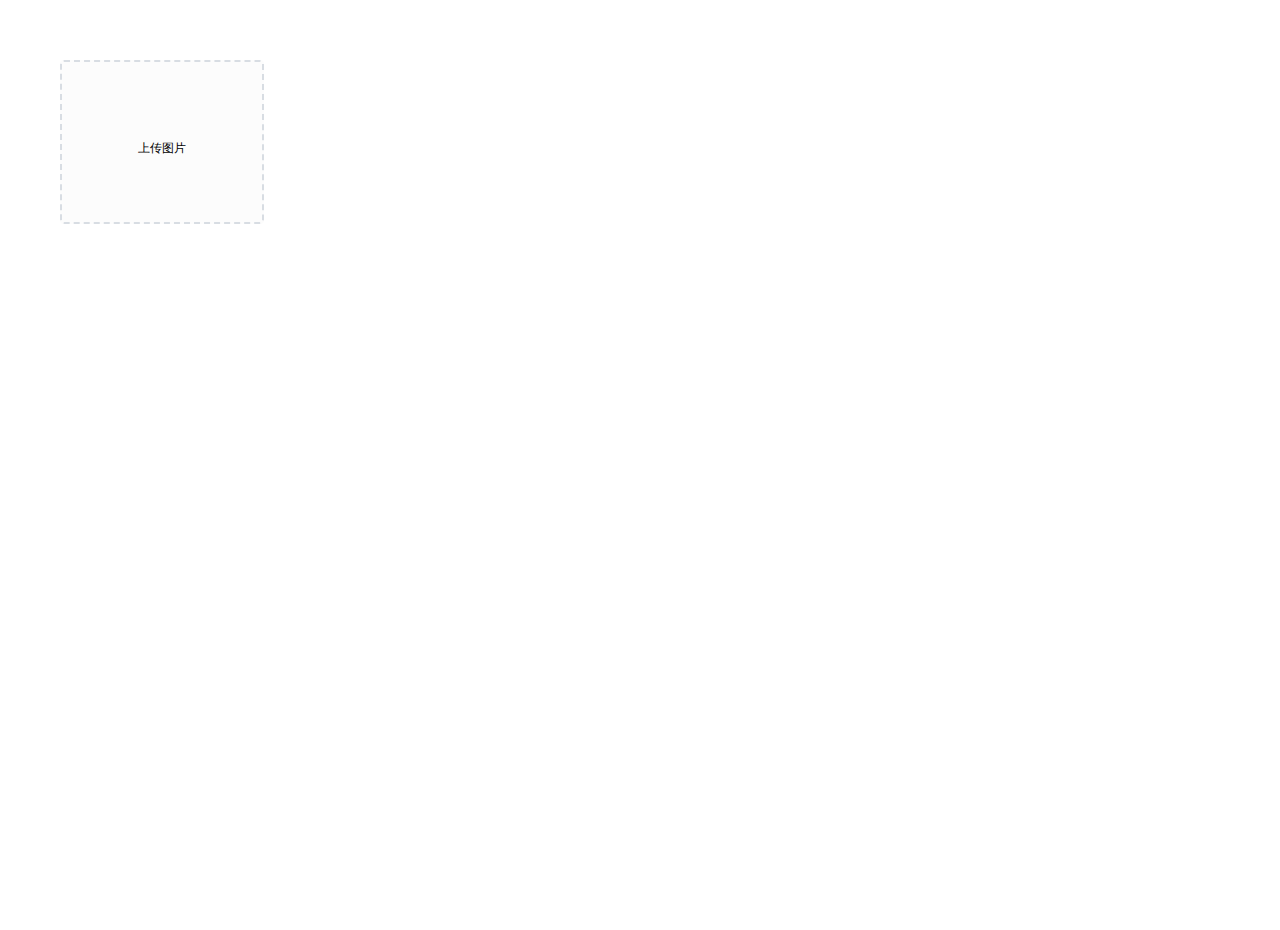
<file: src/main/resources/backend/page/demo/upload.html>
<!DOCTYPE html>
<html lang="en">
<head>
    <meta charset="UTF-8">
    <meta http-equiv="X-UA-Compatible" content="IE=edge">
    <meta name="viewport" content="width=device-width, initial-scale=1.0">
    <title>文件上传</title>
    <!-- 引入样式 -->
    <link rel="stylesheet" href="../../plugins/element-ui/index.css"/>
    <link rel="stylesheet" href="../../styles/common.css"/>
    <link rel="stylesheet" href="../../styles/page.css"/>
</head>
<body>
<div class="addBrand-container" id="food-add-app">
    <div class="container">
        <el-upload class="avatar-uploader"
                   action="/common/upload"
                   :show-file-list="false"
                   :on-success="handleAvatarSuccess"
                   :before-upload="beforeUpload"
                   ref="upload">
            <img v-if="imageUrl" :src="imageUrl" class="avatar"></img>
            <i v-else class="el-icon-plus avatar-uploader-icon"></i>
        </el-upload>
    </div>
</div>
<!-- 开发环境版本，包含了有帮助的命令行警告 -->
<script src="../../plugins/vue/vue.js"></script>
<!-- 引入组件库 -->
<script src="../../plugins/element-ui/index.js"></script>
<!-- 引入axios -->
<script src="../../plugins/axios/axios.min.js"></script>
<script src="../../js/index.js"></script>
<script>
    new Vue({
        el: '#food-add-app',
        data() {
            return {
                imageUrl: ''
            }
        },
        methods: {
            handleAvatarSuccess(response, file, fileList) {
                this.imageUrl = `/common/download?name=${response.data}`
            },
            beforeUpload(file) {
                if (file) {
                    const suffix = file.name.split('.')[1]
                    const size = file.size / 1024 / 1024 < 2
                    if (['png', 'jpeg', 'jpg'].indexOf(suffix) < 0) {
                        this.$message.error('上传图片只支持 png、jpeg、jpg 格式！')
                        this.$refs.upload.clearFiles()
                        return false
                    }
                    if (!size) {
                        this.$message.error('上传文件大小不能超过 2MB!')
                        return false
                    }
                    return file
                }
            }
        }
    })
</script>
</body>
</html>
</file>
<file: src/main/resources/backend/plugins/element-ui/index.css>
@charset "UTF-8";.el-pagination--small .arrow.disabled,.el-table .hidden-columns,.el-table td.is-hidden>*,.el-table th.is-hidden>*,.el-table--hidden{visibility:hidden}.el-input__suffix,.el-tree.is-dragging .el-tree-node__content *{pointer-events:none}.el-dropdown .el-dropdown-selfdefine:focus:active,.el-dropdown .el-dropdown-selfdefine:focus:not(.focusing),.el-message__closeBtn:focus,.el-message__content:focus,.el-popover:focus,.el-popover:focus:active,.el-popover__reference:focus:hover,.el-popover__reference:focus:not(.focusing),.el-rate:active,.el-rate:focus,.el-tooltip:focus:hover,.el-tooltip:focus:not(.focusing),.el-upload-list__item.is-success:active,.el-upload-list__item.is-success:not(.focusing):focus{outline-width:0}@font-face{font-family:element-icons;src:url(fonts/element-icons.woff) format("woff"),url(fonts/element-icons.ttf) format("truetype");font-weight:400;font-display:"auto";font-style:normal}[class*=" el-icon-"],[class^=el-icon-]{font-family:element-icons!important;speak:none;font-style:normal;font-weight:400;font-variant:normal;text-transform:none;line-height:1;vertical-align:baseline;display:inline-block;-webkit-font-smoothing:antialiased;-moz-osx-font-smoothing:grayscale}.el-icon-ice-cream-round:before{content:"\e6a0"}.el-icon-ice-cream-square:before{content:"\e6a3"}.el-icon-lollipop:before{content:"\e6a4"}.el-icon-potato-strips:before{content:"\e6a5"}.el-icon-milk-tea:before{content:"\e6a6"}.el-icon-ice-drink:before{content:"\e6a7"}.el-icon-ice-tea:before{content:"\e6a9"}.el-icon-coffee:before{content:"\e6aa"}.el-icon-orange:before{content:"\e6ab"}.el-icon-pear:before{content:"\e6ac"}.el-icon-apple:before{content:"\e6ad"}.el-icon-cherry:before{content:"\e6ae"}.el-icon-watermelon:before{content:"\e6af"}.el-icon-grape:before{content:"\e6b0"}.el-icon-refrigerator:before{content:"\e6b1"}.el-icon-goblet-square-full:before{content:"\e6b2"}.el-icon-goblet-square:before{content:"\e6b3"}.el-icon-goblet-full:before{content:"\e6b4"}.el-icon-goblet:before{content:"\e6b5"}.el-icon-cold-drink:before{content:"\e6b6"}.el-icon-coffee-cup:before{content:"\e6b8"}.el-icon-water-cup:before{content:"\e6b9"}.el-icon-hot-water:before{content:"\e6ba"}.el-icon-ice-cream:before{content:"\e6bb"}.el-icon-dessert:before{content:"\e6bc"}.el-icon-sugar:before{content:"\e6bd"}.el-icon-tableware:before{content:"\e6be"}.el-icon-burger:before{content:"\e6bf"}.el-icon-knife-fork:before{content:"\e6c1"}.el-icon-fork-spoon:before{content:"\e6c2"}.el-icon-chicken:before{content:"\e6c3"}.el-icon-food:before{content:"\e6c4"}.el-icon-dish-1:before{content:"\e6c5"}.el-icon-dish:before{content:"\e6c6"}.el-icon-moon-night:before{content:"\e6ee"}.el-icon-moon:before{content:"\e6f0"}.el-icon-cloudy-and-sunny:before{content:"\e6f1"}.el-icon-partly-cloudy:before{content:"\e6f2"}.el-icon-cloudy:before{content:"\e6f3"}.el-icon-sunny:before{content:"\e6f6"}.el-icon-sunset:before{content:"\e6f7"}.el-icon-sunrise-1:before{content:"\e6f8"}.el-icon-sunrise:before{content:"\e6f9"}.el-icon-heavy-rain:before{content:"\e6fa"}.el-icon-lightning:before{content:"\e6fb"}.el-icon-light-rain:before{content:"\e6fc"}.el-icon-wind-power:before{content:"\e6fd"}.el-icon-baseball:before{content:"\e712"}.el-icon-soccer:before{content:"\e713"}.el-icon-football:before{content:"\e715"}.el-icon-basketball:before{content:"\e716"}.el-icon-ship:before{content:"\e73f"}.el-icon-truck:before{content:"\e740"}.el-icon-bicycle:before{content:"\e741"}.el-icon-mobile-phone:before{content:"\e6d3"}.el-icon-service:before{content:"\e6d4"}.el-icon-key:before{content:"\e6e2"}.el-icon-unlock:before{content:"\e6e4"}.el-icon-lock:before{content:"\e6e5"}.el-icon-watch:before{content:"\e6fe"}.el-icon-watch-1:before{content:"\e6ff"}.el-icon-timer:before{content:"\e702"}.el-icon-alarm-clock:before{content:"\e703"}.el-icon-map-location:before{content:"\e704"}.el-icon-delete-location:before{content:"\e705"}.el-icon-add-location:before{content:"\e706"}.el-icon-location-information:before{content:"\e707"}.el-icon-location-outline:before{content:"\e708"}.el-icon-location:before{content:"\e79e"}.el-icon-place:before{content:"\e709"}.el-icon-discover:before{content:"\e70a"}.el-icon-first-aid-kit:before{content:"\e70b"}.el-icon-trophy-1:before{content:"\e70c"}.el-icon-trophy:before{content:"\e70d"}.el-icon-medal:before{content:"\e70e"}.el-icon-medal-1:before{content:"\e70f"}.el-icon-stopwatch:before{content:"\e710"}.el-icon-mic:before{content:"\e711"}.el-icon-copy-document:before{content:"\e718"}.el-icon-full-screen:before{content:"\e719"}.el-icon-switch-button:before{content:"\e71b"}.el-icon-aim:before{content:"\e71c"}.el-icon-crop:before{content:"\e71d"}.el-icon-odometer:before{content:"\e71e"}.el-icon-time:before{content:"\e71f"}.el-icon-bangzhu:before{content:"\e724"}.el-icon-close-notification:before{content:"\e726"}.el-icon-microphone:before{content:"\e727"}.el-icon-turn-off-microphone:before{content:"\e728"}.el-icon-position:before{content:"\e729"}.el-icon-postcard:before{content:"\e72a"}.el-icon-message:before{content:"\e72b"}.el-icon-chat-line-square:before{content:"\e72d"}.el-icon-chat-dot-square:before{content:"\e72e"}.el-icon-chat-dot-round:before{content:"\e72f"}.el-icon-chat-square:before{content:"\e730"}.el-icon-chat-line-round:before{content:"\e731"}.el-icon-chat-round:before{content:"\e732"}.el-icon-set-up:before{content:"\e733"}.el-icon-turn-off:before{content:"\e734"}.el-icon-open:before{content:"\e735"}.el-icon-connection:before{content:"\e736"}.el-icon-link:before{content:"\e737"}.el-icon-cpu:before{content:"\e738"}.el-icon-thumb:before{content:"\e739"}.el-icon-female:before{content:"\e73a"}.el-icon-male:before{content:"\e73b"}.el-icon-guide:before{content:"\e73c"}.el-icon-news:before{content:"\e73e"}.el-icon-price-tag:before{content:"\e744"}.el-icon-discount:before{content:"\e745"}.el-icon-wallet:before{content:"\e747"}.el-icon-coin:before{content:"\e748"}.el-icon-money:before{content:"\e749"}.el-icon-bank-card:before{content:"\e74a"}.el-icon-box:before{content:"\e74b"}.el-icon-present:before{content:"\e74c"}.el-icon-sell:before{content:"\e6d5"}.el-icon-sold-out:before{content:"\e6d6"}.el-icon-shopping-bag-2:before{content:"\e74d"}.el-icon-shopping-bag-1:before{content:"\e74e"}.el-icon-shopping-cart-2:before{content:"\e74f"}.el-icon-shopping-cart-1:before{content:"\e750"}.el-icon-shopping-cart-full:before{content:"\e751"}.el-icon-smoking:before{content:"\e752"}.el-icon-no-smoking:before{content:"\e753"}.el-icon-house:before{content:"\e754"}.el-icon-table-lamp:before{content:"\e755"}.el-icon-school:before{content:"\e756"}.el-icon-office-building:before{content:"\e757"}.el-icon-toilet-paper:before{content:"\e758"}.el-icon-notebook-2:before{content:"\e759"}.el-icon-notebook-1:before{content:"\e75a"}.el-icon-files:before{content:"\e75b"}.el-icon-collection:before{content:"\e75c"}.el-icon-receiving:before{content:"\e75d"}.el-icon-suitcase-1:before{content:"\e760"}.el-icon-suitcase:before{content:"\e761"}.el-icon-film:before{content:"\e763"}.el-icon-collection-tag:before{content:"\e765"}.el-icon-data-analysis:before{content:"\e766"}.el-icon-pie-chart:before{content:"\e767"}.el-icon-data-board:before{content:"\e768"}.el-icon-data-line:before{content:"\e76d"}.el-icon-reading:before{content:"\e769"}.el-icon-magic-stick:before{content:"\e76a"}.el-icon-coordinate:before{content:"\e76b"}.el-icon-mouse:before{content:"\e76c"}.el-icon-brush:before{content:"\e76e"}.el-icon-headset:before{content:"\e76f"}.el-icon-umbrella:before{content:"\e770"}.el-icon-scissors:before{content:"\e771"}.el-icon-mobile:before{content:"\e773"}.el-icon-attract:before{content:"\e774"}.el-icon-monitor:before{content:"\e775"}.el-icon-search:before{content:"\e778"}.el-icon-takeaway-box:before{content:"\e77a"}.el-icon-paperclip:before{content:"\e77d"}.el-icon-printer:before{content:"\e77e"}.el-icon-document-add:before{content:"\e782"}.el-icon-document:before{content:"\e785"}.el-icon-document-checked:before{content:"\e786"}.el-icon-document-copy:before{content:"\e787"}.el-icon-document-delete:before{content:"\e788"}.el-icon-document-remove:before{content:"\e789"}.el-icon-tickets:before{content:"\e78b"}.el-icon-folder-checked:before{content:"\e77f"}.el-icon-folder-delete:before{content:"\e780"}.el-icon-folder-remove:before{content:"\e781"}.el-icon-folder-add:before{content:"\e783"}.el-icon-folder-opened:before{content:"\e784"}.el-icon-folder:before{content:"\e78a"}.el-icon-edit-outline:before{content:"\e764"}.el-icon-edit:before{content:"\e78c"}.el-icon-date:before{content:"\e78e"}.el-icon-c-scale-to-original:before{content:"\e7c6"}.el-icon-view:before{content:"\e6ce"}.el-icon-loading:before{content:"\e6cf"}.el-icon-rank:before{content:"\e6d1"}.el-icon-sort-down:before{content:"\e7c4"}.el-icon-sort-up:before{content:"\e7c5"}.el-icon-sort:before{content:"\e6d2"}.el-icon-finished:before{content:"\e6cd"}.el-icon-refresh-left:before{content:"\e6c7"}.el-icon-refresh-right:before{content:"\e6c8"}.el-icon-refresh:before{content:"\e6d0"}.el-icon-video-play:before{content:"\e7c0"}.el-icon-video-pause:before{content:"\e7c1"}.el-icon-d-arrow-right:before{content:"\e6dc"}.el-icon-d-arrow-left:before{content:"\e6dd"}.el-icon-arrow-up:before{content:"\e6e1"}.el-icon-arrow-down:before{content:"\e6df"}.el-icon-arrow-right:before{content:"\e6e0"}.el-icon-arrow-left:before{content:"\e6de"}.el-icon-top-right:before{content:"\e6e7"}.el-icon-top-left:before{content:"\e6e8"}.el-icon-top:before{content:"\e6e6"}.el-icon-bottom:before{content:"\e6eb"}.el-icon-right:before{content:"\e6e9"}.el-icon-back:before{content:"\e6ea"}.el-icon-bottom-right:before{content:"\e6ec"}.el-icon-bottom-left:before{content:"\e6ed"}.el-icon-caret-top:before{content:"\e78f"}.el-icon-caret-bottom:before{content:"\e790"}.el-icon-caret-right:before{content:"\e791"}.el-icon-caret-left:before{content:"\e792"}.el-icon-d-caret:before{content:"\e79a"}.el-icon-share:before{content:"\e793"}.el-icon-menu:before{content:"\e798"}.el-icon-s-grid:before{content:"\e7a6"}.el-icon-s-check:before{content:"\e7a7"}.el-icon-s-data:before{content:"\e7a8"}.el-icon-s-opportunity:before{content:"\e7aa"}.el-icon-s-custom:before{content:"\e7ab"}.el-icon-s-claim:before{content:"\e7ad"}.el-icon-s-finance:before{content:"\e7ae"}.el-icon-s-comment:before{content:"\e7af"}.el-icon-s-flag:before{content:"\e7b0"}.el-icon-s-marketing:before{content:"\e7b1"}.el-icon-s-shop:before{content:"\e7b4"}.el-icon-s-open:before{content:"\e7b5"}.el-icon-s-management:before{content:"\e7b6"}.el-icon-s-ticket:before{content:"\e7b7"}.el-icon-s-release:before{content:"\e7b8"}.el-icon-s-home:before{content:"\e7b9"}.el-icon-s-promotion:before{content:"\e7ba"}.el-icon-s-operation:before{content:"\e7bb"}.el-icon-s-unfold:before{content:"\e7bc"}.el-icon-s-fold:before{content:"\e7a9"}.el-icon-s-platform:before{content:"\e7bd"}.el-icon-s-order:before{content:"\e7be"}.el-icon-s-cooperation:before{content:"\e7bf"}.el-icon-bell:before{content:"\e725"}.el-icon-message-solid:before{content:"\e799"}.el-icon-video-camera:before{content:"\e772"}.el-icon-video-camera-solid:before{content:"\e796"}.el-icon-camera:before{content:"\e779"}.el-icon-camera-solid:before{content:"\e79b"}.el-icon-download:before{content:"\e77c"}.el-icon-upload2:before{content:"\e77b"}.el-icon-upload:before{content:"\e7c3"}.el-icon-picture-outline-round:before{content:"\e75f"}.el-icon-picture-outline:before{content:"\e75e"}.el-icon-picture:before{content:"\e79f"}.el-icon-close:before{content:"\e6db"}.el-icon-check:before{content:"\e6da"}.el-icon-plus:before{content:"\e6d9"}.el-icon-minus:before{content:"\e6d8"}.el-icon-help:before{content:"\e73d"}.el-icon-s-help:before{content:"\e7b3"}.el-icon-circle-close:before{content:"\e78d"}.el-icon-circle-check:before{content:"\e720"}.el-icon-circle-plus-outline:before{content:"\e723"}.el-icon-remove-outline:before{content:"\e722"}.el-icon-zoom-out:before{content:"\e776"}.el-icon-zoom-in:before{content:"\e777"}.el-icon-error:before{content:"\e79d"}.el-icon-success:before{content:"\e79c"}.el-icon-circle-plus:before{content:"\e7a0"}.el-icon-remove:before{content:"\e7a2"}.el-icon-info:before{content:"\e7a1"}.el-icon-question:before{content:"\e7a4"}.el-icon-warning-outline:before{content:"\e6c9"}.el-icon-warning:before{content:"\e7a3"}.el-icon-goods:before{content:"\e7c2"}.el-icon-s-goods:before{content:"\e7b2"}.el-icon-star-off:before{content:"\e717"}.el-icon-star-on:before{content:"\e797"}.el-icon-more-outline:before{content:"\e6cc"}.el-icon-more:before{content:"\e794"}.el-icon-phone-outline:before{content:"\e6cb"}.el-icon-phone:before{content:"\e795"}.el-icon-user:before{content:"\e6e3"}.el-icon-user-solid:before{content:"\e7a5"}.el-icon-setting:before{content:"\e6ca"}.el-icon-s-tools:before{content:"\e7ac"}.el-icon-delete:before{content:"\e6d7"}.el-icon-delete-solid:before{content:"\e7c9"}.el-icon-eleme:before{content:"\e7c7"}.el-icon-platform-eleme:before{content:"\e7ca"}.el-icon-loading{-webkit-animation:rotating 2s linear infinite;animation:rotating 2s linear infinite}.el-icon--right{margin-left:5px}.el-icon--left{margin-right:5px}@-webkit-keyframes rotating{0%{-webkit-transform:rotateZ(0);transform:rotateZ(0)}100%{-webkit-transform:rotateZ(360deg);transform:rotateZ(360deg)}}@keyframes rotating{0%{-webkit-transform:rotateZ(0);transform:rotateZ(0)}100%{-webkit-transform:rotateZ(360deg);transform:rotateZ(360deg)}}.el-pagination{white-space:nowrap;padding:2px 5px;color:#303133;font-weight:700}.el-pagination::after,.el-pagination::before{display:table;content:""}.el-pagination::after{clear:both}.el-pagination button,.el-pagination span:not([class*=suffix]){display:inline-block;font-size:13px;min-width:35.5px;height:28px;line-height:28px;vertical-align:top;-webkit-box-sizing:border-box;box-sizing:border-box}.el-pagination .el-input__inner{text-align:center;-moz-appearance:textfield;line-height:normal}.el-pagination .el-input__suffix{right:0;-webkit-transform:scale(.8);transform:scale(.8)}.el-pagination .el-select .el-input{width:100px;margin:0 5px}.el-pagination .el-select .el-input .el-input__inner{padding-right:25px;border-radius:3px}.el-pagination button{border:none;padding:0 6px;background:0 0}.el-pagination button:focus{outline:0}.el-pagination button:hover{color:#409EFF}.el-pagination button:disabled{color:#C0C4CC;background-color:#FFF;cursor:not-allowed}.el-pagination .btn-next,.el-pagination .btn-prev{background:center center no-repeat #FFF;background-size:16px;cursor:pointer;margin:0;color:#303133}.el-pagination .btn-next .el-icon,.el-pagination .btn-prev .el-icon{display:block;font-size:12px;font-weight:700}.el-pagination .btn-prev{padding-right:12px}.el-pagination .btn-next{padding-left:12px}.el-pagination .el-pager li.disabled{color:#C0C4CC;cursor:not-allowed}.el-pager li,.el-pager li.btn-quicknext:hover,.el-pager li.btn-quickprev:hover{cursor:pointer}.el-pagination--small .btn-next,.el-pagination--small .btn-prev,.el-pagination--small .el-pager li,.el-pagination--small .el-pager li.btn-quicknext,.el-pagination--small .el-pager li.btn-quickprev,.el-pagination--small .el-pager li:last-child{border-color:transparent;font-size:12px;line-height:22px;height:22px;min-width:22px}.el-pagination--small .more::before,.el-pagination--small li.more::before{line-height:24px}.el-pagination--small button,.el-pagination--small span:not([class*=suffix]){height:22px;line-height:22px}.el-pagination--small .el-pagination__editor,.el-pagination--small .el-pagination__editor.el-input .el-input__inner{height:22px}.el-pagination__sizes{margin:0 10px 0 0;font-weight:400;color:#606266}.el-pagination__sizes .el-input .el-input__inner{font-size:13px;padding-left:8px}.el-pagination__sizes .el-input .el-input__inner:hover{border-color:#409EFF}.el-pagination__total{margin-right:10px;font-weight:400;color:#606266}.el-pagination__jump{margin-left:24px;font-weight:400;color:#606266}.el-pagination__jump .el-input__inner{padding:0 3px}.el-pagination__rightwrapper{float:right}.el-pagination__editor{line-height:18px;padding:0 2px;height:28px;text-align:center;margin:0 2px;-webkit-box-sizing:border-box;box-sizing:border-box;border-radius:3px}.el-pager,.el-pagination.is-background .btn-next,.el-pagination.is-background .btn-prev{padding:0}.el-pagination__editor.el-input{width:50px}.el-pagination__editor.el-input .el-input__inner{height:28px}.el-pagination__editor .el-input__inner::-webkit-inner-spin-button,.el-pagination__editor .el-input__inner::-webkit-outer-spin-button{-webkit-appearance:none;margin:0}.el-pagination.is-background .btn-next,.el-pagination.is-background .btn-prev,.el-pagination.is-background .el-pager li{margin:0 5px;background-color:#f4f4f5;color:#606266;min-width:30px;border-radius:2px}.el-pagination.is-background .btn-next.disabled,.el-pagination.is-background .btn-next:disabled,.el-pagination.is-background .btn-prev.disabled,.el-pagination.is-background .btn-prev:disabled,.el-pagination.is-background .el-pager li.disabled{color:#C0C4CC}.el-pagination.is-background .el-pager li:not(.disabled):hover{color:#409EFF}.el-pagination.is-background .el-pager li:not(.disabled).active{background-color:#409EFF;color:#FFF}.el-dialog,.el-pager li{background:#FFF;-webkit-box-sizing:border-box}.el-pagination.is-background.el-pagination--small .btn-next,.el-pagination.is-background.el-pagination--small .btn-prev,.el-pagination.is-background.el-pagination--small .el-pager li{margin:0 3px;min-width:22px}.el-pager,.el-pager li{vertical-align:top;margin:0;display:inline-block}.el-pager{-webkit-user-select:none;-moz-user-select:none;-ms-user-select:none;user-select:none;list-style:none;font-size:0}.el-date-table,.el-table th{-webkit-user-select:none;-moz-user-select:none}.el-pager .more::before{line-height:30px}.el-pager li{padding:0 4px;font-size:13px;min-width:35.5px;height:28px;line-height:28px;box-sizing:border-box;text-align:center}.el-menu--collapse .el-menu .el-submenu,.el-menu--popup{min-width:200px}.el-pager li.btn-quicknext,.el-pager li.btn-quickprev{line-height:28px;color:#303133}.el-pager li.btn-quicknext.disabled,.el-pager li.btn-quickprev.disabled{color:#C0C4CC}.el-pager li.active+li{border-left:0}.el-pager li:hover{color:#409EFF}.el-pager li.active{color:#409EFF;cursor:default}@-webkit-keyframes v-modal-in{0%{opacity:0}}@-webkit-keyframes v-modal-out{100%{opacity:0}}.el-dialog{position:relative;margin:0 auto 50px;border-radius:2px;-webkit-box-shadow:0 1px 3px rgba(0,0,0,.3);box-shadow:0 1px 3px rgba(0,0,0,.3);box-sizing:border-box;width:50%}.el-dialog.is-fullscreen{width:100%;margin-top:0;margin-bottom:0;height:100%;overflow:auto}.el-dialog__wrapper{position:fixed;top:0;right:0;bottom:0;left:0;overflow:auto;margin:0}.el-dialog__header{padding:20px 20px 10px}.el-dialog__headerbtn{position:absolute;top:20px;right:20px;padding:0;background:0 0;border:none;outline:0;cursor:pointer;font-size:16px}.el-dialog__headerbtn .el-dialog__close{color:#909399}.el-dialog__headerbtn:focus .el-dialog__close,.el-dialog__headerbtn:hover .el-dialog__close{color:#409EFF}.el-dialog__title{line-height:24px;font-size:18px;color:#303133}.el-dialog__body{padding:30px 20px;color:#606266;font-size:14px;word-break:break-all}.el-dialog__footer{padding:10px 20px 20px;text-align:right;-webkit-box-sizing:border-box;box-sizing:border-box}.el-dialog--center{text-align:center}.el-dialog--center .el-dialog__body{text-align:initial;padding:25px 25px 30px}.el-dialog--center .el-dialog__footer{text-align:inherit}.dialog-fade-enter-active{-webkit-animation:dialog-fade-in .3s;animation:dialog-fade-in .3s}.dialog-fade-leave-active{-webkit-animation:dialog-fade-out .3s;animation:dialog-fade-out .3s}@-webkit-keyframes dialog-fade-in{0%{-webkit-transform:translate3d(0,-20px,0);transform:translate3d(0,-20px,0);opacity:0}100%{-webkit-transform:translate3d(0,0,0);transform:translate3d(0,0,0);opacity:1}}@keyframes dialog-fade-in{0%{-webkit-transform:translate3d(0,-20px,0);transform:translate3d(0,-20px,0);opacity:0}100%{-webkit-transform:translate3d(0,0,0);transform:translate3d(0,0,0);opacity:1}}@-webkit-keyframes dialog-fade-out{0%{-webkit-transform:translate3d(0,0,0);transform:translate3d(0,0,0);opacity:1}100%{-webkit-transform:translate3d(0,-20px,0);transform:translate3d(0,-20px,0);opacity:0}}@keyframes dialog-fade-out{0%{-webkit-transform:translate3d(0,0,0);transform:translate3d(0,0,0);opacity:1}100%{-webkit-transform:translate3d(0,-20px,0);transform:translate3d(0,-20px,0);opacity:0}}.el-autocomplete{position:relative;display:inline-block}.el-autocomplete-suggestion{margin:5px 0;-webkit-box-shadow:0 2px 12px 0 rgba(0,0,0,.1);box-shadow:0 2px 12px 0 rgba(0,0,0,.1);border-radius:4px;border:1px solid #E4E7ED;-webkit-box-sizing:border-box;box-sizing:border-box;background-color:#FFF}.el-dropdown-menu,.el-menu--collapse .el-submenu .el-menu{z-index:10;-webkit-box-shadow:0 2px 12px 0 rgba(0,0,0,.1)}.el-autocomplete-suggestion__wrap{max-height:280px;padding:10px 0;-webkit-box-sizing:border-box;box-sizing:border-box}.el-autocomplete-suggestion__list{margin:0;padding:0}.el-autocomplete-suggestion li{padding:0 20px;margin:0;line-height:34px;cursor:pointer;color:#606266;font-size:14px;list-style:none;white-space:nowrap;overflow:hidden;text-overflow:ellipsis}.el-autocomplete-suggestion li.highlighted,.el-autocomplete-suggestion li:hover{background-color:#F5F7FA}.el-autocomplete-suggestion li.divider{margin-top:6px;border-top:1px solid #000}.el-autocomplete-suggestion li.divider:last-child{margin-bottom:-6px}.el-autocomplete-suggestion.is-loading li{text-align:center;height:100px;line-height:100px;font-size:20px;color:#999}.el-autocomplete-suggestion.is-loading li::after{display:inline-block;content:"";height:100%;vertical-align:middle}.el-autocomplete-suggestion.is-loading li:hover{background-color:#FFF}.el-autocomplete-suggestion.is-loading .el-icon-loading{vertical-align:middle}.el-dropdown{display:inline-block;position:relative;color:#606266;font-size:14px}.el-dropdown .el-button-group{display:block}.el-dropdown .el-button-group .el-button{float:none}.el-dropdown .el-dropdown__caret-button{padding-left:5px;padding-right:5px;position:relative;border-left:none}.el-dropdown .el-dropdown__caret-button::before{content:'';position:absolute;display:block;width:1px;top:5px;bottom:5px;left:0;background:rgba(255,255,255,.5)}.el-dropdown .el-dropdown__caret-button.el-button--default::before{background:rgba(220,223,230,.5)}.el-dropdown .el-dropdown__caret-button:hover::before{top:0;bottom:0}.el-dropdown .el-dropdown__caret-button .el-dropdown__icon{padding-left:0}.el-dropdown__icon{font-size:12px;margin:0 3px}.el-dropdown-menu{position:absolute;top:0;left:0;padding:10px 0;margin:5px 0;background-color:#FFF;border:1px solid #EBEEF5;border-radius:4px;box-shadow:0 2px 12px 0 rgba(0,0,0,.1)}.el-dropdown-menu__item{list-style:none;line-height:36px;padding:0 20px;margin:0;font-size:14px;color:#606266;cursor:pointer;outline:0}.el-dropdown-menu__item:focus,.el-dropdown-menu__item:not(.is-disabled):hover{background-color:#ecf5ff;color:#66b1ff}.el-dropdown-menu__item i{margin-right:5px}.el-dropdown-menu__item--divided{position:relative;margin-top:6px;border-top:1px solid #EBEEF5}.el-dropdown-menu__item--divided:before{content:'';height:6px;display:block;margin:0 -20px;background-color:#FFF}.el-dropdown-menu__item.is-disabled{cursor:default;color:#bbb;pointer-events:none}.el-dropdown-menu--medium{padding:6px 0}.el-dropdown-menu--medium .el-dropdown-menu__item{line-height:30px;padding:0 17px;font-size:14px}.el-dropdown-menu--medium .el-dropdown-menu__item.el-dropdown-menu__item--divided{margin-top:6px}.el-dropdown-menu--medium .el-dropdown-menu__item.el-dropdown-menu__item--divided:before{height:6px;margin:0 -17px}.el-dropdown-menu--small{padding:6px 0}.el-dropdown-menu--small .el-dropdown-menu__item{line-height:27px;padding:0 15px;font-size:13px}.el-dropdown-menu--small .el-dropdown-menu__item.el-dropdown-menu__item--divided{margin-top:4px}.el-dropdown-menu--small .el-dropdown-menu__item.el-dropdown-menu__item--divided:before{height:4px;margin:0 -15px}.el-dropdown-menu--mini{padding:3px 0}.el-dropdown-menu--mini .el-dropdown-menu__item{line-height:24px;padding:0 10px;font-size:12px}.el-dropdown-menu--mini .el-dropdown-menu__item.el-dropdown-menu__item--divided{margin-top:3px}.el-dropdown-menu--mini .el-dropdown-menu__item.el-dropdown-menu__item--divided:before{height:3px;margin:0 -10px}.el-menu{border-right:solid 1px #e6e6e6;list-style:none;position:relative;margin:0;padding-left:0;background-color:#FFF}.el-menu--horizontal>.el-menu-item:not(.is-disabled):focus,.el-menu--horizontal>.el-menu-item:not(.is-disabled):hover,.el-menu--horizontal>.el-submenu .el-submenu__title:hover{background-color:#fff}.el-menu::after,.el-menu::before{display:table;content:""}.el-menu::after{clear:both}.el-menu.el-menu--horizontal{border-bottom:solid 1px #e6e6e6}.el-menu--horizontal{border-right:none}.el-menu--horizontal>.el-menu-item{float:left;height:60px;line-height:60px;margin:0;border-bottom:2px solid transparent;color:#909399}.el-menu--horizontal>.el-menu-item a,.el-menu--horizontal>.el-menu-item a:hover{color:inherit}.el-menu--horizontal>.el-submenu{float:left}.el-menu--horizontal>.el-submenu:focus,.el-menu--horizontal>.el-submenu:hover{outline:0}.el-menu--horizontal>.el-submenu:focus .el-submenu__title,.el-menu--horizontal>.el-submenu:hover .el-submenu__title{color:#303133}.el-menu--horizontal>.el-submenu.is-active .el-submenu__title{border-bottom:2px solid #409EFF;color:#303133}.el-menu--horizontal>.el-submenu .el-submenu__title{height:60px;line-height:60px;border-bottom:2px solid transparent;color:#909399}.el-menu--horizontal>.el-submenu .el-submenu__icon-arrow{position:static;vertical-align:middle;margin-left:8px;margin-top:-3px}.el-menu--horizontal .el-menu .el-menu-item,.el-menu--horizontal .el-menu .el-submenu__title{background-color:#FFF;float:none;height:36px;line-height:36px;padding:0 10px;color:#909399}.el-menu--horizontal .el-menu .el-menu-item.is-active,.el-menu--horizontal .el-menu .el-submenu.is-active>.el-submenu__title{color:#303133}.el-menu--horizontal .el-menu-item:not(.is-disabled):focus,.el-menu--horizontal .el-menu-item:not(.is-disabled):hover{outline:0;color:#303133}.el-menu--horizontal>.el-menu-item.is-active{border-bottom:2px solid #409EFF;color:#303133}.el-menu--collapse{width:64px}.el-menu--collapse>.el-menu-item [class^=el-icon-],.el-menu--collapse>.el-submenu>.el-submenu__title [class^=el-icon-]{margin:0;vertical-align:middle;width:24px;text-align:center}.el-menu--collapse>.el-menu-item .el-submenu__icon-arrow,.el-menu--collapse>.el-submenu>.el-submenu__title .el-submenu__icon-arrow{display:none}.el-menu--collapse>.el-menu-item span,.el-menu--collapse>.el-submenu>.el-submenu__title span{height:0;width:0;overflow:hidden;visibility:hidden;display:inline-block}.el-menu--collapse>.el-menu-item.is-active i{color:inherit}.el-menu--collapse .el-submenu{position:relative}.el-menu--collapse .el-submenu .el-menu{position:absolute;margin-left:5px;top:0;left:100%;border:1px solid #E4E7ED;border-radius:2px;box-shadow:0 2px 12px 0 rgba(0,0,0,.1)}.el-menu-item,.el-submenu__title{height:56px;line-height:56px;position:relative;-webkit-box-sizing:border-box;white-space:nowrap;list-style:none}.el-menu--collapse .el-submenu.is-opened>.el-submenu__title .el-submenu__icon-arrow{-webkit-transform:none;transform:none}.el-menu--popup{z-index:100;border:none;padding:5px 0;border-radius:2px;-webkit-box-shadow:0 2px 12px 0 rgba(0,0,0,.1);box-shadow:0 2px 12px 0 rgba(0,0,0,.1)}.el-menu--popup-bottom-start{margin-top:5px}.el-menu--popup-right-start{margin-left:5px;margin-right:5px}.el-menu-item{font-size:14px;color:#303133;padding:0 20px;cursor:pointer;-webkit-transition:border-color .3s,background-color .3s,color .3s;transition:border-color .3s,background-color .3s,color .3s;box-sizing:border-box}.el-menu-item *{vertical-align:middle}.el-menu-item i{color:#909399}.el-menu-item:focus,.el-menu-item:hover{outline:0;background-color:#ecf5ff}.el-menu-item.is-disabled{opacity:.25;cursor:not-allowed;background:0 0!important}.el-menu-item [class^=el-icon-]{margin-right:5px;width:24px;text-align:center;font-size:18px;vertical-align:middle}.el-menu-item.is-active{color:#409EFF}.el-menu-item.is-active i{color:inherit}.el-submenu{list-style:none;margin:0;padding-left:0}.el-submenu__title{font-size:14px;color:#303133;padding:0 20px;cursor:pointer;-webkit-transition:border-color .3s,background-color .3s,color .3s;transition:border-color .3s,background-color .3s,color .3s;box-sizing:border-box}.el-submenu__title *{vertical-align:middle}.el-submenu__title i{color:#909399}.el-submenu__title:focus,.el-submenu__title:hover{outline:0;background-color:#ecf5ff}.el-submenu__title.is-disabled{opacity:.25;cursor:not-allowed;background:0 0!important}.el-submenu__title:hover{background-color:#ecf5ff}.el-submenu .el-menu{border:none}.el-submenu .el-menu-item{height:50px;line-height:50px;padding:0 45px;min-width:200px}.el-submenu__icon-arrow{position:absolute;top:50%;right:20px;margin-top:-7px;-webkit-transition:-webkit-transform .3s;transition:-webkit-transform .3s;transition:transform .3s;transition:transform .3s,-webkit-transform .3s;font-size:12px}.el-submenu.is-active .el-submenu__title{border-bottom-color:#409EFF}.el-submenu.is-opened>.el-submenu__title .el-submenu__icon-arrow{-webkit-transform:rotateZ(180deg);transform:rotateZ(180deg)}.el-submenu.is-disabled .el-menu-item,.el-submenu.is-disabled .el-submenu__title{opacity:.25;cursor:not-allowed;background:0 0!important}.el-submenu [class^=el-icon-]{vertical-align:middle;margin-right:5px;width:24px;text-align:center;font-size:18px}.el-menu-item-group>ul{padding:0}.el-menu-item-group__title{padding:7px 0 7px 20px;line-height:normal;font-size:12px;color:#909399}.el-radio-button__inner,.el-radio-group{display:inline-block;line-height:1;vertical-align:middle}.horizontal-collapse-transition .el-submenu__title .el-submenu__icon-arrow{-webkit-transition:.2s;transition:.2s;opacity:0}.el-radio-group{font-size:0}.el-radio-button{position:relative;display:inline-block;outline:0}.el-radio-button__inner{white-space:nowrap;background:#FFF;border:1px solid #DCDFE6;font-weight:500;border-left:0;color:#606266;-webkit-appearance:none;text-align:center;-webkit-box-sizing:border-box;box-sizing:border-box;outline:0;margin:0;position:relative;cursor:pointer;-webkit-transition:all .3s cubic-bezier(.645,.045,.355,1);transition:all .3s cubic-bezier(.645,.045,.355,1);padding:12px 20px;font-size:14px;border-radius:0}.el-radio-button__inner.is-round{padding:12px 20px}.el-radio-button__inner:hover{color:#409EFF}.el-radio-button__inner [class*=el-icon-]{line-height:.9}.el-radio-button__inner [class*=el-icon-]+span{margin-left:5px}.el-radio-button:first-child .el-radio-button__inner{border-left:1px solid #DCDFE6;border-radius:4px 0 0 4px;-webkit-box-shadow:none!important;box-shadow:none!important}.el-radio-button__orig-radio{opacity:0;outline:0;position:absolute;z-index:-1}.el-radio-button__orig-radio:checked+.el-radio-button__inner{color:#FFF;background-color:#409EFF;border-color:#409EFF;-webkit-box-shadow:-1px 0 0 0 #409EFF;box-shadow:-1px 0 0 0 #409EFF}.el-radio-button__orig-radio:disabled+.el-radio-button__inner{color:#C0C4CC;cursor:not-allowed;background-image:none;background-color:#FFF;border-color:#EBEEF5;-webkit-box-shadow:none;box-shadow:none}.el-radio-button__orig-radio:disabled:checked+.el-radio-button__inner{background-color:#F2F6FC}.el-radio-button:last-child .el-radio-button__inner{border-radius:0 4px 4px 0}.el-popover,.el-radio-button:first-child:last-child .el-radio-button__inner{border-radius:4px}.el-radio-button--medium .el-radio-button__inner{padding:10px 20px;font-size:14px;border-radius:0}.el-radio-button--medium .el-radio-button__inner.is-round{padding:10px 20px}.el-radio-button--small .el-radio-button__inner{padding:9px 15px;font-size:12px;border-radius:0}.el-radio-button--small .el-radio-button__inner.is-round{padding:9px 15px}.el-radio-button--mini .el-radio-button__inner{padding:7px 15px;font-size:12px;border-radius:0}.el-radio-button--mini .el-radio-button__inner.is-round{padding:7px 15px}.el-radio-button:focus:not(.is-focus):not(:active):not(.is-disabled){-webkit-box-shadow:0 0 2px 2px #409EFF;box-shadow:0 0 2px 2px #409EFF}.el-switch{display:-webkit-inline-box;display:-ms-inline-flexbox;display:inline-flex;-webkit-box-align:center;-ms-flex-align:center;align-items:center;position:relative;font-size:14px;line-height:20px;height:20px;vertical-align:middle}.el-switch__core,.el-switch__label{display:inline-block;cursor:pointer}.el-switch.is-disabled .el-switch__core,.el-switch.is-disabled .el-switch__label{cursor:not-allowed}.el-switch__label{-webkit-transition:.2s;transition:.2s;height:20px;font-size:14px;font-weight:500;vertical-align:middle;color:#303133}.el-switch__label.is-active{color:#409EFF}.el-switch__label--left{margin-right:10px}.el-switch__label--right{margin-left:10px}.el-switch__label *{line-height:1;font-size:14px;display:inline-block}.el-switch__input{position:absolute;width:0;height:0;opacity:0;margin:0}.el-switch__core{margin:0;position:relative;width:40px;height:20px;border:1px solid #DCDFE6;outline:0;border-radius:10px;-webkit-box-sizing:border-box;box-sizing:border-box;background:#DCDFE6;-webkit-transition:border-color .3s,background-color .3s;transition:border-color .3s,background-color .3s;vertical-align:middle}.el-switch__core:after{content:"";position:absolute;top:1px;left:1px;border-radius:100%;-webkit-transition:all .3s;transition:all .3s;width:16px;height:16px;background-color:#FFF}.el-switch.is-checked .el-switch__core{border-color:#409EFF;background-color:#409EFF}.el-switch.is-checked .el-switch__core::after{left:100%;margin-left:-17px}.el-switch.is-disabled{opacity:.6}.el-switch--wide .el-switch__label.el-switch__label--left span{left:10px}.el-switch--wide .el-switch__label.el-switch__label--right span{right:10px}.el-switch .label-fade-enter,.el-switch .label-fade-leave-active{opacity:0}.el-select-dropdown{position:absolute;z-index:1001;border:1px solid #E4E7ED;border-radius:4px;background-color:#FFF;-webkit-box-shadow:0 2px 12px 0 rgba(0,0,0,.1);box-shadow:0 2px 12px 0 rgba(0,0,0,.1);-webkit-box-sizing:border-box;box-sizing:border-box;margin:5px 0}.el-select-dropdown.is-multiple .el-select-dropdown__item.selected{color:#409EFF;background-color:#FFF}.el-select-dropdown.is-multiple .el-select-dropdown__item.selected.hover{background-color:#F5F7FA}.el-select-dropdown.is-multiple .el-select-dropdown__item.selected::after{position:absolute;right:20px;font-family:element-icons;content:"\e6da";font-size:12px;font-weight:700;-webkit-font-smoothing:antialiased;-moz-osx-font-smoothing:grayscale}.el-select-dropdown .el-scrollbar.is-empty .el-select-dropdown__list{padding:0}.el-select-dropdown__empty{padding:10px 0;margin:0;text-align:center;color:#999;font-size:14px}.el-select-dropdown__wrap{max-height:274px}.el-select-dropdown__list{list-style:none;padding:6px 0;margin:0;-webkit-box-sizing:border-box;box-sizing:border-box}.el-select-dropdown__item{font-size:14px;padding:0 20px;position:relative;white-space:nowrap;overflow:hidden;text-overflow:ellipsis;color:#606266;height:34px;line-height:34px;-webkit-box-sizing:border-box;box-sizing:border-box;cursor:pointer}.el-select-dropdown__item.is-disabled{color:#C0C4CC;cursor:not-allowed}.el-select-dropdown__item.is-disabled:hover{background-color:#FFF}.el-select-dropdown__item.hover,.el-select-dropdown__item:hover{background-color:#F5F7FA}.el-select-dropdown__item.selected{color:#409EFF;font-weight:700}.el-select-group{margin:0;padding:0}.el-select-group__wrap{position:relative;list-style:none;margin:0;padding:0}.el-select-group__wrap:not(:last-of-type){padding-bottom:24px}.el-select-group__wrap:not(:last-of-type)::after{content:'';position:absolute;display:block;left:20px;right:20px;bottom:12px;height:1px;background:#E4E7ED}.el-select-group__title{padding-left:20px;font-size:12px;color:#909399;line-height:30px}.el-select-group .el-select-dropdown__item{padding-left:20px}.el-select{display:inline-block;position:relative}.el-select .el-select__tags>span{display:contents}.el-select:hover .el-input__inner{border-color:#C0C4CC}.el-select .el-input__inner{cursor:pointer;padding-right:35px}.el-select .el-input__inner:focus{border-color:#409EFF}.el-select .el-input .el-select__caret{color:#C0C4CC;font-size:14px;-webkit-transition:-webkit-transform .3s;transition:-webkit-transform .3s;transition:transform .3s;transition:transform .3s,-webkit-transform .3s;-webkit-transform:rotateZ(180deg);transform:rotateZ(180deg);cursor:pointer}.el-select .el-input .el-select__caret.is-reverse{-webkit-transform:rotateZ(0);transform:rotateZ(0)}.el-select .el-input .el-select__caret.is-show-close{font-size:14px;text-align:center;-webkit-transform:rotateZ(180deg);transform:rotateZ(180deg);border-radius:100%;color:#C0C4CC;-webkit-transition:color .2s cubic-bezier(.645,.045,.355,1);transition:color .2s cubic-bezier(.645,.045,.355,1)}.el-select .el-input .el-select__caret.is-show-close:hover{color:#909399}.el-select .el-input.is-disabled .el-input__inner{cursor:not-allowed}.el-select .el-input.is-disabled .el-input__inner:hover{border-color:#E4E7ED}.el-select .el-input.is-focus .el-input__inner{border-color:#409EFF}.el-select>.el-input{display:block}.el-select__input{border:none;outline:0;padding:0;margin-left:15px;color:#666;font-size:14px;-webkit-appearance:none;-moz-appearance:none;appearance:none;height:28px;background-color:transparent}.el-select__input.is-mini{height:14px}.el-select__close{cursor:pointer;position:absolute;top:8px;z-index:1000;right:25px;color:#C0C4CC;line-height:18px;font-size:14px}.el-select__close:hover{color:#909399}.el-select__tags{position:absolute;line-height:normal;white-space:normal;z-index:1;top:50%;-webkit-transform:translateY(-50%);transform:translateY(-50%);display:-webkit-box;display:-ms-flexbox;display:flex;-webkit-box-align:center;-ms-flex-align:center;align-items:center;-ms-flex-wrap:wrap;flex-wrap:wrap}.el-select .el-tag__close{margin-top:-2px}.el-select .el-tag{-webkit-box-sizing:border-box;box-sizing:border-box;border-color:transparent;margin:2px 0 2px 6px;background-color:#f0f2f5}.el-select .el-tag__close.el-icon-close{background-color:#C0C4CC;right:-7px;top:0;color:#FFF}.el-select .el-tag__close.el-icon-close:hover{background-color:#909399}.el-table,.el-table__expanded-cell{background-color:#FFF}.el-select .el-tag__close.el-icon-close::before{display:block;-webkit-transform:translate(0,.5px);transform:translate(0,.5px)}.el-table{position:relative;overflow:hidden;-webkit-box-sizing:border-box;box-sizing:border-box;-webkit-box-flex:1;-ms-flex:1;flex:1;width:100%;max-width:100%;font-size:14px;color:#606266}.el-table--mini,.el-table--small,.el-table__expand-icon{font-size:12px}.el-table__empty-block{min-height:60px;text-align:center;width:100%;display:-webkit-box;display:-ms-flexbox;display:flex;-webkit-box-pack:center;-ms-flex-pack:center;justify-content:center;-webkit-box-align:center;-ms-flex-align:center;align-items:center}.el-table__empty-text{line-height:60px;width:50%;color:#909399}.el-table__expand-column .cell{padding:0;text-align:center}.el-table__expand-icon{position:relative;cursor:pointer;color:#666;-webkit-transition:-webkit-transform .2s ease-in-out;transition:-webkit-transform .2s ease-in-out;transition:transform .2s ease-in-out;transition:transform .2s ease-in-out,-webkit-transform .2s ease-in-out;height:20px}.el-table__expand-icon--expanded{-webkit-transform:rotate(90deg);transform:rotate(90deg)}.el-table__expand-icon>.el-icon{position:absolute;left:50%;top:50%;margin-left:-5px;margin-top:-5px}.el-table__expanded-cell[class*=cell]{padding:20px 50px}.el-table__expanded-cell:hover{background-color:transparent!important}.el-table__placeholder{display:inline-block;width:20px}.el-table__append-wrapper{overflow:hidden}.el-table--fit{border-right:0;border-bottom:0}.el-table--fit td.gutter,.el-table--fit th.gutter{border-right-width:1px}.el-table--scrollable-x .el-table__body-wrapper{overflow-x:auto}.el-table--scrollable-y .el-table__body-wrapper{overflow-y:auto}.el-table thead{color:#909399;font-weight:500}.el-table thead.is-group th{background:#F5F7FA}.el-table th,.el-table tr{background-color:#FFF}.el-table td,.el-table th{padding:12px 0;min-width:0;-webkit-box-sizing:border-box;box-sizing:border-box;text-overflow:ellipsis;vertical-align:middle;position:relative;text-align:left}.el-table td.is-center,.el-table th.is-center{text-align:center}.el-table td.is-right,.el-table th.is-right{text-align:right}.el-table td.gutter,.el-table th.gutter{width:15px;border-right-width:0;border-bottom-width:0;padding:0}.el-table--medium td,.el-table--medium th{padding:10px 0}.el-table--small td,.el-table--small th{padding:8px 0}.el-table--mini td,.el-table--mini th{padding:6px 0}.el-table .cell,.el-table--border td:first-child .cell,.el-table--border th:first-child .cell{padding-left:10px}.el-table tr input[type=checkbox]{margin:0}.el-table td,.el-table th.is-leaf{border-bottom:1px solid #EBEEF5}.el-table th.is-sortable{cursor:pointer}.el-table th{overflow:hidden;-ms-user-select:none;user-select:none}.el-table th>.cell{display:inline-block;-webkit-box-sizing:border-box;box-sizing:border-box;position:relative;vertical-align:middle;padding-left:10px;padding-right:10px;width:100%}.el-table th>.cell.highlight{color:#409EFF}.el-table th.required>div::before{display:inline-block;content:"";width:8px;height:8px;border-radius:50%;background:#ff4d51;margin-right:5px;vertical-align:middle}.el-table td div{-webkit-box-sizing:border-box;box-sizing:border-box}.el-table td.gutter{width:0}.el-table .cell{-webkit-box-sizing:border-box;box-sizing:border-box;overflow:hidden;text-overflow:ellipsis;white-space:normal;word-break:break-all;line-height:23px;padding-right:10px}.el-table .cell.el-tooltip{white-space:nowrap;min-width:50px}.el-table--border,.el-table--group{border:1px solid #EBEEF5}.el-table--border::after,.el-table--group::after,.el-table::before{content:'';position:absolute;background-color:#EBEEF5;z-index:1}.el-table--border::after,.el-table--group::after{top:0;right:0;width:1px;height:100%}.el-table::before{left:0;bottom:0;width:100%;height:1px}.el-table--border{border-right:none;border-bottom:none}.el-table--border.el-loading-parent--relative{border-color:transparent}.el-table--border td,.el-table--border th,.el-table__body-wrapper .el-table--border.is-scrolling-left~.el-table__fixed{border-right:1px solid #EBEEF5}.el-table--border th.gutter:last-of-type{border-bottom:1px solid #EBEEF5;border-bottom-width:1px}.el-table--border th,.el-table__fixed-right-patch{border-bottom:1px solid #EBEEF5}.el-table__fixed,.el-table__fixed-right{position:absolute;top:0;left:0;overflow-x:hidden;overflow-y:hidden;-webkit-box-shadow:0 0 10px rgba(0,0,0,.12);box-shadow:0 0 10px rgba(0,0,0,.12)}.el-table__fixed-right::before,.el-table__fixed::before{content:'';position:absolute;left:0;bottom:0;width:100%;height:1px;background-color:#EBEEF5;z-index:4}.el-table__fixed-right-patch{position:absolute;top:-1px;right:0;background-color:#FFF}.el-table__fixed-right{top:0;left:auto;right:0}.el-table__fixed-right .el-table__fixed-body-wrapper,.el-table__fixed-right .el-table__fixed-footer-wrapper,.el-table__fixed-right .el-table__fixed-header-wrapper{left:auto;right:0}.el-table__fixed-header-wrapper{position:absolute;left:0;top:0;z-index:3}.el-table__fixed-footer-wrapper{position:absolute;left:0;bottom:0;z-index:3}.el-table__fixed-footer-wrapper tbody td{border-top:1px solid #EBEEF5;background-color:#F5F7FA;color:#606266}.el-table__fixed-body-wrapper{position:absolute;left:0;top:37px;overflow:hidden;z-index:3}.el-table__body-wrapper,.el-table__footer-wrapper,.el-table__header-wrapper{width:100%}.el-table__footer-wrapper{margin-top:-1px}.el-table__footer-wrapper td{border-top:1px solid #EBEEF5}.el-table__body,.el-table__footer,.el-table__header{table-layout:fixed;border-collapse:separate}.el-table__footer-wrapper,.el-table__header-wrapper{overflow:hidden}.el-table__footer-wrapper tbody td,.el-table__header-wrapper tbody td{background-color:#F5F7FA;color:#606266}.el-table__body-wrapper{overflow:hidden;position:relative}.el-table__body-wrapper.is-scrolling-left~.el-table__fixed,.el-table__body-wrapper.is-scrolling-none~.el-table__fixed,.el-table__body-wrapper.is-scrolling-none~.el-table__fixed-right,.el-table__body-wrapper.is-scrolling-right~.el-table__fixed-right{-webkit-box-shadow:none;box-shadow:none}.el-picker-panel,.el-table-filter{-webkit-box-shadow:0 2px 12px 0 rgba(0,0,0,.1)}.el-table__body-wrapper .el-table--border.is-scrolling-right~.el-table__fixed-right{border-left:1px solid #EBEEF5}.el-table .caret-wrapper{display:-webkit-inline-box;display:-ms-inline-flexbox;display:inline-flex;-webkit-box-orient:vertical;-webkit-box-direction:normal;-ms-flex-direction:column;flex-direction:column;-webkit-box-align:center;-ms-flex-align:center;align-items:center;height:34px;width:24px;vertical-align:middle;cursor:pointer;overflow:initial;position:relative}.el-table .sort-caret{width:0;height:0;border:5px solid transparent;position:absolute;left:7px}.el-table .sort-caret.ascending{border-bottom-color:#C0C4CC;top:5px}.el-table .sort-caret.descending{border-top-color:#C0C4CC;bottom:7px}.el-table .ascending .sort-caret.ascending{border-bottom-color:#409EFF}.el-table .descending .sort-caret.descending{border-top-color:#409EFF}.el-table .hidden-columns{position:absolute;z-index:-1}.el-table--striped .el-table__body tr.el-table__row--striped td{background:#FAFAFA}.el-table--striped .el-table__body tr.el-table__row--striped.current-row td{background-color:#ecf5ff}.el-table__body tr.hover-row.current-row>td,.el-table__body tr.hover-row.el-table__row--striped.current-row>td,.el-table__body tr.hover-row.el-table__row--striped>td,.el-table__body tr.hover-row>td{background-color:#F5F7FA}.el-table__body tr.current-row>td{background-color:#ecf5ff}.el-table__column-resize-proxy{position:absolute;left:200px;top:0;bottom:0;width:0;border-left:1px solid #EBEEF5;z-index:10}.el-table__column-filter-trigger{display:inline-block;line-height:34px;cursor:pointer}.el-table__column-filter-trigger i{color:#909399;font-size:12px;-webkit-transform:scale(.75);transform:scale(.75)}.el-table--enable-row-transition .el-table__body td{-webkit-transition:background-color .25s ease;transition:background-color .25s ease}.el-table--enable-row-hover .el-table__body tr:hover>td{background-color:#F5F7FA}.el-table--fluid-height .el-table__fixed,.el-table--fluid-height .el-table__fixed-right{bottom:0;overflow:hidden}.el-table [class*=el-table__row--level] .el-table__expand-icon{display:inline-block;width:20px;line-height:20px;height:20px;text-align:center;margin-right:3px}.el-table-column--selection .cell{padding-left:14px;padding-right:14px}.el-table-filter{border:1px solid #EBEEF5;border-radius:2px;background-color:#FFF;box-shadow:0 2px 12px 0 rgba(0,0,0,.1);-webkit-box-sizing:border-box;box-sizing:border-box;margin:2px 0}.el-date-table td,.el-date-table td div{height:30px;-webkit-box-sizing:border-box}.el-table-filter__list{padding:5px 0;margin:0;list-style:none;min-width:100px}.el-table-filter__list-item{line-height:36px;padding:0 10px;cursor:pointer;font-size:14px}.el-table-filter__list-item:hover{background-color:#ecf5ff;color:#66b1ff}.el-table-filter__list-item.is-active{background-color:#409EFF;color:#FFF}.el-table-filter__content{min-width:100px}.el-table-filter__bottom{border-top:1px solid #EBEEF5;padding:8px}.el-table-filter__bottom button{background:0 0;border:none;color:#606266;cursor:pointer;font-size:13px;padding:0 3px}.el-date-table td.in-range div,.el-date-table td.in-range div:hover,.el-date-table.is-week-mode .el-date-table__row.current div,.el-date-table.is-week-mode .el-date-table__row:hover div{background-color:#F2F6FC}.el-table-filter__bottom button:hover{color:#409EFF}.el-table-filter__bottom button:focus{outline:0}.el-table-filter__bottom button.is-disabled{color:#C0C4CC;cursor:not-allowed}.el-table-filter__wrap{max-height:280px}.el-table-filter__checkbox-group{padding:10px}.el-table-filter__checkbox-group label.el-checkbox{display:block;margin-right:5px;margin-bottom:8px;margin-left:5px}.el-table-filter__checkbox-group .el-checkbox:last-child{margin-bottom:0}.el-date-table{font-size:12px;-ms-user-select:none;user-select:none}.el-date-table.is-week-mode .el-date-table__row:hover td.available:hover{color:#606266}.el-date-table.is-week-mode .el-date-table__row:hover td:first-child div{margin-left:5px;border-top-left-radius:15px;border-bottom-left-radius:15px}.el-date-table.is-week-mode .el-date-table__row:hover td:last-child div{margin-right:5px;border-top-right-radius:15px;border-bottom-right-radius:15px}.el-date-table td{width:32px;padding:4px 0;box-sizing:border-box;text-align:center;cursor:pointer;position:relative}.el-date-table td div{padding:3px 0;box-sizing:border-box}.el-date-table td span{width:24px;height:24px;display:block;margin:0 auto;line-height:24px;position:absolute;left:50%;-webkit-transform:translateX(-50%);transform:translateX(-50%);border-radius:50%}.el-date-table td.next-month,.el-date-table td.prev-month{color:#C0C4CC}.el-date-table td.today{position:relative}.el-date-table td.today span{color:#409EFF;font-weight:700}.el-date-table td.today.end-date span,.el-date-table td.today.start-date span{color:#FFF}.el-date-table td.available:hover{color:#409EFF}.el-date-table td.current:not(.disabled) span{color:#FFF;background-color:#409EFF}.el-date-table td.end-date div,.el-date-table td.start-date div{color:#FFF}.el-date-table td.end-date span,.el-date-table td.start-date span{background-color:#409EFF}.el-date-table td.start-date div{margin-left:5px;border-top-left-radius:15px;border-bottom-left-radius:15px}.el-date-table td.end-date div{margin-right:5px;border-top-right-radius:15px;border-bottom-right-radius:15px}.el-date-table td.disabled div{background-color:#F5F7FA;opacity:1;cursor:not-allowed;color:#C0C4CC}.el-date-table td.selected div{margin-left:5px;margin-right:5px;background-color:#F2F6FC;border-radius:15px}.el-date-table td.selected div:hover{background-color:#F2F6FC}.el-date-table td.selected span{background-color:#409EFF;color:#FFF;border-radius:15px}.el-date-table td.week{font-size:80%;color:#606266}.el-month-table,.el-year-table{font-size:12px;border-collapse:collapse}.el-date-table th{padding:5px;color:#606266;font-weight:400;border-bottom:solid 1px #EBEEF5}.el-month-table{margin:-1px}.el-month-table td{text-align:center;padding:8px 0;cursor:pointer}.el-month-table td div{height:48px;padding:6px 0;-webkit-box-sizing:border-box;box-sizing:border-box}.el-month-table td.today .cell{color:#409EFF;font-weight:700}.el-month-table td.today.end-date .cell,.el-month-table td.today.start-date .cell{color:#FFF}.el-month-table td.disabled .cell{background-color:#F5F7FA;cursor:not-allowed;color:#C0C4CC}.el-month-table td.disabled .cell:hover{color:#C0C4CC}.el-month-table td .cell{width:60px;height:36px;display:block;line-height:36px;color:#606266;margin:0 auto;border-radius:18px}.el-month-table td .cell:hover{color:#409EFF}.el-month-table td.in-range div,.el-month-table td.in-range div:hover{background-color:#F2F6FC}.el-month-table td.end-date div,.el-month-table td.start-date div{color:#FFF}.el-month-table td.end-date .cell,.el-month-table td.start-date .cell{color:#FFF;background-color:#409EFF}.el-month-table td.start-date div{border-top-left-radius:24px;border-bottom-left-radius:24px}.el-month-table td.end-date div{border-top-right-radius:24px;border-bottom-right-radius:24px}.el-month-table td.current:not(.disabled) .cell{color:#409EFF}.el-year-table{margin:-1px}.el-year-table .el-icon{color:#303133}.el-year-table td{text-align:center;padding:20px 3px;cursor:pointer}.el-year-table td.today .cell{color:#409EFF;font-weight:700}.el-year-table td.disabled .cell{background-color:#F5F7FA;cursor:not-allowed;color:#C0C4CC}.el-year-table td.disabled .cell:hover{color:#C0C4CC}.el-year-table td .cell{width:48px;height:32px;display:block;line-height:32px;color:#606266;margin:0 auto}.el-year-table td .cell:hover,.el-year-table td.current:not(.disabled) .cell{color:#409EFF}.el-date-range-picker{width:646px}.el-date-range-picker.has-sidebar{width:756px}.el-date-range-picker table{table-layout:fixed;width:100%}.el-date-range-picker .el-picker-panel__body{min-width:513px}.el-date-range-picker .el-picker-panel__content{margin:0}.el-date-range-picker__header{position:relative;text-align:center;height:28px}.el-date-range-picker__header [class*=arrow-left]{float:left}.el-date-range-picker__header [class*=arrow-right]{float:right}.el-date-range-picker__header div{font-size:16px;font-weight:500;margin-right:50px}.el-date-range-picker__content{float:left;width:50%;-webkit-box-sizing:border-box;box-sizing:border-box;margin:0;padding:16px}.el-date-range-picker__content.is-left{border-right:1px solid #e4e4e4}.el-date-range-picker__content .el-date-range-picker__header div{margin-left:50px;margin-right:50px}.el-date-range-picker__editors-wrap{-webkit-box-sizing:border-box;box-sizing:border-box;display:table-cell}.el-date-range-picker__editors-wrap.is-right{text-align:right}.el-date-range-picker__time-header{position:relative;border-bottom:1px solid #e4e4e4;font-size:12px;padding:8px 5px 5px;display:table;width:100%;-webkit-box-sizing:border-box;box-sizing:border-box}.el-date-range-picker__time-header>.el-icon-arrow-right{font-size:20px;vertical-align:middle;display:table-cell;color:#303133}.el-date-range-picker__time-picker-wrap{position:relative;display:table-cell;padding:0 5px}.el-date-range-picker__time-picker-wrap .el-picker-panel{position:absolute;top:13px;right:0;z-index:1;background:#FFF}.el-date-picker{width:322px}.el-date-picker.has-sidebar.has-time{width:434px}.el-date-picker.has-sidebar{width:438px}.el-date-picker.has-time .el-picker-panel__body-wrapper{position:relative}.el-date-picker .el-picker-panel__content{width:292px}.el-date-picker table{table-layout:fixed;width:100%}.el-date-picker__editor-wrap{position:relative;display:table-cell;padding:0 5px}.el-date-picker__time-header{position:relative;border-bottom:1px solid #e4e4e4;font-size:12px;padding:8px 5px 5px;display:table;width:100%;-webkit-box-sizing:border-box;box-sizing:border-box}.el-date-picker__header{margin:12px;text-align:center}.el-date-picker__header--bordered{margin-bottom:0;padding-bottom:12px;border-bottom:solid 1px #EBEEF5}.el-date-picker__header--bordered+.el-picker-panel__content{margin-top:0}.el-date-picker__header-label{font-size:16px;font-weight:500;padding:0 5px;line-height:22px;text-align:center;cursor:pointer;color:#606266}.el-date-picker__header-label.active,.el-date-picker__header-label:hover{color:#409EFF}.el-date-picker__prev-btn{float:left}.el-date-picker__next-btn{float:right}.el-date-picker__time-wrap{padding:10px;text-align:center}.el-date-picker__time-label{float:left;cursor:pointer;line-height:30px;margin-left:10px}.time-select{margin:5px 0;min-width:0}.time-select .el-picker-panel__content{max-height:200px;margin:0}.time-select-item{padding:8px 10px;font-size:14px;line-height:20px}.time-select-item.selected:not(.disabled){color:#409EFF;font-weight:700}.time-select-item.disabled{color:#E4E7ED;cursor:not-allowed}.time-select-item:hover{background-color:#F5F7FA;font-weight:700;cursor:pointer}.el-date-editor{position:relative;display:inline-block;text-align:left}.el-date-editor.el-input,.el-date-editor.el-input__inner{width:220px}.el-date-editor--monthrange.el-input,.el-date-editor--monthrange.el-input__inner{width:300px}.el-date-editor--daterange.el-input,.el-date-editor--daterange.el-input__inner,.el-date-editor--timerange.el-input,.el-date-editor--timerange.el-input__inner{width:350px}.el-date-editor--datetimerange.el-input,.el-date-editor--datetimerange.el-input__inner{width:400px}.el-date-editor--dates .el-input__inner{text-overflow:ellipsis;white-space:nowrap}.el-date-editor .el-icon-circle-close{cursor:pointer}.el-date-editor .el-range__icon{font-size:14px;margin-left:-5px;color:#C0C4CC;float:left;line-height:32px}.el-date-editor .el-range-input,.el-date-editor .el-range-separator{height:100%;margin:0;text-align:center;display:inline-block;font-size:14px}.el-date-editor .el-range-input{-webkit-appearance:none;-moz-appearance:none;appearance:none;border:none;outline:0;padding:0;width:39%;color:#606266}.el-date-editor .el-range-input::-webkit-input-placeholder{color:#C0C4CC}.el-date-editor .el-range-input:-ms-input-placeholder{color:#C0C4CC}.el-date-editor .el-range-input::-ms-input-placeholder{color:#C0C4CC}.el-date-editor .el-range-input::placeholder{color:#C0C4CC}.el-date-editor .el-range-separator{padding:0 5px;line-height:32px;width:5%;color:#303133}.el-date-editor .el-range__close-icon{font-size:14px;color:#C0C4CC;width:25px;display:inline-block;float:right;line-height:32px}.el-range-editor.el-input__inner{display:-webkit-inline-box;display:-ms-inline-flexbox;display:inline-flex;-webkit-box-align:center;-ms-flex-align:center;align-items:center;padding:3px 10px}.el-range-editor .el-range-input{line-height:1}.el-range-editor.is-active,.el-range-editor.is-active:hover{border-color:#409EFF}.el-range-editor--medium.el-input__inner{height:36px}.el-range-editor--medium .el-range-separator{line-height:28px;font-size:14px}.el-range-editor--medium .el-range-input{font-size:14px}.el-range-editor--medium .el-range__close-icon,.el-range-editor--medium .el-range__icon{line-height:28px}.el-range-editor--small.el-input__inner{height:32px}.el-range-editor--small .el-range-separator{line-height:24px;font-size:13px}.el-range-editor--small .el-range-input{font-size:13px}.el-range-editor--small .el-range__close-icon,.el-range-editor--small .el-range__icon{line-height:24px}.el-range-editor--mini.el-input__inner{height:28px}.el-range-editor--mini .el-range-separator{line-height:20px;font-size:12px}.el-range-editor--mini .el-range-input{font-size:12px}.el-range-editor--mini .el-range__close-icon,.el-range-editor--mini .el-range__icon{line-height:20px}.el-range-editor.is-disabled{background-color:#F5F7FA;border-color:#E4E7ED;color:#C0C4CC;cursor:not-allowed}.el-range-editor.is-disabled:focus,.el-range-editor.is-disabled:hover{border-color:#E4E7ED}.el-range-editor.is-disabled input{background-color:#F5F7FA;color:#C0C4CC;cursor:not-allowed}.el-range-editor.is-disabled input::-webkit-input-placeholder{color:#C0C4CC}.el-range-editor.is-disabled input:-ms-input-placeholder{color:#C0C4CC}.el-range-editor.is-disabled input::-ms-input-placeholder{color:#C0C4CC}.el-range-editor.is-disabled input::placeholder{color:#C0C4CC}.el-range-editor.is-disabled .el-range-separator{color:#C0C4CC}.el-picker-panel{color:#606266;border:1px solid #E4E7ED;box-shadow:0 2px 12px 0 rgba(0,0,0,.1);background:#FFF;border-radius:4px;line-height:30px;margin:5px 0}.el-popover,.el-time-panel{-webkit-box-shadow:0 2px 12px 0 rgba(0,0,0,.1)}.el-picker-panel__body-wrapper::after,.el-picker-panel__body::after{content:"";display:table;clear:both}.el-picker-panel__content{position:relative;margin:15px}.el-picker-panel__footer{border-top:1px solid #e4e4e4;padding:4px;text-align:right;background-color:#FFF;position:relative;font-size:0}.el-picker-panel__shortcut{display:block;width:100%;border:0;background-color:transparent;line-height:28px;font-size:14px;color:#606266;padding-left:12px;text-align:left;outline:0;cursor:pointer}.el-picker-panel__shortcut:hover{color:#409EFF}.el-picker-panel__shortcut.active{background-color:#e6f1fe;color:#409EFF}.el-picker-panel__btn{border:1px solid #dcdcdc;color:#333;line-height:24px;border-radius:2px;padding:0 20px;cursor:pointer;background-color:transparent;outline:0;font-size:12px}.el-picker-panel__btn[disabled]{color:#ccc;cursor:not-allowed}.el-picker-panel__icon-btn{font-size:12px;color:#303133;border:0;background:0 0;cursor:pointer;outline:0;margin-top:8px}.el-picker-panel__icon-btn:hover{color:#409EFF}.el-picker-panel__icon-btn.is-disabled{color:#bbb}.el-picker-panel__icon-btn.is-disabled:hover{cursor:not-allowed}.el-picker-panel__link-btn{vertical-align:middle}.el-picker-panel [slot=sidebar],.el-picker-panel__sidebar{position:absolute;top:0;bottom:0;width:110px;border-right:1px solid #e4e4e4;-webkit-box-sizing:border-box;box-sizing:border-box;padding-top:6px;background-color:#FFF;overflow:auto}.el-picker-panel [slot=sidebar]+.el-picker-panel__body,.el-picker-panel__sidebar+.el-picker-panel__body{margin-left:110px}.el-time-spinner.has-seconds .el-time-spinner__wrapper{width:33.3%}.el-time-spinner__wrapper{max-height:190px;overflow:auto;display:inline-block;width:50%;vertical-align:top;position:relative}.el-time-spinner__wrapper .el-scrollbar__wrap:not(.el-scrollbar__wrap--hidden-default){padding-bottom:15px}.el-time-spinner__input.el-input .el-input__inner,.el-time-spinner__list{padding:0;text-align:center}.el-time-spinner__wrapper.is-arrow{-webkit-box-sizing:border-box;box-sizing:border-box;text-align:center;overflow:hidden}.el-time-spinner__wrapper.is-arrow .el-time-spinner__list{-webkit-transform:translateY(-32px);transform:translateY(-32px)}.el-time-spinner__wrapper.is-arrow .el-time-spinner__item:hover:not(.disabled):not(.active){background:#FFF;cursor:default}.el-time-spinner__arrow{font-size:12px;color:#909399;position:absolute;left:0;width:100%;z-index:1;text-align:center;height:30px;line-height:30px;cursor:pointer}.el-time-spinner__arrow:hover{color:#409EFF}.el-time-spinner__arrow.el-icon-arrow-up{top:10px}.el-time-spinner__arrow.el-icon-arrow-down{bottom:10px}.el-time-spinner__input.el-input{width:70%}.el-time-spinner__list{margin:0;list-style:none}.el-time-spinner__list::after,.el-time-spinner__list::before{content:'';display:block;width:100%;height:80px}.el-time-spinner__item{height:32px;line-height:32px;font-size:12px;color:#606266}.el-time-spinner__item:hover:not(.disabled):not(.active){background:#F5F7FA;cursor:pointer}.el-time-spinner__item.active:not(.disabled){color:#303133;font-weight:700}.el-time-spinner__item.disabled{color:#C0C4CC;cursor:not-allowed}.el-time-panel{margin:5px 0;border:1px solid #E4E7ED;background-color:#FFF;box-shadow:0 2px 12px 0 rgba(0,0,0,.1);border-radius:2px;position:absolute;width:180px;left:0;z-index:1000;-webkit-user-select:none;-moz-user-select:none;-ms-user-select:none;user-select:none;-webkit-box-sizing:content-box;box-sizing:content-box}.el-slider__button,.el-slider__button-wrapper{-webkit-user-select:none;-moz-user-select:none;-ms-user-select:none}.el-time-panel__content{font-size:0;position:relative;overflow:hidden}.el-time-panel__content::after,.el-time-panel__content::before{content:"";top:50%;position:absolute;margin-top:-15px;height:32px;z-index:-1;left:0;right:0;-webkit-box-sizing:border-box;box-sizing:border-box;padding-top:6px;text-align:left;border-top:1px solid #E4E7ED;border-bottom:1px solid #E4E7ED}.el-time-panel__content::after{left:50%;margin-left:12%;margin-right:12%}.el-time-panel__content::before{padding-left:50%;margin-right:12%;margin-left:12%}.el-time-panel__content.has-seconds::after{left:calc(100% / 3 * 2)}.el-time-panel__content.has-seconds::before{padding-left:calc(100% / 3)}.el-time-panel__footer{border-top:1px solid #e4e4e4;padding:4px;height:36px;line-height:25px;text-align:right;-webkit-box-sizing:border-box;box-sizing:border-box}.el-time-panel__btn{border:none;line-height:28px;padding:0 5px;margin:0 5px;cursor:pointer;background-color:transparent;outline:0;font-size:12px;color:#303133}.el-time-panel__btn.confirm{font-weight:800;color:#409EFF}.el-time-range-picker{width:354px;overflow:visible}.el-time-range-picker__content{position:relative;text-align:center;padding:10px}.el-time-range-picker__cell{-webkit-box-sizing:border-box;box-sizing:border-box;margin:0;padding:4px 7px 7px;width:50%;display:inline-block}.el-time-range-picker__header{margin-bottom:5px;text-align:center;font-size:14px}.el-time-range-picker__body{border-radius:2px;border:1px solid #E4E7ED}.el-popover{position:absolute;background:#FFF;min-width:150px;border:1px solid #EBEEF5;padding:12px;z-index:2000;color:#606266;line-height:1.4;text-align:justify;font-size:14px;box-shadow:0 2px 12px 0 rgba(0,0,0,.1);word-break:break-all}.el-popover--plain{padding:18px 20px}.el-popover__title{color:#303133;font-size:16px;line-height:1;margin-bottom:12px}.v-modal-enter{-webkit-animation:v-modal-in .2s ease;animation:v-modal-in .2s ease}.v-modal-leave{-webkit-animation:v-modal-out .2s ease forwards;animation:v-modal-out .2s ease forwards}@keyframes v-modal-in{0%{opacity:0}}@keyframes v-modal-out{100%{opacity:0}}.v-modal{position:fixed;left:0;top:0;width:100%;height:100%;opacity:.5;background:#000}.el-popup-parent--hidden{overflow:hidden}.el-message-box{display:inline-block;width:420px;padding-bottom:10px;vertical-align:middle;background-color:#FFF;border-radius:4px;border:1px solid #EBEEF5;font-size:18px;-webkit-box-shadow:0 2px 12px 0 rgba(0,0,0,.1);box-shadow:0 2px 12px 0 rgba(0,0,0,.1);text-align:left;overflow:hidden;-webkit-backface-visibility:hidden;backface-visibility:hidden}.el-message-box__wrapper{position:fixed;top:0;bottom:0;left:0;right:0;text-align:center}.el-message-box__wrapper::after{content:"";display:inline-block;height:100%;width:0;vertical-align:middle}.el-message-box__header{position:relative;padding:15px 15px 10px}.el-message-box__title{padding-left:0;margin-bottom:0;font-size:18px;line-height:1;color:#303133}.el-message-box__headerbtn{position:absolute;top:15px;right:15px;padding:0;border:none;outline:0;background:0 0;font-size:16px;cursor:pointer}.el-form-item.is-error .el-input__inner,.el-form-item.is-error .el-input__inner:focus,.el-form-item.is-error .el-textarea__inner,.el-form-item.is-error .el-textarea__inner:focus,.el-message-box__input input.invalid,.el-message-box__input input.invalid:focus{border-color:#F56C6C}.el-message-box__headerbtn .el-message-box__close{color:#909399}.el-message-box__headerbtn:focus .el-message-box__close,.el-message-box__headerbtn:hover .el-message-box__close{color:#409EFF}.el-message-box__content{padding:10px 15px;color:#606266;font-size:14px}.el-message-box__container{position:relative}.el-message-box__input{padding-top:15px}.el-message-box__status{position:absolute;top:50%;-webkit-transform:translateY(-50%);transform:translateY(-50%);font-size:24px!important}.el-message-box__status::before{padding-left:1px}.el-message-box__status+.el-message-box__message{padding-left:36px;padding-right:12px}.el-message-box__status.el-icon-success{color:#67C23A}.el-message-box__status.el-icon-info{color:#909399}.el-message-box__status.el-icon-warning{color:#E6A23C}.el-message-box__status.el-icon-error{color:#F56C6C}.el-message-box__message{margin:0}.el-message-box__message p{margin:0;line-height:24px}.el-message-box__errormsg{color:#F56C6C;font-size:12px;min-height:18px;margin-top:2px}.el-message-box__btns{padding:5px 15px 0;text-align:right}.el-message-box__btns button:nth-child(2){margin-left:10px}.el-message-box__btns-reverse{-webkit-box-orient:horizontal;-webkit-box-direction:reverse;-ms-flex-direction:row-reverse;flex-direction:row-reverse}.el-message-box--center{padding-bottom:30px}.el-message-box--center .el-message-box__header{padding-top:30px}.el-message-box--center .el-message-box__title{position:relative;display:-webkit-box;display:-ms-flexbox;display:flex;-webkit-box-align:center;-ms-flex-align:center;align-items:center;-webkit-box-pack:center;-ms-flex-pack:center;justify-content:center}.el-message-box--center .el-message-box__status{position:relative;top:auto;padding-right:5px;text-align:center;-webkit-transform:translateY(-1px);transform:translateY(-1px)}.el-message-box--center .el-message-box__message{margin-left:0}.el-message-box--center .el-message-box__btns,.el-message-box--center .el-message-box__content{text-align:center}.el-message-box--center .el-message-box__content{padding-left:27px;padding-right:27px}.msgbox-fade-enter-active{-webkit-animation:msgbox-fade-in .3s;animation:msgbox-fade-in .3s}.msgbox-fade-leave-active{-webkit-animation:msgbox-fade-out .3s;animation:msgbox-fade-out .3s}@-webkit-keyframes msgbox-fade-in{0%{-webkit-transform:translate3d(0,-20px,0);transform:translate3d(0,-20px,0);opacity:0}100%{-webkit-transform:translate3d(0,0,0);transform:translate3d(0,0,0);opacity:1}}@keyframes msgbox-fade-in{0%{-webkit-transform:translate3d(0,-20px,0);transform:translate3d(0,-20px,0);opacity:0}100%{-webkit-transform:translate3d(0,0,0);transform:translate3d(0,0,0);opacity:1}}@-webkit-keyframes msgbox-fade-out{0%{-webkit-transform:translate3d(0,0,0);transform:translate3d(0,0,0);opacity:1}100%{-webkit-transform:translate3d(0,-20px,0);transform:translate3d(0,-20px,0);opacity:0}}@keyframes msgbox-fade-out{0%{-webkit-transform:translate3d(0,0,0);transform:translate3d(0,0,0);opacity:1}100%{-webkit-transform:translate3d(0,-20px,0);transform:translate3d(0,-20px,0);opacity:0}}.el-breadcrumb{font-size:14px;line-height:1}.el-breadcrumb::after,.el-breadcrumb::before{display:table;content:""}.el-breadcrumb::after{clear:both}.el-breadcrumb__separator{margin:0 9px;font-weight:700;color:#C0C4CC}.el-breadcrumb__separator[class*=icon]{margin:0 6px;font-weight:400}.el-breadcrumb__item{float:left}.el-breadcrumb__inner{color:#606266}.el-breadcrumb__inner a,.el-breadcrumb__inner.is-link{font-weight:700;text-decoration:none;-webkit-transition:color .2s cubic-bezier(.645,.045,.355,1);transition:color .2s cubic-bezier(.645,.045,.355,1);color:#303133}.el-breadcrumb__inner a:hover,.el-breadcrumb__inner.is-link:hover{color:#409EFF;cursor:pointer}.el-breadcrumb__item:last-child .el-breadcrumb__inner,.el-breadcrumb__item:last-child .el-breadcrumb__inner a,.el-breadcrumb__item:last-child .el-breadcrumb__inner a:hover,.el-breadcrumb__item:last-child .el-breadcrumb__inner:hover{font-weight:400;color:#606266;cursor:text}.el-breadcrumb__item:last-child .el-breadcrumb__separator{display:none}.el-form--label-left .el-form-item__label{text-align:left}.el-form--label-top .el-form-item__label{float:none;display:inline-block;text-align:left;padding:0 0 10px}.el-form--inline .el-form-item{display:inline-block;margin-right:10px;vertical-align:top}.el-form--inline .el-form-item__label{float:none;display:inline-block}.el-form--inline .el-form-item__content{display:inline-block;vertical-align:top}.el-form--inline.el-form--label-top .el-form-item__content{display:block}.el-form-item{margin-bottom:22px}.el-form-item::after,.el-form-item::before{display:table;content:""}.el-form-item::after{clear:both}.el-form-item .el-form-item{margin-bottom:0}.el-form-item--mini.el-form-item,.el-form-item--small.el-form-item{margin-bottom:18px}.el-form-item .el-input__validateIcon{display:none}.el-form-item--medium .el-form-item__content,.el-form-item--medium .el-form-item__label{line-height:36px}.el-form-item--small .el-form-item__content,.el-form-item--small .el-form-item__label{line-height:32px}.el-form-item--small .el-form-item__error{padding-top:2px}.el-form-item--mini .el-form-item__content,.el-form-item--mini .el-form-item__label{line-height:28px}.el-form-item--mini .el-form-item__error{padding-top:1px}.el-form-item__label-wrap{float:left}.el-form-item__label-wrap .el-form-item__label{display:inline-block;float:none}.el-form-item__label{text-align:right;vertical-align:middle;float:left;font-size:14px;color:#606266;line-height:40px;padding:0 12px 0 0;-webkit-box-sizing:border-box;box-sizing:border-box}.el-form-item__content{line-height:40px;position:relative;font-size:14px}.el-form-item__content::after,.el-form-item__content::before{display:table;content:""}.el-form-item__content::after{clear:both}.el-form-item__content .el-input-group{vertical-align:top}.el-form-item__error{color:#F56C6C;font-size:12px;line-height:1;padding-top:4px;position:absolute;top:100%;left:0}.el-form-item__error--inline{position:relative;top:auto;left:auto;display:inline-block;margin-left:10px}.el-form-item.is-required:not(.is-no-asterisk) .el-form-item__label-wrap>.el-form-item__label:before,.el-form-item.is-required:not(.is-no-asterisk)>.el-form-item__label:before{content:'*';color:#F56C6C;margin-right:4px}.el-form-item.is-error .el-input-group__append .el-input__inner,.el-form-item.is-error .el-input-group__prepend .el-input__inner{border-color:transparent}.el-form-item.is-error .el-input__validateIcon{color:#F56C6C}.el-form-item--feedback .el-input__validateIcon{display:inline-block}.el-tabs__header{padding:0;position:relative;margin:0 0 15px}.el-tabs__active-bar{position:absolute;bottom:0;left:0;height:2px;background-color:#409EFF;z-index:1;-webkit-transition:-webkit-transform .3s cubic-bezier(.645,.045,.355,1);transition:-webkit-transform .3s cubic-bezier(.645,.045,.355,1);transition:transform .3s cubic-bezier(.645,.045,.355,1);transition:transform .3s cubic-bezier(.645,.045,.355,1),-webkit-transform .3s cubic-bezier(.645,.045,.355,1);list-style:none}.el-tabs__new-tab{float:right;border:1px solid #d3dce6;height:18px;width:18px;line-height:18px;margin:12px 0 9px 10px;border-radius:3px;text-align:center;font-size:12px;color:#d3dce6;cursor:pointer;-webkit-transition:all .15s;transition:all .15s}.el-collapse-item__arrow,.el-tabs__nav{-webkit-transition:-webkit-transform .3s}.el-tabs__new-tab .el-icon-plus{-webkit-transform:scale(.8,.8);transform:scale(.8,.8)}.el-tabs__new-tab:hover{color:#409EFF}.el-tabs__nav-wrap{overflow:hidden;margin-bottom:-1px;position:relative}.el-tabs__nav-wrap::after{content:"";position:absolute;left:0;bottom:0;width:100%;height:2px;background-color:#E4E7ED;z-index:1}.el-tabs--border-card>.el-tabs__header .el-tabs__nav-wrap::after,.el-tabs--card>.el-tabs__header .el-tabs__nav-wrap::after{content:none}.el-tabs__nav-wrap.is-scrollable{padding:0 20px;-webkit-box-sizing:border-box;box-sizing:border-box}.el-tabs__nav-scroll{overflow:hidden}.el-tabs__nav-next,.el-tabs__nav-prev{position:absolute;cursor:pointer;line-height:44px;font-size:12px;color:#909399}.el-tabs__nav-next{right:0}.el-tabs__nav-prev{left:0}.el-tabs__nav{white-space:nowrap;position:relative;transition:-webkit-transform .3s;transition:transform .3s;transition:transform .3s,-webkit-transform .3s;float:left;z-index:2}.el-tabs__nav.is-stretch{min-width:100%;display:-webkit-box;display:-ms-flexbox;display:flex}.el-tabs__nav.is-stretch>*{-webkit-box-flex:1;-ms-flex:1;flex:1;text-align:center}.el-tabs__item{padding:0 20px;height:40px;-webkit-box-sizing:border-box;box-sizing:border-box;line-height:40px;display:inline-block;list-style:none;font-size:14px;font-weight:500;color:#303133;position:relative}.el-tabs__item:focus,.el-tabs__item:focus:active{outline:0}.el-tabs__item:focus.is-active.is-focus:not(:active){-webkit-box-shadow:0 0 2px 2px #409EFF inset;box-shadow:0 0 2px 2px #409EFF inset;border-radius:3px}.el-tabs__item .el-icon-close{border-radius:50%;text-align:center;-webkit-transition:all .3s cubic-bezier(.645,.045,.355,1);transition:all .3s cubic-bezier(.645,.045,.355,1);margin-left:5px}.el-tabs__item .el-icon-close:before{-webkit-transform:scale(.9);transform:scale(.9);display:inline-block}.el-tabs__item .el-icon-close:hover{background-color:#C0C4CC;color:#FFF}.el-tabs__item.is-active{color:#409EFF}.el-tabs__item:hover{color:#409EFF;cursor:pointer}.el-tabs__item.is-disabled{color:#C0C4CC;cursor:default}.el-tabs__content{overflow:hidden;position:relative}.el-tabs--card>.el-tabs__header{border-bottom:1px solid #E4E7ED}.el-tabs--card>.el-tabs__header .el-tabs__nav{border:1px solid #E4E7ED;border-bottom:none;border-radius:4px 4px 0 0;-webkit-box-sizing:border-box;box-sizing:border-box}.el-tabs--card>.el-tabs__header .el-tabs__active-bar{display:none}.el-tabs--card>.el-tabs__header .el-tabs__item .el-icon-close{position:relative;font-size:12px;width:0;height:14px;vertical-align:middle;line-height:15px;overflow:hidden;top:-1px;right:-2px;-webkit-transform-origin:100% 50%;transform-origin:100% 50%}.el-tabs--card>.el-tabs__header .el-tabs__item.is-active.is-closable .el-icon-close,.el-tabs--card>.el-tabs__header .el-tabs__item.is-closable:hover .el-icon-close{width:14px}.el-tabs--card>.el-tabs__header .el-tabs__item{border-bottom:1px solid transparent;border-left:1px solid #E4E7ED;-webkit-transition:color .3s cubic-bezier(.645,.045,.355,1),padding .3s cubic-bezier(.645,.045,.355,1);transition:color .3s cubic-bezier(.645,.045,.355,1),padding .3s cubic-bezier(.645,.045,.355,1)}.el-tabs--card>.el-tabs__header .el-tabs__item:first-child{border-left:none}.el-tabs--card>.el-tabs__header .el-tabs__item.is-closable:hover{padding-left:13px;padding-right:13px}.el-tabs--card>.el-tabs__header .el-tabs__item.is-active{border-bottom-color:#FFF}.el-tabs--card>.el-tabs__header .el-tabs__item.is-active.is-closable{padding-left:20px;padding-right:20px}.el-tabs--border-card{background:#FFF;border:1px solid #DCDFE6;-webkit-box-shadow:0 2px 4px 0 rgba(0,0,0,.12),0 0 6px 0 rgba(0,0,0,.04);box-shadow:0 2px 4px 0 rgba(0,0,0,.12),0 0 6px 0 rgba(0,0,0,.04)}.el-tabs--border-card>.el-tabs__content{padding:15px}.el-tabs--border-card>.el-tabs__header{background-color:#F5F7FA;border-bottom:1px solid #E4E7ED;margin:0}.el-tabs--border-card>.el-tabs__header .el-tabs__item{-webkit-transition:all .3s cubic-bezier(.645,.045,.355,1);transition:all .3s cubic-bezier(.645,.045,.355,1);border:1px solid transparent;margin-top:-1px;color:#909399}.el-tabs--border-card>.el-tabs__header .el-tabs__item+.el-tabs__item,.el-tabs--border-card>.el-tabs__header .el-tabs__item:first-child{margin-left:-1px}.el-tabs--border-card>.el-tabs__header .el-tabs__item.is-active{color:#409EFF;background-color:#FFF;border-right-color:#DCDFE6;border-left-color:#DCDFE6}.el-tabs--border-card>.el-tabs__header .el-tabs__item:not(.is-disabled):hover{color:#409EFF}.el-tabs--border-card>.el-tabs__header .el-tabs__item.is-disabled{color:#C0C4CC}.el-tabs--border-card>.el-tabs__header .is-scrollable .el-tabs__item:first-child{margin-left:0}.el-tabs--bottom .el-tabs__item.is-bottom:nth-child(2),.el-tabs--bottom .el-tabs__item.is-top:nth-child(2),.el-tabs--top .el-tabs__item.is-bottom:nth-child(2),.el-tabs--top .el-tabs__item.is-top:nth-child(2){padding-left:0}.el-tabs--bottom .el-tabs__item.is-bottom:last-child,.el-tabs--bottom .el-tabs__item.is-top:last-child,.el-tabs--top .el-tabs__item.is-bottom:last-child,.el-tabs--top .el-tabs__item.is-top:last-child{padding-right:0}.el-tabs--bottom .el-tabs--left>.el-tabs__header .el-tabs__item:nth-child(2),.el-tabs--bottom .el-tabs--right>.el-tabs__header .el-tabs__item:nth-child(2),.el-tabs--bottom.el-tabs--border-card>.el-tabs__header .el-tabs__item:nth-child(2),.el-tabs--bottom.el-tabs--card>.el-tabs__header .el-tabs__item:nth-child(2),.el-tabs--top .el-tabs--left>.el-tabs__header .el-tabs__item:nth-child(2),.el-tabs--top .el-tabs--right>.el-tabs__header .el-tabs__item:nth-child(2),.el-tabs--top.el-tabs--border-card>.el-tabs__header .el-tabs__item:nth-child(2),.el-tabs--top.el-tabs--card>.el-tabs__header .el-tabs__item:nth-child(2){padding-left:20px}.el-tabs--bottom .el-tabs--left>.el-tabs__header .el-tabs__item:last-child,.el-tabs--bottom .el-tabs--right>.el-tabs__header .el-tabs__item:last-child,.el-tabs--bottom.el-tabs--border-card>.el-tabs__header .el-tabs__item:last-child,.el-tabs--bottom.el-tabs--card>.el-tabs__header .el-tabs__item:last-child,.el-tabs--top .el-tabs--left>.el-tabs__header .el-tabs__item:last-child,.el-tabs--top .el-tabs--right>.el-tabs__header .el-tabs__item:last-child,.el-tabs--top.el-tabs--border-card>.el-tabs__header .el-tabs__item:last-child,.el-tabs--top.el-tabs--card>.el-tabs__header .el-tabs__item:last-child{padding-right:20px}.el-tabs--bottom .el-tabs__header.is-bottom{margin-bottom:0;margin-top:10px}.el-tabs--bottom.el-tabs--border-card .el-tabs__header.is-bottom{border-bottom:0;border-top:1px solid #DCDFE6}.el-tabs--bottom.el-tabs--border-card .el-tabs__nav-wrap.is-bottom{margin-top:-1px;margin-bottom:0}.el-tabs--bottom.el-tabs--border-card .el-tabs__item.is-bottom:not(.is-active){border:1px solid transparent}.el-tabs--bottom.el-tabs--border-card .el-tabs__item.is-bottom{margin:0 -1px -1px}.el-tabs--left,.el-tabs--right{overflow:hidden}.el-tabs--left .el-tabs__header.is-left,.el-tabs--left .el-tabs__header.is-right,.el-tabs--left .el-tabs__nav-scroll,.el-tabs--left .el-tabs__nav-wrap.is-left,.el-tabs--left .el-tabs__nav-wrap.is-right,.el-tabs--right .el-tabs__header.is-left,.el-tabs--right .el-tabs__header.is-right,.el-tabs--right .el-tabs__nav-scroll,.el-tabs--right .el-tabs__nav-wrap.is-left,.el-tabs--right .el-tabs__nav-wrap.is-right{height:100%}.el-tabs--left .el-tabs__active-bar.is-left,.el-tabs--left .el-tabs__active-bar.is-right,.el-tabs--right .el-tabs__active-bar.is-left,.el-tabs--right .el-tabs__active-bar.is-right{top:0;bottom:auto;width:2px;height:auto}.el-tabs--left .el-tabs__nav-wrap.is-left,.el-tabs--left .el-tabs__nav-wrap.is-right,.el-tabs--right .el-tabs__nav-wrap.is-left,.el-tabs--right .el-tabs__nav-wrap.is-right{margin-bottom:0}.el-tabs--left .el-tabs__nav-wrap.is-left>.el-tabs__nav-next,.el-tabs--left .el-tabs__nav-wrap.is-left>.el-tabs__nav-prev,.el-tabs--left .el-tabs__nav-wrap.is-right>.el-tabs__nav-next,.el-tabs--left .el-tabs__nav-wrap.is-right>.el-tabs__nav-prev,.el-tabs--right .el-tabs__nav-wrap.is-left>.el-tabs__nav-next,.el-tabs--right .el-tabs__nav-wrap.is-left>.el-tabs__nav-prev,.el-tabs--right .el-tabs__nav-wrap.is-right>.el-tabs__nav-next,.el-tabs--right .el-tabs__nav-wrap.is-right>.el-tabs__nav-prev{height:30px;line-height:30px;width:100%;text-align:center;cursor:pointer}.el-tabs--left .el-tabs__nav-wrap.is-left>.el-tabs__nav-next i,.el-tabs--left .el-tabs__nav-wrap.is-left>.el-tabs__nav-prev i,.el-tabs--left .el-tabs__nav-wrap.is-right>.el-tabs__nav-next i,.el-tabs--left .el-tabs__nav-wrap.is-right>.el-tabs__nav-prev i,.el-tabs--right .el-tabs__nav-wrap.is-left>.el-tabs__nav-next i,.el-tabs--right .el-tabs__nav-wrap.is-left>.el-tabs__nav-prev i,.el-tabs--right .el-tabs__nav-wrap.is-right>.el-tabs__nav-next i,.el-tabs--right .el-tabs__nav-wrap.is-right>.el-tabs__nav-prev i{-webkit-transform:rotateZ(90deg);transform:rotateZ(90deg)}.el-tabs--left .el-tabs__nav-wrap.is-left>.el-tabs__nav-prev,.el-tabs--left .el-tabs__nav-wrap.is-right>.el-tabs__nav-prev,.el-tabs--right .el-tabs__nav-wrap.is-left>.el-tabs__nav-prev,.el-tabs--right .el-tabs__nav-wrap.is-right>.el-tabs__nav-prev{left:auto;top:0}.el-tabs--left .el-tabs__nav-wrap.is-left>.el-tabs__nav-next,.el-tabs--left .el-tabs__nav-wrap.is-right>.el-tabs__nav-next,.el-tabs--right .el-tabs__nav-wrap.is-left>.el-tabs__nav-next,.el-tabs--right .el-tabs__nav-wrap.is-right>.el-tabs__nav-next{right:auto;bottom:0}.el-tabs--left .el-tabs__active-bar.is-left,.el-tabs--left .el-tabs__nav-wrap.is-left::after{right:0;left:auto}.el-tabs--left .el-tabs__nav-wrap.is-left.is-scrollable,.el-tabs--left .el-tabs__nav-wrap.is-right.is-scrollable,.el-tabs--right .el-tabs__nav-wrap.is-left.is-scrollable,.el-tabs--right .el-tabs__nav-wrap.is-right.is-scrollable{padding:30px 0}.el-tabs--left .el-tabs__nav-wrap.is-left::after,.el-tabs--left .el-tabs__nav-wrap.is-right::after,.el-tabs--right .el-tabs__nav-wrap.is-left::after,.el-tabs--right .el-tabs__nav-wrap.is-right::after{height:100%;width:2px;bottom:auto;top:0}.el-tabs--left .el-tabs__nav.is-left,.el-tabs--left .el-tabs__nav.is-right,.el-tabs--right .el-tabs__nav.is-left,.el-tabs--right .el-tabs__nav.is-right{float:none}.el-tabs--left .el-tabs__item.is-left,.el-tabs--left .el-tabs__item.is-right,.el-tabs--right .el-tabs__item.is-left,.el-tabs--right .el-tabs__item.is-right{display:block}.el-tabs--left.el-tabs--card .el-tabs__active-bar.is-left,.el-tabs--right.el-tabs--card .el-tabs__active-bar.is-right{display:none}.el-tabs--left .el-tabs__header.is-left{float:left;margin-bottom:0;margin-right:10px}.el-tabs--left .el-tabs__nav-wrap.is-left{margin-right:-1px}.el-tabs--left .el-tabs__item.is-left{text-align:right}.el-tabs--left.el-tabs--card .el-tabs__item.is-left{border-left:none;border-right:1px solid #E4E7ED;border-bottom:none;border-top:1px solid #E4E7ED;text-align:left}.el-tabs--left.el-tabs--card .el-tabs__item.is-left:first-child{border-right:1px solid #E4E7ED;border-top:none}.el-tabs--left.el-tabs--card .el-tabs__item.is-left.is-active{border:1px solid #E4E7ED;border-right-color:#fff;border-left:none;border-bottom:none}.el-tabs--left.el-tabs--card .el-tabs__item.is-left.is-active:first-child{border-top:none}.el-tabs--left.el-tabs--card .el-tabs__item.is-left.is-active:last-child{border-bottom:none}.el-tabs--left.el-tabs--card .el-tabs__nav{border-radius:4px 0 0 4px;border-bottom:1px solid #E4E7ED;border-right:none}.el-tabs--left.el-tabs--card .el-tabs__new-tab{float:none}.el-tabs--left.el-tabs--border-card .el-tabs__header.is-left{border-right:1px solid #dfe4ed}.el-tabs--left.el-tabs--border-card .el-tabs__item.is-left{border:1px solid transparent;margin:-1px 0 -1px -1px}.el-tabs--left.el-tabs--border-card .el-tabs__item.is-left.is-active{border-color:#d1dbe5 transparent}.el-tabs--right .el-tabs__header.is-right{float:right;margin-bottom:0;margin-left:10px}.el-tabs--right .el-tabs__nav-wrap.is-right{margin-left:-1px}.el-tabs--right .el-tabs__nav-wrap.is-right::after{left:0;right:auto}.el-tabs--right .el-tabs__active-bar.is-right{left:0}.el-tabs--right.el-tabs--card .el-tabs__item.is-right{border-bottom:none;border-top:1px solid #E4E7ED}.el-tabs--right.el-tabs--card .el-tabs__item.is-right:first-child{border-left:1px solid #E4E7ED;border-top:none}.el-tabs--right.el-tabs--card .el-tabs__item.is-right.is-active{border:1px solid #E4E7ED;border-left-color:#fff;border-right:none;border-bottom:none}.el-tabs--right.el-tabs--card .el-tabs__item.is-right.is-active:first-child{border-top:none}.el-tabs--right.el-tabs--card .el-tabs__item.is-right.is-active:last-child{border-bottom:none}.el-tabs--right.el-tabs--card .el-tabs__nav{border-radius:0 4px 4px 0;border-bottom:1px solid #E4E7ED;border-left:none}.el-tabs--right.el-tabs--border-card .el-tabs__header.is-right{border-left:1px solid #dfe4ed}.el-tabs--right.el-tabs--border-card .el-tabs__item.is-right{border:1px solid transparent;margin:-1px -1px -1px 0}.el-tabs--right.el-tabs--border-card .el-tabs__item.is-right.is-active{border-color:#d1dbe5 transparent}.slideInLeft-transition,.slideInRight-transition{display:inline-block}.slideInRight-enter{-webkit-animation:slideInRight-enter .3s;animation:slideInRight-enter .3s}.slideInRight-leave{position:absolute;left:0;right:0;-webkit-animation:slideInRight-leave .3s;animation:slideInRight-leave .3s}.slideInLeft-enter{-webkit-animation:slideInLeft-enter .3s;animation:slideInLeft-enter .3s}.slideInLeft-leave{position:absolute;left:0;right:0;-webkit-animation:slideInLeft-leave .3s;animation:slideInLeft-leave .3s}@-webkit-keyframes slideInRight-enter{0%{opacity:0;-webkit-transform-origin:0 0;transform-origin:0 0;-webkit-transform:translateX(100%);transform:translateX(100%)}to{opacity:1;-webkit-transform-origin:0 0;transform-origin:0 0;-webkit-transform:translateX(0);transform:translateX(0)}}@keyframes slideInRight-enter{0%{opacity:0;-webkit-transform-origin:0 0;transform-origin:0 0;-webkit-transform:translateX(100%);transform:translateX(100%)}to{opacity:1;-webkit-transform-origin:0 0;transform-origin:0 0;-webkit-transform:translateX(0);transform:translateX(0)}}@-webkit-keyframes slideInRight-leave{0%{-webkit-transform-origin:0 0;transform-origin:0 0;-webkit-transform:translateX(0);transform:translateX(0);opacity:1}100%{-webkit-transform-origin:0 0;transform-origin:0 0;-webkit-transform:translateX(100%);transform:translateX(100%);opacity:0}}@keyframes slideInRight-leave{0%{-webkit-transform-origin:0 0;transform-origin:0 0;-webkit-transform:translateX(0);transform:translateX(0);opacity:1}100%{-webkit-transform-origin:0 0;transform-origin:0 0;-webkit-transform:translateX(100%);transform:translateX(100%);opacity:0}}@-webkit-keyframes slideInLeft-enter{0%{opacity:0;-webkit-transform-origin:0 0;transform-origin:0 0;-webkit-transform:translateX(-100%);transform:translateX(-100%)}to{opacity:1;-webkit-transform-origin:0 0;transform-origin:0 0;-webkit-transform:translateX(0);transform:translateX(0)}}@keyframes slideInLeft-enter{0%{opacity:0;-webkit-transform-origin:0 0;transform-origin:0 0;-webkit-transform:translateX(-100%);transform:translateX(-100%)}to{opacity:1;-webkit-transform-origin:0 0;transform-origin:0 0;-webkit-transform:translateX(0);transform:translateX(0)}}@-webkit-keyframes slideInLeft-leave{0%{-webkit-transform-origin:0 0;transform-origin:0 0;-webkit-transform:translateX(0);transform:translateX(0);opacity:1}100%{-webkit-transform-origin:0 0;transform-origin:0 0;-webkit-transform:translateX(-100%);transform:translateX(-100%);opacity:0}}@keyframes slideInLeft-leave{0%{-webkit-transform-origin:0 0;transform-origin:0 0;-webkit-transform:translateX(0);transform:translateX(0);opacity:1}100%{-webkit-transform-origin:0 0;transform-origin:0 0;-webkit-transform:translateX(-100%);transform:translateX(-100%);opacity:0}}.el-tree{position:relative;cursor:default;background:#FFF;color:#606266}.el-tree__empty-block{position:relative;min-height:60px;text-align:center;width:100%;height:100%}.el-tree__empty-text{position:absolute;left:50%;top:50%;-webkit-transform:translate(-50%,-50%);transform:translate(-50%,-50%);color:#909399;font-size:14px}.el-tree__drop-indicator{position:absolute;left:0;right:0;height:1px;background-color:#409EFF}.el-tree-node{white-space:nowrap;outline:0}.el-tree-node:focus>.el-tree-node__content{background-color:#F5F7FA}.el-tree-node.is-drop-inner>.el-tree-node__content .el-tree-node__label{background-color:#409EFF;color:#fff}.el-tree-node__content{display:-webkit-box;display:-ms-flexbox;display:flex;-webkit-box-align:center;-ms-flex-align:center;align-items:center;height:26px;cursor:pointer}.el-tree-node__content>.el-tree-node__expand-icon{padding:6px}.el-tree-node__content>label.el-checkbox{margin-right:8px}.el-tree-node__content:hover{background-color:#F5F7FA}.el-tree.is-dragging .el-tree-node__content{cursor:move}.el-tree.is-dragging.is-drop-not-allow .el-tree-node__content{cursor:not-allowed}.el-tree-node__expand-icon{cursor:pointer;color:#C0C4CC;font-size:12px;-webkit-transform:rotate(0);transform:rotate(0);-webkit-transition:-webkit-transform .3s ease-in-out;transition:-webkit-transform .3s ease-in-out;transition:transform .3s ease-in-out;transition:transform .3s ease-in-out,-webkit-transform .3s ease-in-out}.el-tree-node__expand-icon.expanded{-webkit-transform:rotate(90deg);transform:rotate(90deg)}.el-tree-node__expand-icon.is-leaf{color:transparent;cursor:default}.el-tree-node__label{font-size:14px}.el-tree-node__loading-icon{margin-right:8px;font-size:14px;color:#C0C4CC}.el-tree-node>.el-tree-node__children{overflow:hidden;background-color:transparent}.el-tree-node.is-expanded>.el-tree-node__children{display:block}.el-tree--highlight-current .el-tree-node.is-current>.el-tree-node__content{background-color:#f0f7ff}.el-alert{width:100%;padding:8px 16px;margin:0;-webkit-box-sizing:border-box;box-sizing:border-box;border-radius:4px;position:relative;background-color:#FFF;overflow:hidden;opacity:1;display:-webkit-box;display:-ms-flexbox;display:flex;-webkit-box-align:center;-ms-flex-align:center;align-items:center;-webkit-transition:opacity .2s;transition:opacity .2s}.el-alert.is-light .el-alert__closebtn{color:#C0C4CC}.el-alert.is-dark .el-alert__closebtn,.el-alert.is-dark .el-alert__description{color:#FFF}.el-alert.is-center{-webkit-box-pack:center;-ms-flex-pack:center;justify-content:center}.el-alert--success.is-light{background-color:#f0f9eb;color:#67C23A}.el-alert--success.is-light .el-alert__description{color:#67C23A}.el-alert--success.is-dark{background-color:#67C23A;color:#FFF}.el-alert--info.is-light{background-color:#f4f4f5;color:#909399}.el-alert--info.is-dark{background-color:#909399;color:#FFF}.el-alert--info .el-alert__description{color:#909399}.el-alert--warning.is-light{background-color:#fdf6ec;color:#E6A23C}.el-alert--warning.is-light .el-alert__description{color:#E6A23C}.el-alert--warning.is-dark{background-color:#E6A23C;color:#FFF}.el-alert--error.is-light{background-color:#fef0f0;color:#F56C6C}.el-alert--error.is-light .el-alert__description{color:#F56C6C}.el-alert--error.is-dark{background-color:#F56C6C;color:#FFF}.el-alert__content{display:table-cell;padding:0 8px}.el-alert__icon{font-size:16px;width:16px}.el-alert__icon.is-big{font-size:28px;width:28px}.el-alert__title{font-size:13px;line-height:18px}.el-alert__title.is-bold{font-weight:700}.el-alert .el-alert__description{font-size:12px;margin:5px 0 0}.el-alert__closebtn{font-size:12px;opacity:1;position:absolute;top:12px;right:15px;cursor:pointer}.el-alert-fade-enter,.el-alert-fade-leave-active,.el-loading-fade-enter,.el-loading-fade-leave-active,.el-notification-fade-leave-active{opacity:0}.el-alert__closebtn.is-customed{font-style:normal;font-size:13px;top:9px}.el-notification{display:-webkit-box;display:-ms-flexbox;display:flex;width:330px;padding:14px 26px 14px 13px;border-radius:8px;-webkit-box-sizing:border-box;box-sizing:border-box;border:1px solid #EBEEF5;position:fixed;background-color:#FFF;-webkit-box-shadow:0 2px 12px 0 rgba(0,0,0,.1);box-shadow:0 2px 12px 0 rgba(0,0,0,.1);-webkit-transition:opacity .3s,left .3s,right .3s,top .4s,bottom .3s,-webkit-transform .3s;transition:opacity .3s,left .3s,right .3s,top .4s,bottom .3s,-webkit-transform .3s;transition:opacity .3s,transform .3s,left .3s,right .3s,top .4s,bottom .3s;transition:opacity .3s,transform .3s,left .3s,right .3s,top .4s,bottom .3s,-webkit-transform .3s;overflow:hidden}.el-notification.right{right:16px}.el-notification.left{left:16px}.el-notification__group{margin-left:13px;margin-right:8px}.el-notification__title{font-weight:700;font-size:16px;color:#303133;margin:0}.el-notification__content{font-size:14px;line-height:21px;margin:6px 0 0;color:#606266;text-align:justify}.el-notification__content p{margin:0}.el-notification__icon{height:24px;width:24px;font-size:24px}.el-notification__closeBtn{position:absolute;top:18px;right:15px;cursor:pointer;color:#909399;font-size:16px}.el-notification__closeBtn:hover{color:#606266}.el-notification .el-icon-success{color:#67C23A}.el-notification .el-icon-error{color:#F56C6C}.el-notification .el-icon-info{color:#909399}.el-notification .el-icon-warning{color:#E6A23C}.el-notification-fade-enter.right{right:0;-webkit-transform:translateX(100%);transform:translateX(100%)}.el-notification-fade-enter.left{left:0;-webkit-transform:translateX(-100%);transform:translateX(-100%)}.el-input-number{position:relative;display:inline-block;width:180px;line-height:38px}.el-input-number .el-input{display:block}.el-input-number .el-input__inner{-webkit-appearance:none;padding-left:50px;padding-right:50px;text-align:center}.el-input-number__decrease,.el-input-number__increase{position:absolute;z-index:1;top:1px;width:40px;height:auto;text-align:center;background:#F5F7FA;color:#606266;cursor:pointer;font-size:13px}.el-input-number__decrease:hover,.el-input-number__increase:hover{color:#409EFF}.el-input-number__decrease:hover:not(.is-disabled)~.el-input .el-input__inner:not(.is-disabled),.el-input-number__increase:hover:not(.is-disabled)~.el-input .el-input__inner:not(.is-disabled){border-color:#409EFF}.el-input-number__decrease.is-disabled,.el-input-number__increase.is-disabled{color:#C0C4CC;cursor:not-allowed}.el-input-number__increase{right:1px;border-radius:0 4px 4px 0;border-left:1px solid #DCDFE6}.el-input-number__decrease{left:1px;border-radius:4px 0 0 4px;border-right:1px solid #DCDFE6}.el-input-number.is-disabled .el-input-number__decrease,.el-input-number.is-disabled .el-input-number__increase{border-color:#E4E7ED;color:#E4E7ED}.el-input-number.is-disabled .el-input-number__decrease:hover,.el-input-number.is-disabled .el-input-number__increase:hover{color:#E4E7ED;cursor:not-allowed}.el-input-number--medium{width:200px;line-height:34px}.el-input-number--medium .el-input-number__decrease,.el-input-number--medium .el-input-number__increase{width:36px;font-size:14px}.el-input-number--medium .el-input__inner{padding-left:43px;padding-right:43px}.el-input-number--small{width:130px;line-height:30px}.el-input-number--small .el-input-number__decrease,.el-input-number--small .el-input-number__increase{width:32px;font-size:13px}.el-input-number--small .el-input-number__decrease [class*=el-icon],.el-input-number--small .el-input-number__increase [class*=el-icon]{-webkit-transform:scale(.9);transform:scale(.9)}.el-input-number--small .el-input__inner{padding-left:39px;padding-right:39px}.el-input-number--mini{width:130px;line-height:26px}.el-input-number--mini .el-input-number__decrease,.el-input-number--mini .el-input-number__increase{width:28px;font-size:12px}.el-input-number--mini .el-input-number__decrease [class*=el-icon],.el-input-number--mini .el-input-number__increase [class*=el-icon]{-webkit-transform:scale(.8);transform:scale(.8)}.el-input-number--mini .el-input__inner{padding-left:35px;padding-right:35px}.el-input-number.is-without-controls .el-input__inner{padding-left:15px;padding-right:15px}.el-input-number.is-controls-right .el-input__inner{padding-left:15px;padding-right:50px}.el-input-number.is-controls-right .el-input-number__decrease,.el-input-number.is-controls-right .el-input-number__increase{height:auto;line-height:19px}.el-input-number.is-controls-right .el-input-number__decrease [class*=el-icon],.el-input-number.is-controls-right .el-input-number__increase [class*=el-icon]{-webkit-transform:scale(.8);transform:scale(.8)}.el-input-number.is-controls-right .el-input-number__increase{border-radius:0 4px 0 0;border-bottom:1px solid #DCDFE6}.el-input-number.is-controls-right .el-input-number__decrease{right:1px;bottom:1px;top:auto;left:auto;border-right:none;border-left:1px solid #DCDFE6;border-radius:0 0 4px}.el-input-number.is-controls-right[class*=medium] [class*=decrease],.el-input-number.is-controls-right[class*=medium] [class*=increase]{line-height:17px}.el-input-number.is-controls-right[class*=small] [class*=decrease],.el-input-number.is-controls-right[class*=small] [class*=increase]{line-height:15px}.el-input-number.is-controls-right[class*=mini] [class*=decrease],.el-input-number.is-controls-right[class*=mini] [class*=increase]{line-height:13px}.el-tooltip__popper{position:absolute;border-radius:4px;padding:10px;z-index:2000;font-size:12px;line-height:1.2;min-width:10px;word-wrap:break-word}.el-tooltip__popper .popper__arrow,.el-tooltip__popper .popper__arrow::after{position:absolute;display:block;width:0;height:0;border-color:transparent;border-style:solid}.el-tooltip__popper .popper__arrow{border-width:6px}.el-tooltip__popper .popper__arrow::after{content:" ";border-width:5px}.el-progress-bar__inner::after,.el-row::after,.el-row::before,.el-slider::after,.el-slider::before,.el-slider__button-wrapper::after,.el-upload-cover::after{content:""}.el-tooltip__popper[x-placement^=top]{margin-bottom:12px}.el-tooltip__popper[x-placement^=top] .popper__arrow{bottom:-6px;border-top-color:#303133;border-bottom-width:0}.el-tooltip__popper[x-placement^=top] .popper__arrow::after{bottom:1px;margin-left:-5px;border-top-color:#303133;border-bottom-width:0}.el-tooltip__popper[x-placement^=bottom]{margin-top:12px}.el-tooltip__popper[x-placement^=bottom] .popper__arrow{top:-6px;border-top-width:0;border-bottom-color:#303133}.el-tooltip__popper[x-placement^=bottom] .popper__arrow::after{top:1px;margin-left:-5px;border-top-width:0;border-bottom-color:#303133}.el-tooltip__popper[x-placement^=right]{margin-left:12px}.el-tooltip__popper[x-placement^=right] .popper__arrow{left:-6px;border-right-color:#303133;border-left-width:0}.el-tooltip__popper[x-placement^=right] .popper__arrow::after{bottom:-5px;left:1px;border-right-color:#303133;border-left-width:0}.el-tooltip__popper[x-placement^=left]{margin-right:12px}.el-tooltip__popper[x-placement^=left] .popper__arrow{right:-6px;border-right-width:0;border-left-color:#303133}.el-tooltip__popper[x-placement^=left] .popper__arrow::after{right:1px;bottom:-5px;margin-left:-5px;border-right-width:0;border-left-color:#303133}.el-tooltip__popper.is-dark{background:#303133;color:#FFF}.el-tooltip__popper.is-light{background:#FFF;border:1px solid #303133}.el-tooltip__popper.is-light[x-placement^=top] .popper__arrow{border-top-color:#303133}.el-tooltip__popper.is-light[x-placement^=top] .popper__arrow::after{border-top-color:#FFF}.el-tooltip__popper.is-light[x-placement^=bottom] .popper__arrow{border-bottom-color:#303133}.el-tooltip__popper.is-light[x-placement^=bottom] .popper__arrow::after{border-bottom-color:#FFF}.el-tooltip__popper.is-light[x-placement^=left] .popper__arrow{border-left-color:#303133}.el-tooltip__popper.is-light[x-placement^=left] .popper__arrow::after{border-left-color:#FFF}.el-tooltip__popper.is-light[x-placement^=right] .popper__arrow{border-right-color:#303133}.el-tooltip__popper.is-light[x-placement^=right] .popper__arrow::after{border-right-color:#FFF}.el-slider::after,.el-slider::before{display:table}.el-slider__button-wrapper .el-tooltip,.el-slider__button-wrapper::after{vertical-align:middle;display:inline-block}.el-slider::after{clear:both}.el-slider__runway{width:100%;height:6px;margin:16px 0;background-color:#E4E7ED;border-radius:3px;position:relative;cursor:pointer;vertical-align:middle}.el-slider__runway.show-input{margin-right:160px;width:auto}.el-slider__runway.disabled{cursor:default}.el-slider__runway.disabled .el-slider__bar{background-color:#C0C4CC}.el-slider__runway.disabled .el-slider__button{border-color:#C0C4CC}.el-slider__runway.disabled .el-slider__button-wrapper.dragging,.el-slider__runway.disabled .el-slider__button-wrapper.hover,.el-slider__runway.disabled .el-slider__button-wrapper:hover{cursor:not-allowed}.el-slider__runway.disabled .el-slider__button.dragging,.el-slider__runway.disabled .el-slider__button.hover,.el-slider__runway.disabled .el-slider__button:hover{-webkit-transform:scale(1);transform:scale(1);cursor:not-allowed}.el-slider__button-wrapper,.el-slider__stop{-webkit-transform:translateX(-50%);position:absolute}.el-slider__input{float:right;margin-top:3px;width:130px}.el-slider__input.el-input-number--mini{margin-top:5px}.el-slider__input.el-input-number--medium{margin-top:0}.el-slider__input.el-input-number--large{margin-top:-2px}.el-slider__bar{height:6px;background-color:#409EFF;border-top-left-radius:3px;border-bottom-left-radius:3px;position:absolute}.el-slider__button-wrapper{height:36px;width:36px;z-index:1001;top:-15px;transform:translateX(-50%);background-color:transparent;text-align:center;user-select:none;line-height:normal}.el-slider__button-wrapper::after{height:100%}.el-slider__button-wrapper.hover,.el-slider__button-wrapper:hover{cursor:-webkit-grab;cursor:grab}.el-slider__button-wrapper.dragging{cursor:-webkit-grabbing;cursor:grabbing}.el-slider__button{width:16px;height:16px;border:2px solid #409EFF;background-color:#FFF;border-radius:50%;-webkit-transition:.2s;transition:.2s;user-select:none}.el-image-viewer__btn,.el-step__icon-inner{-webkit-user-select:none;-moz-user-select:none;-ms-user-select:none}.el-slider__button.dragging,.el-slider__button.hover,.el-slider__button:hover{-webkit-transform:scale(1.2);transform:scale(1.2)}.el-slider__button.hover,.el-slider__button:hover{cursor:-webkit-grab;cursor:grab}.el-slider__button.dragging{cursor:-webkit-grabbing;cursor:grabbing}.el-slider__stop{height:6px;width:6px;border-radius:100%;background-color:#FFF;transform:translateX(-50%)}.el-slider__marks{top:0;left:12px;width:18px;height:100%}.el-slider__marks-text{position:absolute;-webkit-transform:translateX(-50%);transform:translateX(-50%);font-size:14px;color:#909399;margin-top:15px}.el-slider.is-vertical{position:relative}.el-slider.is-vertical .el-slider__runway{width:6px;height:100%;margin:0 16px}.el-slider.is-vertical .el-slider__bar{width:6px;height:auto;border-radius:0 0 3px 3px}.el-slider.is-vertical .el-slider__button-wrapper{top:auto;left:-15px;-webkit-transform:translateY(50%);transform:translateY(50%)}.el-slider.is-vertical .el-slider__stop{-webkit-transform:translateY(50%);transform:translateY(50%)}.el-slider.is-vertical.el-slider--with-input{padding-bottom:58px}.el-slider.is-vertical.el-slider--with-input .el-slider__input{overflow:visible;float:none;position:absolute;bottom:22px;width:36px;margin-top:15px}.el-slider.is-vertical.el-slider--with-input .el-slider__input .el-input__inner{text-align:center;padding-left:5px;padding-right:5px}.el-slider.is-vertical.el-slider--with-input .el-slider__input .el-input-number__decrease,.el-slider.is-vertical.el-slider--with-input .el-slider__input .el-input-number__increase{top:32px;margin-top:-1px;border:1px solid #DCDFE6;line-height:20px;-webkit-box-sizing:border-box;box-sizing:border-box;-webkit-transition:border-color .2s cubic-bezier(.645,.045,.355,1);transition:border-color .2s cubic-bezier(.645,.045,.355,1)}.el-slider.is-vertical.el-slider--with-input .el-slider__input .el-input-number__decrease{width:18px;right:18px;border-bottom-left-radius:4px}.el-slider.is-vertical.el-slider--with-input .el-slider__input .el-input-number__increase{width:19px;border-bottom-right-radius:4px}.el-slider.is-vertical.el-slider--with-input .el-slider__input .el-input-number__increase~.el-input .el-input__inner{border-bottom-left-radius:0;border-bottom-right-radius:0}.el-slider.is-vertical.el-slider--with-input .el-slider__input:hover .el-input-number__decrease,.el-slider.is-vertical.el-slider--with-input .el-slider__input:hover .el-input-number__increase{border-color:#C0C4CC}.el-slider.is-vertical.el-slider--with-input .el-slider__input:active .el-input-number__decrease,.el-slider.is-vertical.el-slider--with-input .el-slider__input:active .el-input-number__increase{border-color:#409EFF}.el-slider.is-vertical .el-slider__marks-text{margin-top:0;left:15px;-webkit-transform:translateY(50%);transform:translateY(50%)}.el-loading-parent--relative{position:relative!important}.el-loading-parent--hidden{overflow:hidden!important}.el-loading-mask{position:absolute;z-index:2000;background-color:rgba(255,255,255,.9);margin:0;top:0;right:0;bottom:0;left:0;-webkit-transition:opacity .3s;transition:opacity .3s}.el-loading-mask.is-fullscreen{position:fixed}.el-loading-mask.is-fullscreen .el-loading-spinner{margin-top:-25px}.el-loading-mask.is-fullscreen .el-loading-spinner .circular{height:50px;width:50px}.el-loading-spinner{top:50%;margin-top:-21px;width:100%;text-align:center;position:absolute}.el-col-pull-0,.el-col-pull-1,.el-col-pull-10,.el-col-pull-11,.el-col-pull-13,.el-col-pull-14,.el-col-pull-15,.el-col-pull-16,.el-col-pull-17,.el-col-pull-18,.el-col-pull-19,.el-col-pull-2,.el-col-pull-20,.el-col-pull-21,.el-col-pull-22,.el-col-pull-23,.el-col-pull-24,.el-col-pull-3,.el-col-pull-4,.el-col-pull-5,.el-col-pull-6,.el-col-pull-7,.el-col-pull-8,.el-col-pull-9,.el-col-push-0,.el-col-push-1,.el-col-push-10,.el-col-push-11,.el-col-push-12,.el-col-push-13,.el-col-push-14,.el-col-push-15,.el-col-push-16,.el-col-push-17,.el-col-push-18,.el-col-push-19,.el-col-push-2,.el-col-push-20,.el-col-push-21,.el-col-push-22,.el-col-push-23,.el-col-push-24,.el-col-push-3,.el-col-push-4,.el-col-push-5,.el-col-push-6,.el-col-push-7,.el-col-push-8,.el-col-push-9,.el-row{position:relative}.el-loading-spinner .el-loading-text{color:#409EFF;margin:3px 0;font-size:14px}.el-loading-spinner .circular{height:42px;width:42px;-webkit-animation:loading-rotate 2s linear infinite;animation:loading-rotate 2s linear infinite}.el-loading-spinner .path{-webkit-animation:loading-dash 1.5s ease-in-out infinite;animation:loading-dash 1.5s ease-in-out infinite;stroke-dasharray:90,150;stroke-dashoffset:0;stroke-width:2;stroke:#409EFF;stroke-linecap:round}.el-loading-spinner i{color:#409EFF}@-webkit-keyframes loading-rotate{100%{-webkit-transform:rotate(360deg);transform:rotate(360deg)}}@keyframes loading-rotate{100%{-webkit-transform:rotate(360deg);transform:rotate(360deg)}}@-webkit-keyframes loading-dash{0%{stroke-dasharray:1,200;stroke-dashoffset:0}50%{stroke-dasharray:90,150;stroke-dashoffset:-40px}100%{stroke-dasharray:90,150;stroke-dashoffset:-120px}}@keyframes loading-dash{0%{stroke-dasharray:1,200;stroke-dashoffset:0}50%{stroke-dasharray:90,150;stroke-dashoffset:-40px}100%{stroke-dasharray:90,150;stroke-dashoffset:-120px}}.el-row{-webkit-box-sizing:border-box;box-sizing:border-box}.el-row::after,.el-row::before{display:table}.el-row::after{clear:both}.el-row--flex{display:-webkit-box;display:-ms-flexbox;display:flex}.el-col-0,.el-row--flex:after,.el-row--flex:before{display:none}.el-row--flex.is-justify-center{-webkit-box-pack:center;-ms-flex-pack:center;justify-content:center}.el-row--flex.is-justify-end{-webkit-box-pack:end;-ms-flex-pack:end;justify-content:flex-end}.el-row--flex.is-justify-space-between{-webkit-box-pack:justify;-ms-flex-pack:justify;justify-content:space-between}.el-row--flex.is-justify-space-around{-ms-flex-pack:distribute;justify-content:space-around}.el-row--flex.is-align-middle{-webkit-box-align:center;-ms-flex-align:center;align-items:center}.el-row--flex.is-align-bottom{-webkit-box-align:end;-ms-flex-align:end;align-items:flex-end}[class*=el-col-]{float:left;-webkit-box-sizing:border-box;box-sizing:border-box}.el-upload--picture-card,.el-upload-dragger{-webkit-box-sizing:border-box;cursor:pointer}.el-col-0{width:0%}.el-col-offset-0{margin-left:0}.el-col-pull-0{right:0}.el-col-push-0{left:0}.el-col-1{width:4.16667%}.el-col-offset-1{margin-left:4.16667%}.el-col-pull-1{right:4.16667%}.el-col-push-1{left:4.16667%}.el-col-2{width:8.33333%}.el-col-offset-2{margin-left:8.33333%}.el-col-pull-2{right:8.33333%}.el-col-push-2{left:8.33333%}.el-col-3{width:12.5%}.el-col-offset-3{margin-left:12.5%}.el-col-pull-3{right:12.5%}.el-col-push-3{left:12.5%}.el-col-4{width:16.66667%}.el-col-offset-4{margin-left:16.66667%}.el-col-pull-4{right:16.66667%}.el-col-push-4{left:16.66667%}.el-col-5{width:20.83333%}.el-col-offset-5{margin-left:20.83333%}.el-col-pull-5{right:20.83333%}.el-col-push-5{left:20.83333%}.el-col-6{width:25%}.el-col-offset-6{margin-left:25%}.el-col-pull-6{right:25%}.el-col-push-6{left:25%}.el-col-7{width:29.16667%}.el-col-offset-7{margin-left:29.16667%}.el-col-pull-7{right:29.16667%}.el-col-push-7{left:29.16667%}.el-col-8{width:33.33333%}.el-col-offset-8{margin-left:33.33333%}.el-col-pull-8{right:33.33333%}.el-col-push-8{left:33.33333%}.el-col-9{width:37.5%}.el-col-offset-9{margin-left:37.5%}.el-col-pull-9{right:37.5%}.el-col-push-9{left:37.5%}.el-col-10{width:41.66667%}.el-col-offset-10{margin-left:41.66667%}.el-col-pull-10{right:41.66667%}.el-col-push-10{left:41.66667%}.el-col-11{width:45.83333%}.el-col-offset-11{margin-left:45.83333%}.el-col-pull-11{right:45.83333%}.el-col-push-11{left:45.83333%}.el-col-12{width:50%}.el-col-offset-12{margin-left:50%}.el-col-pull-12{position:relative;right:50%}.el-col-push-12{left:50%}.el-col-13{width:54.16667%}.el-col-offset-13{margin-left:54.16667%}.el-col-pull-13{right:54.16667%}.el-col-push-13{left:54.16667%}.el-col-14{width:58.33333%}.el-col-offset-14{margin-left:58.33333%}.el-col-pull-14{right:58.33333%}.el-col-push-14{left:58.33333%}.el-col-15{width:62.5%}.el-col-offset-15{margin-left:62.5%}.el-col-pull-15{right:62.5%}.el-col-push-15{left:62.5%}.el-col-16{width:66.66667%}.el-col-offset-16{margin-left:66.66667%}.el-col-pull-16{right:66.66667%}.el-col-push-16{left:66.66667%}.el-col-17{width:70.83333%}.el-col-offset-17{margin-left:70.83333%}.el-col-pull-17{right:70.83333%}.el-col-push-17{left:70.83333%}.el-col-18{width:75%}.el-col-offset-18{margin-left:75%}.el-col-pull-18{right:75%}.el-col-push-18{left:75%}.el-col-19{width:79.16667%}.el-col-offset-19{margin-left:79.16667%}.el-col-pull-19{right:79.16667%}.el-col-push-19{left:79.16667%}.el-col-20{width:83.33333%}.el-col-offset-20{margin-left:83.33333%}.el-col-pull-20{right:83.33333%}.el-col-push-20{left:83.33333%}.el-col-21{width:87.5%}.el-col-offset-21{margin-left:87.5%}.el-col-pull-21{right:87.5%}.el-col-push-21{left:87.5%}.el-col-22{width:91.66667%}.el-col-offset-22{margin-left:91.66667%}.el-col-pull-22{right:91.66667%}.el-col-push-22{left:91.66667%}.el-col-23{width:95.83333%}.el-col-offset-23{margin-left:95.83333%}.el-col-pull-23{right:95.83333%}.el-col-push-23{left:95.83333%}.el-col-24{width:100%}.el-col-offset-24{margin-left:100%}.el-col-pull-24{right:100%}.el-col-push-24{left:100%}@media only screen and (max-width:767px){.el-col-xs-0{display:none;width:0%}.el-col-xs-offset-0{margin-left:0}.el-col-xs-pull-0{position:relative;right:0}.el-col-xs-push-0{position:relative;left:0}.el-col-xs-1{width:4.16667%}.el-col-xs-offset-1{margin-left:4.16667%}.el-col-xs-pull-1{position:relative;right:4.16667%}.el-col-xs-push-1{position:relative;left:4.16667%}.el-col-xs-2{width:8.33333%}.el-col-xs-offset-2{margin-left:8.33333%}.el-col-xs-pull-2{position:relative;right:8.33333%}.el-col-xs-push-2{position:relative;left:8.33333%}.el-col-xs-3{width:12.5%}.el-col-xs-offset-3{margin-left:12.5%}.el-col-xs-pull-3{position:relative;right:12.5%}.el-col-xs-push-3{position:relative;left:12.5%}.el-col-xs-4{width:16.66667%}.el-col-xs-offset-4{margin-left:16.66667%}.el-col-xs-pull-4{position:relative;right:16.66667%}.el-col-xs-push-4{position:relative;left:16.66667%}.el-col-xs-5{width:20.83333%}.el-col-xs-offset-5{margin-left:20.83333%}.el-col-xs-pull-5{position:relative;right:20.83333%}.el-col-xs-push-5{position:relative;left:20.83333%}.el-col-xs-6{width:25%}.el-col-xs-offset-6{margin-left:25%}.el-col-xs-pull-6{position:relative;right:25%}.el-col-xs-push-6{position:relative;left:25%}.el-col-xs-7{width:29.16667%}.el-col-xs-offset-7{margin-left:29.16667%}.el-col-xs-pull-7{position:relative;right:29.16667%}.el-col-xs-push-7{position:relative;left:29.16667%}.el-col-xs-8{width:33.33333%}.el-col-xs-offset-8{margin-left:33.33333%}.el-col-xs-pull-8{position:relative;right:33.33333%}.el-col-xs-push-8{position:relative;left:33.33333%}.el-col-xs-9{width:37.5%}.el-col-xs-offset-9{margin-left:37.5%}.el-col-xs-pull-9{position:relative;right:37.5%}.el-col-xs-push-9{position:relative;left:37.5%}.el-col-xs-10{width:41.66667%}.el-col-xs-offset-10{margin-left:41.66667%}.el-col-xs-pull-10{position:relative;right:41.66667%}.el-col-xs-push-10{position:relative;left:41.66667%}.el-col-xs-11{width:45.83333%}.el-col-xs-offset-11{margin-left:45.83333%}.el-col-xs-pull-11{position:relative;right:45.83333%}.el-col-xs-push-11{position:relative;left:45.83333%}.el-col-xs-12{width:50%}.el-col-xs-offset-12{margin-left:50%}.el-col-xs-pull-12{position:relative;right:50%}.el-col-xs-push-12{position:relative;left:50%}.el-col-xs-13{width:54.16667%}.el-col-xs-offset-13{margin-left:54.16667%}.el-col-xs-pull-13{position:relative;right:54.16667%}.el-col-xs-push-13{position:relative;left:54.16667%}.el-col-xs-14{width:58.33333%}.el-col-xs-offset-14{margin-left:58.33333%}.el-col-xs-pull-14{position:relative;right:58.33333%}.el-col-xs-push-14{position:relative;left:58.33333%}.el-col-xs-15{width:62.5%}.el-col-xs-offset-15{margin-left:62.5%}.el-col-xs-pull-15{position:relative;right:62.5%}.el-col-xs-push-15{position:relative;left:62.5%}.el-col-xs-16{width:66.66667%}.el-col-xs-offset-16{margin-left:66.66667%}.el-col-xs-pull-16{position:relative;right:66.66667%}.el-col-xs-push-16{position:relative;left:66.66667%}.el-col-xs-17{width:70.83333%}.el-col-xs-offset-17{margin-left:70.83333%}.el-col-xs-pull-17{position:relative;right:70.83333%}.el-col-xs-push-17{position:relative;left:70.83333%}.el-col-xs-18{width:75%}.el-col-xs-offset-18{margin-left:75%}.el-col-xs-pull-18{position:relative;right:75%}.el-col-xs-push-18{position:relative;left:75%}.el-col-xs-19{width:79.16667%}.el-col-xs-offset-19{margin-left:79.16667%}.el-col-xs-pull-19{position:relative;right:79.16667%}.el-col-xs-push-19{position:relative;left:79.16667%}.el-col-xs-20{width:83.33333%}.el-col-xs-offset-20{margin-left:83.33333%}.el-col-xs-pull-20{position:relative;right:83.33333%}.el-col-xs-push-20{position:relative;left:83.33333%}.el-col-xs-21{width:87.5%}.el-col-xs-offset-21{margin-left:87.5%}.el-col-xs-pull-21{position:relative;right:87.5%}.el-col-xs-push-21{position:relative;left:87.5%}.el-col-xs-22{width:91.66667%}.el-col-xs-offset-22{margin-left:91.66667%}.el-col-xs-pull-22{position:relative;right:91.66667%}.el-col-xs-push-22{position:relative;left:91.66667%}.el-col-xs-23{width:95.83333%}.el-col-xs-offset-23{margin-left:95.83333%}.el-col-xs-pull-23{position:relative;right:95.83333%}.el-col-xs-push-23{position:relative;left:95.83333%}.el-col-xs-24{width:100%}.el-col-xs-offset-24{margin-left:100%}.el-col-xs-pull-24{position:relative;right:100%}.el-col-xs-push-24{position:relative;left:100%}}@media only screen and (min-width:768px){.el-col-sm-0{display:none;width:0%}.el-col-sm-offset-0{margin-left:0}.el-col-sm-pull-0{position:relative;right:0}.el-col-sm-push-0{position:relative;left:0}.el-col-sm-1{width:4.16667%}.el-col-sm-offset-1{margin-left:4.16667%}.el-col-sm-pull-1{position:relative;right:4.16667%}.el-col-sm-push-1{position:relative;left:4.16667%}.el-col-sm-2{width:8.33333%}.el-col-sm-offset-2{margin-left:8.33333%}.el-col-sm-pull-2{position:relative;right:8.33333%}.el-col-sm-push-2{position:relative;left:8.33333%}.el-col-sm-3{width:12.5%}.el-col-sm-offset-3{margin-left:12.5%}.el-col-sm-pull-3{position:relative;right:12.5%}.el-col-sm-push-3{position:relative;left:12.5%}.el-col-sm-4{width:16.66667%}.el-col-sm-offset-4{margin-left:16.66667%}.el-col-sm-pull-4{position:relative;right:16.66667%}.el-col-sm-push-4{position:relative;left:16.66667%}.el-col-sm-5{width:20.83333%}.el-col-sm-offset-5{margin-left:20.83333%}.el-col-sm-pull-5{position:relative;right:20.83333%}.el-col-sm-push-5{position:relative;left:20.83333%}.el-col-sm-6{width:25%}.el-col-sm-offset-6{margin-left:25%}.el-col-sm-pull-6{position:relative;right:25%}.el-col-sm-push-6{position:relative;left:25%}.el-col-sm-7{width:29.16667%}.el-col-sm-offset-7{margin-left:29.16667%}.el-col-sm-pull-7{position:relative;right:29.16667%}.el-col-sm-push-7{position:relative;left:29.16667%}.el-col-sm-8{width:33.33333%}.el-col-sm-offset-8{margin-left:33.33333%}.el-col-sm-pull-8{position:relative;right:33.33333%}.el-col-sm-push-8{position:relative;left:33.33333%}.el-col-sm-9{width:37.5%}.el-col-sm-offset-9{margin-left:37.5%}.el-col-sm-pull-9{position:relative;right:37.5%}.el-col-sm-push-9{position:relative;left:37.5%}.el-col-sm-10{width:41.66667%}.el-col-sm-offset-10{margin-left:41.66667%}.el-col-sm-pull-10{position:relative;right:41.66667%}.el-col-sm-push-10{position:relative;left:41.66667%}.el-col-sm-11{width:45.83333%}.el-col-sm-offset-11{margin-left:45.83333%}.el-col-sm-pull-11{position:relative;right:45.83333%}.el-col-sm-push-11{position:relative;left:45.83333%}.el-col-sm-12{width:50%}.el-col-sm-offset-12{margin-left:50%}.el-col-sm-pull-12{position:relative;right:50%}.el-col-sm-push-12{position:relative;left:50%}.el-col-sm-13{width:54.16667%}.el-col-sm-offset-13{margin-left:54.16667%}.el-col-sm-pull-13{position:relative;right:54.16667%}.el-col-sm-push-13{position:relative;left:54.16667%}.el-col-sm-14{width:58.33333%}.el-col-sm-offset-14{margin-left:58.33333%}.el-col-sm-pull-14{position:relative;right:58.33333%}.el-col-sm-push-14{position:relative;left:58.33333%}.el-col-sm-15{width:62.5%}.el-col-sm-offset-15{margin-left:62.5%}.el-col-sm-pull-15{position:relative;right:62.5%}.el-col-sm-push-15{position:relative;left:62.5%}.el-col-sm-16{width:66.66667%}.el-col-sm-offset-16{margin-left:66.66667%}.el-col-sm-pull-16{position:relative;right:66.66667%}.el-col-sm-push-16{position:relative;left:66.66667%}.el-col-sm-17{width:70.83333%}.el-col-sm-offset-17{margin-left:70.83333%}.el-col-sm-pull-17{position:relative;right:70.83333%}.el-col-sm-push-17{position:relative;left:70.83333%}.el-col-sm-18{width:75%}.el-col-sm-offset-18{margin-left:75%}.el-col-sm-pull-18{position:relative;right:75%}.el-col-sm-push-18{position:relative;left:75%}.el-col-sm-19{width:79.16667%}.el-col-sm-offset-19{margin-left:79.16667%}.el-col-sm-pull-19{position:relative;right:79.16667%}.el-col-sm-push-19{position:relative;left:79.16667%}.el-col-sm-20{width:83.33333%}.el-col-sm-offset-20{margin-left:83.33333%}.el-col-sm-pull-20{position:relative;right:83.33333%}.el-col-sm-push-20{position:relative;left:83.33333%}.el-col-sm-21{width:87.5%}.el-col-sm-offset-21{margin-left:87.5%}.el-col-sm-pull-21{position:relative;right:87.5%}.el-col-sm-push-21{position:relative;left:87.5%}.el-col-sm-22{width:91.66667%}.el-col-sm-offset-22{margin-left:91.66667%}.el-col-sm-pull-22{position:relative;right:91.66667%}.el-col-sm-push-22{position:relative;left:91.66667%}.el-col-sm-23{width:95.83333%}.el-col-sm-offset-23{margin-left:95.83333%}.el-col-sm-pull-23{position:relative;right:95.83333%}.el-col-sm-push-23{position:relative;left:95.83333%}.el-col-sm-24{width:100%}.el-col-sm-offset-24{margin-left:100%}.el-col-sm-pull-24{position:relative;right:100%}.el-col-sm-push-24{position:relative;left:100%}}@media only screen and (min-width:992px){.el-col-md-0{display:none;width:0%}.el-col-md-offset-0{margin-left:0}.el-col-md-pull-0{position:relative;right:0}.el-col-md-push-0{position:relative;left:0}.el-col-md-1{width:4.16667%}.el-col-md-offset-1{margin-left:4.16667%}.el-col-md-pull-1{position:relative;right:4.16667%}.el-col-md-push-1{position:relative;left:4.16667%}.el-col-md-2{width:8.33333%}.el-col-md-offset-2{margin-left:8.33333%}.el-col-md-pull-2{position:relative;right:8.33333%}.el-col-md-push-2{position:relative;left:8.33333%}.el-col-md-3{width:12.5%}.el-col-md-offset-3{margin-left:12.5%}.el-col-md-pull-3{position:relative;right:12.5%}.el-col-md-push-3{position:relative;left:12.5%}.el-col-md-4{width:16.66667%}.el-col-md-offset-4{margin-left:16.66667%}.el-col-md-pull-4{position:relative;right:16.66667%}.el-col-md-push-4{position:relative;left:16.66667%}.el-col-md-5{width:20.83333%}.el-col-md-offset-5{margin-left:20.83333%}.el-col-md-pull-5{position:relative;right:20.83333%}.el-col-md-push-5{position:relative;left:20.83333%}.el-col-md-6{width:25%}.el-col-md-offset-6{margin-left:25%}.el-col-md-pull-6{position:relative;right:25%}.el-col-md-push-6{position:relative;left:25%}.el-col-md-7{width:29.16667%}.el-col-md-offset-7{margin-left:29.16667%}.el-col-md-pull-7{position:relative;right:29.16667%}.el-col-md-push-7{position:relative;left:29.16667%}.el-col-md-8{width:33.33333%}.el-col-md-offset-8{margin-left:33.33333%}.el-col-md-pull-8{position:relative;right:33.33333%}.el-col-md-push-8{position:relative;left:33.33333%}.el-col-md-9{width:37.5%}.el-col-md-offset-9{margin-left:37.5%}.el-col-md-pull-9{position:relative;right:37.5%}.el-col-md-push-9{position:relative;left:37.5%}.el-col-md-10{width:41.66667%}.el-col-md-offset-10{margin-left:41.66667%}.el-col-md-pull-10{position:relative;right:41.66667%}.el-col-md-push-10{position:relative;left:41.66667%}.el-col-md-11{width:45.83333%}.el-col-md-offset-11{margin-left:45.83333%}.el-col-md-pull-11{position:relative;right:45.83333%}.el-col-md-push-11{position:relative;left:45.83333%}.el-col-md-12{width:50%}.el-col-md-offset-12{margin-left:50%}.el-col-md-pull-12{position:relative;right:50%}.el-col-md-push-12{position:relative;left:50%}.el-col-md-13{width:54.16667%}.el-col-md-offset-13{margin-left:54.16667%}.el-col-md-pull-13{position:relative;right:54.16667%}.el-col-md-push-13{position:relative;left:54.16667%}.el-col-md-14{width:58.33333%}.el-col-md-offset-14{margin-left:58.33333%}.el-col-md-pull-14{position:relative;right:58.33333%}.el-col-md-push-14{position:relative;left:58.33333%}.el-col-md-15{width:62.5%}.el-col-md-offset-15{margin-left:62.5%}.el-col-md-pull-15{position:relative;right:62.5%}.el-col-md-push-15{position:relative;left:62.5%}.el-col-md-16{width:66.66667%}.el-col-md-offset-16{margin-left:66.66667%}.el-col-md-pull-16{position:relative;right:66.66667%}.el-col-md-push-16{position:relative;left:66.66667%}.el-col-md-17{width:70.83333%}.el-col-md-offset-17{margin-left:70.83333%}.el-col-md-pull-17{position:relative;right:70.83333%}.el-col-md-push-17{position:relative;left:70.83333%}.el-col-md-18{width:75%}.el-col-md-offset-18{margin-left:75%}.el-col-md-pull-18{position:relative;right:75%}.el-col-md-push-18{position:relative;left:75%}.el-col-md-19{width:79.16667%}.el-col-md-offset-19{margin-left:79.16667%}.el-col-md-pull-19{position:relative;right:79.16667%}.el-col-md-push-19{position:relative;left:79.16667%}.el-col-md-20{width:83.33333%}.el-col-md-offset-20{margin-left:83.33333%}.el-col-md-pull-20{position:relative;right:83.33333%}.el-col-md-push-20{position:relative;left:83.33333%}.el-col-md-21{width:87.5%}.el-col-md-offset-21{margin-left:87.5%}.el-col-md-pull-21{position:relative;right:87.5%}.el-col-md-push-21{position:relative;left:87.5%}.el-col-md-22{width:91.66667%}.el-col-md-offset-22{margin-left:91.66667%}.el-col-md-pull-22{position:relative;right:91.66667%}.el-col-md-push-22{position:relative;left:91.66667%}.el-col-md-23{width:95.83333%}.el-col-md-offset-23{margin-left:95.83333%}.el-col-md-pull-23{position:relative;right:95.83333%}.el-col-md-push-23{position:relative;left:95.83333%}.el-col-md-24{width:100%}.el-col-md-offset-24{margin-left:100%}.el-col-md-pull-24{position:relative;right:100%}.el-col-md-push-24{position:relative;left:100%}}@media only screen and (min-width:1200px){.el-col-lg-0{display:none;width:0%}.el-col-lg-offset-0{margin-left:0}.el-col-lg-pull-0{position:relative;right:0}.el-col-lg-push-0{position:relative;left:0}.el-col-lg-1{width:4.16667%}.el-col-lg-offset-1{margin-left:4.16667%}.el-col-lg-pull-1{position:relative;right:4.16667%}.el-col-lg-push-1{position:relative;left:4.16667%}.el-col-lg-2{width:8.33333%}.el-col-lg-offset-2{margin-left:8.33333%}.el-col-lg-pull-2{position:relative;right:8.33333%}.el-col-lg-push-2{position:relative;left:8.33333%}.el-col-lg-3{width:12.5%}.el-col-lg-offset-3{margin-left:12.5%}.el-col-lg-pull-3{position:relative;right:12.5%}.el-col-lg-push-3{position:relative;left:12.5%}.el-col-lg-4{width:16.66667%}.el-col-lg-offset-4{margin-left:16.66667%}.el-col-lg-pull-4{position:relative;right:16.66667%}.el-col-lg-push-4{position:relative;left:16.66667%}.el-col-lg-5{width:20.83333%}.el-col-lg-offset-5{margin-left:20.83333%}.el-col-lg-pull-5{position:relative;right:20.83333%}.el-col-lg-push-5{position:relative;left:20.83333%}.el-col-lg-6{width:25%}.el-col-lg-offset-6{margin-left:25%}.el-col-lg-pull-6{position:relative;right:25%}.el-col-lg-push-6{position:relative;left:25%}.el-col-lg-7{width:29.16667%}.el-col-lg-offset-7{margin-left:29.16667%}.el-col-lg-pull-7{position:relative;right:29.16667%}.el-col-lg-push-7{position:relative;left:29.16667%}.el-col-lg-8{width:33.33333%}.el-col-lg-offset-8{margin-left:33.33333%}.el-col-lg-pull-8{position:relative;right:33.33333%}.el-col-lg-push-8{position:relative;left:33.33333%}.el-col-lg-9{width:37.5%}.el-col-lg-offset-9{margin-left:37.5%}.el-col-lg-pull-9{position:relative;right:37.5%}.el-col-lg-push-9{position:relative;left:37.5%}.el-col-lg-10{width:41.66667%}.el-col-lg-offset-10{margin-left:41.66667%}.el-col-lg-pull-10{position:relative;right:41.66667%}.el-col-lg-push-10{position:relative;left:41.66667%}.el-col-lg-11{width:45.83333%}.el-col-lg-offset-11{margin-left:45.83333%}.el-col-lg-pull-11{position:relative;right:45.83333%}.el-col-lg-push-11{position:relative;left:45.83333%}.el-col-lg-12{width:50%}.el-col-lg-offset-12{margin-left:50%}.el-col-lg-pull-12{position:relative;right:50%}.el-col-lg-push-12{position:relative;left:50%}.el-col-lg-13{width:54.16667%}.el-col-lg-offset-13{margin-left:54.16667%}.el-col-lg-pull-13{position:relative;right:54.16667%}.el-col-lg-push-13{position:relative;left:54.16667%}.el-col-lg-14{width:58.33333%}.el-col-lg-offset-14{margin-left:58.33333%}.el-col-lg-pull-14{position:relative;right:58.33333%}.el-col-lg-push-14{position:relative;left:58.33333%}.el-col-lg-15{width:62.5%}.el-col-lg-offset-15{margin-left:62.5%}.el-col-lg-pull-15{position:relative;right:62.5%}.el-col-lg-push-15{position:relative;left:62.5%}.el-col-lg-16{width:66.66667%}.el-col-lg-offset-16{margin-left:66.66667%}.el-col-lg-pull-16{position:relative;right:66.66667%}.el-col-lg-push-16{position:relative;left:66.66667%}.el-col-lg-17{width:70.83333%}.el-col-lg-offset-17{margin-left:70.83333%}.el-col-lg-pull-17{position:relative;right:70.83333%}.el-col-lg-push-17{position:relative;left:70.83333%}.el-col-lg-18{width:75%}.el-col-lg-offset-18{margin-left:75%}.el-col-lg-pull-18{position:relative;right:75%}.el-col-lg-push-18{position:relative;left:75%}.el-col-lg-19{width:79.16667%}.el-col-lg-offset-19{margin-left:79.16667%}.el-col-lg-pull-19{position:relative;right:79.16667%}.el-col-lg-push-19{position:relative;left:79.16667%}.el-col-lg-20{width:83.33333%}.el-col-lg-offset-20{margin-left:83.33333%}.el-col-lg-pull-20{position:relative;right:83.33333%}.el-col-lg-push-20{position:relative;left:83.33333%}.el-col-lg-21{width:87.5%}.el-col-lg-offset-21{margin-left:87.5%}.el-col-lg-pull-21{position:relative;right:87.5%}.el-col-lg-push-21{position:relative;left:87.5%}.el-col-lg-22{width:91.66667%}.el-col-lg-offset-22{margin-left:91.66667%}.el-col-lg-pull-22{position:relative;right:91.66667%}.el-col-lg-push-22{position:relative;left:91.66667%}.el-col-lg-23{width:95.83333%}.el-col-lg-offset-23{margin-left:95.83333%}.el-col-lg-pull-23{position:relative;right:95.83333%}.el-col-lg-push-23{position:relative;left:95.83333%}.el-col-lg-24{width:100%}.el-col-lg-offset-24{margin-left:100%}.el-col-lg-pull-24{position:relative;right:100%}.el-col-lg-push-24{position:relative;left:100%}}@media only screen and (min-width:1920px){.el-col-xl-0{display:none;width:0%}.el-col-xl-offset-0{margin-left:0}.el-col-xl-pull-0{position:relative;right:0}.el-col-xl-push-0{position:relative;left:0}.el-col-xl-1{width:4.16667%}.el-col-xl-offset-1{margin-left:4.16667%}.el-col-xl-pull-1{position:relative;right:4.16667%}.el-col-xl-push-1{position:relative;left:4.16667%}.el-col-xl-2{width:8.33333%}.el-col-xl-offset-2{margin-left:8.33333%}.el-col-xl-pull-2{position:relative;right:8.33333%}.el-col-xl-push-2{position:relative;left:8.33333%}.el-col-xl-3{width:12.5%}.el-col-xl-offset-3{margin-left:12.5%}.el-col-xl-pull-3{position:relative;right:12.5%}.el-col-xl-push-3{position:relative;left:12.5%}.el-col-xl-4{width:16.66667%}.el-col-xl-offset-4{margin-left:16.66667%}.el-col-xl-pull-4{position:relative;right:16.66667%}.el-col-xl-push-4{position:relative;left:16.66667%}.el-col-xl-5{width:20.83333%}.el-col-xl-offset-5{margin-left:20.83333%}.el-col-xl-pull-5{position:relative;right:20.83333%}.el-col-xl-push-5{position:relative;left:20.83333%}.el-col-xl-6{width:25%}.el-col-xl-offset-6{margin-left:25%}.el-col-xl-pull-6{position:relative;right:25%}.el-col-xl-push-6{position:relative;left:25%}.el-col-xl-7{width:29.16667%}.el-col-xl-offset-7{margin-left:29.16667%}.el-col-xl-pull-7{position:relative;right:29.16667%}.el-col-xl-push-7{position:relative;left:29.16667%}.el-col-xl-8{width:33.33333%}.el-col-xl-offset-8{margin-left:33.33333%}.el-col-xl-pull-8{position:relative;right:33.33333%}.el-col-xl-push-8{position:relative;left:33.33333%}.el-col-xl-9{width:37.5%}.el-col-xl-offset-9{margin-left:37.5%}.el-col-xl-pull-9{position:relative;right:37.5%}.el-col-xl-push-9{position:relative;left:37.5%}.el-col-xl-10{width:41.66667%}.el-col-xl-offset-10{margin-left:41.66667%}.el-col-xl-pull-10{position:relative;right:41.66667%}.el-col-xl-push-10{position:relative;left:41.66667%}.el-col-xl-11{width:45.83333%}.el-col-xl-offset-11{margin-left:45.83333%}.el-col-xl-pull-11{position:relative;right:45.83333%}.el-col-xl-push-11{position:relative;left:45.83333%}.el-col-xl-12{width:50%}.el-col-xl-offset-12{margin-left:50%}.el-col-xl-pull-12{position:relative;right:50%}.el-col-xl-push-12{position:relative;left:50%}.el-col-xl-13{width:54.16667%}.el-col-xl-offset-13{margin-left:54.16667%}.el-col-xl-pull-13{position:relative;right:54.16667%}.el-col-xl-push-13{position:relative;left:54.16667%}.el-col-xl-14{width:58.33333%}.el-col-xl-offset-14{margin-left:58.33333%}.el-col-xl-pull-14{position:relative;right:58.33333%}.el-col-xl-push-14{position:relative;left:58.33333%}.el-col-xl-15{width:62.5%}.el-col-xl-offset-15{margin-left:62.5%}.el-col-xl-pull-15{position:relative;right:62.5%}.el-col-xl-push-15{position:relative;left:62.5%}.el-col-xl-16{width:66.66667%}.el-col-xl-offset-16{margin-left:66.66667%}.el-col-xl-pull-16{position:relative;right:66.66667%}.el-col-xl-push-16{position:relative;left:66.66667%}.el-col-xl-17{width:70.83333%}.el-col-xl-offset-17{margin-left:70.83333%}.el-col-xl-pull-17{position:relative;right:70.83333%}.el-col-xl-push-17{position:relative;left:70.83333%}.el-col-xl-18{width:75%}.el-col-xl-offset-18{margin-left:75%}.el-col-xl-pull-18{position:relative;right:75%}.el-col-xl-push-18{position:relative;left:75%}.el-col-xl-19{width:79.16667%}.el-col-xl-offset-19{margin-left:79.16667%}.el-col-xl-pull-19{position:relative;right:79.16667%}.el-col-xl-push-19{position:relative;left:79.16667%}.el-col-xl-20{width:83.33333%}.el-col-xl-offset-20{margin-left:83.33333%}.el-col-xl-pull-20{position:relative;right:83.33333%}.el-col-xl-push-20{position:relative;left:83.33333%}.el-col-xl-21{width:87.5%}.el-col-xl-offset-21{margin-left:87.5%}.el-col-xl-pull-21{position:relative;right:87.5%}.el-col-xl-push-21{position:relative;left:87.5%}.el-col-xl-22{width:91.66667%}.el-col-xl-offset-22{margin-left:91.66667%}.el-col-xl-pull-22{position:relative;right:91.66667%}.el-col-xl-push-22{position:relative;left:91.66667%}.el-col-xl-23{width:95.83333%}.el-col-xl-offset-23{margin-left:95.83333%}.el-col-xl-pull-23{position:relative;right:95.83333%}.el-col-xl-push-23{position:relative;left:95.83333%}.el-col-xl-24{width:100%}.el-col-xl-offset-24{margin-left:100%}.el-col-xl-pull-24{position:relative;right:100%}.el-col-xl-push-24{position:relative;left:100%}}@-webkit-keyframes progress{0%{background-position:0 0}100%{background-position:32px 0}}.el-upload{display:inline-block;text-align:center;cursor:pointer;outline:0}.el-upload__input{display:none}.el-upload__tip{font-size:12px;color:#606266;margin-top:7px}.el-upload iframe{position:absolute;z-index:-1;top:0;left:0;opacity:0;filter:alpha(opacity=0)}.el-upload--picture-card{background-color:#fbfdff;border:1px dashed #c0ccda;border-radius:6px;box-sizing:border-box;width:148px;height:148px;line-height:146px;vertical-align:top}.el-upload--picture-card i{font-size:28px;color:#8c939d}.el-upload--picture-card:hover,.el-upload:focus{border-color:#409EFF;color:#409EFF}.el-upload:focus .el-upload-dragger{border-color:#409EFF}.el-upload-dragger{background-color:#fff;border:1px dashed #d9d9d9;border-radius:6px;box-sizing:border-box;width:360px;height:180px;text-align:center;position:relative;overflow:hidden}.el-upload-dragger .el-icon-upload{font-size:67px;color:#C0C4CC;margin:40px 0 16px;line-height:50px}.el-upload-dragger+.el-upload__tip{text-align:center}.el-upload-dragger~.el-upload__files{border-top:1px solid #DCDFE6;margin-top:7px;padding-top:5px}.el-upload-dragger .el-upload__text{color:#606266;font-size:14px;text-align:center}.el-upload-dragger .el-upload__text em{color:#409EFF;font-style:normal}.el-upload-dragger:hover{border-color:#409EFF}.el-upload-dragger.is-dragover{background-color:rgba(32,159,255,.06);border:2px dashed #409EFF}.el-upload-list{margin:0;padding:0;list-style:none}.el-upload-list__item{-webkit-transition:all .5s cubic-bezier(.55,0,.1,1);transition:all .5s cubic-bezier(.55,0,.1,1);font-size:14px;color:#606266;line-height:1.8;margin-top:5px;position:relative;-webkit-box-sizing:border-box;box-sizing:border-box;border-radius:4px;width:100%}.el-upload-list__item .el-progress{position:absolute;top:20px;width:100%}.el-upload-list__item .el-progress__text{position:absolute;right:0;top:-13px}.el-upload-list__item .el-progress-bar{margin-right:0;padding-right:0}.el-upload-list__item:first-child{margin-top:10px}.el-upload-list__item .el-icon-upload-success{color:#67C23A}.el-upload-list__item .el-icon-close{display:none;position:absolute;top:5px;right:5px;cursor:pointer;opacity:.75;color:#606266}.el-upload-list__item .el-icon-close:hover{opacity:1}.el-upload-list__item .el-icon-close-tip{display:none;position:absolute;top:5px;right:5px;font-size:12px;cursor:pointer;opacity:1;color:#409EFF}.el-upload-list__item:hover{background-color:#F5F7FA}.el-upload-list__item:hover .el-icon-close{display:inline-block}.el-upload-list__item:hover .el-progress__text{display:none}.el-upload-list__item.is-success .el-upload-list__item-status-label{display:block}.el-upload-list__item.is-success .el-upload-list__item-name:focus,.el-upload-list__item.is-success .el-upload-list__item-name:hover{color:#409EFF;cursor:pointer}.el-upload-list__item.is-success:focus:not(:hover) .el-icon-close-tip{display:inline-block}.el-upload-list__item.is-success:active .el-icon-close-tip,.el-upload-list__item.is-success:focus .el-upload-list__item-status-label,.el-upload-list__item.is-success:hover .el-upload-list__item-status-label,.el-upload-list__item.is-success:not(.focusing):focus .el-icon-close-tip{display:none}.el-upload-list.is-disabled .el-upload-list__item:hover .el-upload-list__item-status-label{display:block}.el-upload-list__item-name{color:#606266;display:block;margin-right:40px;overflow:hidden;padding-left:4px;text-overflow:ellipsis;-webkit-transition:color .3s;transition:color .3s;white-space:nowrap}.el-upload-list__item-name [class^=el-icon]{height:100%;margin-right:7px;color:#909399;line-height:inherit}.el-upload-list__item-status-label{position:absolute;right:5px;top:0;line-height:inherit;display:none}.el-upload-list__item-delete{position:absolute;right:10px;top:0;font-size:12px;color:#606266;display:none}.el-upload-list__item-delete:hover{color:#409EFF}.el-upload-list--picture-card{margin:0;display:inline;vertical-align:top}.el-upload-list--picture-card .el-upload-list__item{overflow:hidden;background-color:#fff;border:1px solid #c0ccda;border-radius:6px;-webkit-box-sizing:border-box;box-sizing:border-box;width:148px;height:148px;margin:0 8px 8px 0;display:inline-block}.el-upload-list--picture-card .el-upload-list__item .el-icon-check,.el-upload-list--picture-card .el-upload-list__item .el-icon-circle-check{color:#FFF}.el-upload-list--picture-card .el-upload-list__item .el-icon-close,.el-upload-list--picture-card .el-upload-list__item:hover .el-upload-list__item-status-label{display:none}.el-upload-list--picture-card .el-upload-list__item:hover .el-progress__text{display:block}.el-upload-list--picture-card .el-upload-list__item-name{display:none}.el-upload-list--picture-card .el-upload-list__item-thumbnail{width:100%;height:100%}.el-upload-list--picture-card .el-upload-list__item-status-label{position:absolute;right:-15px;top:-6px;width:40px;height:24px;background:#13ce66;text-align:center;-webkit-transform:rotate(45deg);transform:rotate(45deg);-webkit-box-shadow:0 0 1pc 1px rgba(0,0,0,.2);box-shadow:0 0 1pc 1px rgba(0,0,0,.2)}.el-upload-list--picture-card .el-upload-list__item-status-label i{font-size:12px;margin-top:11px;-webkit-transform:rotate(-45deg);transform:rotate(-45deg)}.el-upload-list--picture-card .el-upload-list__item-actions{position:absolute;width:100%;height:100%;left:0;top:0;cursor:default;text-align:center;color:#fff;opacity:0;font-size:20px;background-color:rgba(0,0,0,.5);-webkit-transition:opacity .3s;transition:opacity .3s}.el-upload-list--picture-card .el-upload-list__item-actions::after{display:inline-block;content:"";height:100%;vertical-align:middle}.el-upload-list--picture-card .el-upload-list__item-actions span{display:none;cursor:pointer}.el-upload-list--picture-card .el-upload-list__item-actions span+span{margin-left:15px}.el-upload-list--picture-card .el-upload-list__item-actions .el-upload-list__item-delete{position:static;font-size:inherit;color:inherit}.el-upload-list--picture-card .el-upload-list__item-actions:hover{opacity:1}.el-upload-list--picture-card .el-upload-list__item-actions:hover span{display:inline-block}.el-upload-list--picture-card .el-progress{top:50%;left:50%;-webkit-transform:translate(-50%,-50%);transform:translate(-50%,-50%);bottom:auto;width:126px}.el-upload-list--picture-card .el-progress .el-progress__text{top:50%}.el-upload-list--picture .el-upload-list__item{overflow:hidden;z-index:0;background-color:#fff;border:1px solid #c0ccda;border-radius:6px;-webkit-box-sizing:border-box;box-sizing:border-box;margin-top:10px;padding:10px 10px 10px 90px;height:92px}.el-upload-list--picture .el-upload-list__item .el-icon-check,.el-upload-list--picture .el-upload-list__item .el-icon-circle-check{color:#FFF}.el-upload-list--picture .el-upload-list__item:hover .el-upload-list__item-status-label{background:0 0;-webkit-box-shadow:none;box-shadow:none;top:-2px;right:-12px}.el-upload-list--picture .el-upload-list__item:hover .el-progress__text{display:block}.el-upload-list--picture .el-upload-list__item.is-success .el-upload-list__item-name{line-height:70px;margin-top:0}.el-upload-list--picture .el-upload-list__item.is-success .el-upload-list__item-name i{display:none}.el-upload-list--picture .el-upload-list__item-thumbnail{vertical-align:middle;display:inline-block;width:70px;height:70px;float:left;position:relative;z-index:1;margin-left:-80px;background-color:#FFF}.el-upload-list--picture .el-upload-list__item-name{display:block;margin-top:20px}.el-upload-list--picture .el-upload-list__item-name i{font-size:70px;line-height:1;position:absolute;left:9px;top:10px}.el-upload-list--picture .el-upload-list__item-status-label{position:absolute;right:-17px;top:-7px;width:46px;height:26px;background:#13ce66;text-align:center;-webkit-transform:rotate(45deg);transform:rotate(45deg);-webkit-box-shadow:0 1px 1px #ccc;box-shadow:0 1px 1px #ccc}.el-upload-list--picture .el-upload-list__item-status-label i{font-size:12px;margin-top:12px;-webkit-transform:rotate(-45deg);transform:rotate(-45deg)}.el-upload-list--picture .el-progress{position:relative;top:-7px}.el-upload-cover{position:absolute;left:0;top:0;width:100%;height:100%;overflow:hidden;z-index:10;cursor:default}.el-upload-cover::after{display:inline-block;height:100%;vertical-align:middle}.el-upload-cover img{display:block;width:100%;height:100%}.el-upload-cover__label{position:absolute;right:-15px;top:-6px;width:40px;height:24px;background:#13ce66;text-align:center;-webkit-transform:rotate(45deg);transform:rotate(45deg);-webkit-box-shadow:0 0 1pc 1px rgba(0,0,0,.2);box-shadow:0 0 1pc 1px rgba(0,0,0,.2)}.el-upload-cover__label i{font-size:12px;margin-top:11px;-webkit-transform:rotate(-45deg);transform:rotate(-45deg);color:#fff}.el-upload-cover__progress{display:inline-block;vertical-align:middle;position:static;width:243px}.el-upload-cover__progress+.el-upload__inner{opacity:0}.el-upload-cover__content{position:absolute;top:0;left:0;width:100%;height:100%}.el-upload-cover__interact{position:absolute;bottom:0;left:0;width:100%;height:100%;background-color:rgba(0,0,0,.72);text-align:center}.el-upload-cover__interact .btn{display:inline-block;color:#FFF;font-size:14px;cursor:pointer;vertical-align:middle;-webkit-transition:opacity .3s cubic-bezier(.23,1,.32,1),-webkit-transform .3s cubic-bezier(.23,1,.32,1);transition:opacity .3s cubic-bezier(.23,1,.32,1),-webkit-transform .3s cubic-bezier(.23,1,.32,1);transition:transform .3s cubic-bezier(.23,1,.32,1),opacity .3s cubic-bezier(.23,1,.32,1);transition:transform .3s cubic-bezier(.23,1,.32,1),opacity .3s cubic-bezier(.23,1,.32,1),-webkit-transform .3s cubic-bezier(.23,1,.32,1);margin-top:60px}.el-upload-cover__interact .btn span{opacity:0;-webkit-transition:opacity .15s linear;transition:opacity .15s linear}.el-upload-cover__interact .btn:not(:first-child){margin-left:35px}.el-upload-cover__interact .btn:hover{-webkit-transform:translateY(-13px);transform:translateY(-13px)}.el-upload-cover__interact .btn:hover span{opacity:1}.el-upload-cover__interact .btn i{color:#FFF;display:block;font-size:24px;line-height:inherit;margin:0 auto 5px}.el-upload-cover__title{position:absolute;bottom:0;left:0;background-color:#FFF;height:36px;width:100%;overflow:hidden;text-overflow:ellipsis;white-space:nowrap;font-weight:400;text-align:left;padding:0 10px;margin:0;line-height:36px;font-size:14px;color:#303133}.el-upload-cover+.el-upload__inner{opacity:0;position:relative;z-index:1}.el-progress{position:relative;line-height:1}.el-progress__text{font-size:14px;color:#606266;display:inline-block;vertical-align:middle;margin-left:10px;line-height:1}.el-progress__text i{vertical-align:middle;display:block}.el-progress--circle,.el-progress--dashboard{display:inline-block}.el-progress--circle .el-progress__text,.el-progress--dashboard .el-progress__text{position:absolute;top:50%;left:0;width:100%;text-align:center;margin:0;-webkit-transform:translate(0,-50%);transform:translate(0,-50%)}.el-progress--circle .el-progress__text i,.el-progress--dashboard .el-progress__text i{vertical-align:middle;display:inline-block}.el-progress--without-text .el-progress__text{display:none}.el-progress--without-text .el-progress-bar{padding-right:0;margin-right:0;display:block}.el-progress-bar,.el-progress-bar__inner::after,.el-progress-bar__innerText,.el-spinner{display:inline-block;vertical-align:middle}.el-progress--text-inside .el-progress-bar{padding-right:0;margin-right:0}.el-progress.is-success .el-progress-bar__inner{background-color:#67C23A}.el-progress.is-success .el-progress__text{color:#67C23A}.el-progress.is-warning .el-progress-bar__inner{background-color:#E6A23C}.el-progress.is-warning .el-progress__text{color:#E6A23C}.el-progress.is-exception .el-progress-bar__inner{background-color:#F56C6C}.el-progress.is-exception .el-progress__text{color:#F56C6C}.el-progress-bar{padding-right:50px;width:100%;margin-right:-55px;-webkit-box-sizing:border-box;box-sizing:border-box}.el-progress-bar__outer{height:6px;border-radius:100px;background-color:#EBEEF5;overflow:hidden;position:relative;vertical-align:middle}.el-progress-bar__inner{position:absolute;left:0;top:0;height:100%;background-color:#409EFF;text-align:right;border-radius:100px;line-height:1;white-space:nowrap;-webkit-transition:width .6s ease;transition:width .6s ease}.el-card,.el-message{border-radius:4px;overflow:hidden}.el-progress-bar__inner::after{height:100%}.el-progress-bar__innerText{color:#FFF;font-size:12px;margin:0 5px}@keyframes progress{0%{background-position:0 0}100%{background-position:32px 0}}.el-time-spinner{width:100%;white-space:nowrap}.el-spinner-inner{-webkit-animation:rotate 2s linear infinite;animation:rotate 2s linear infinite;width:50px;height:50px}.el-spinner-inner .path{stroke:#ececec;stroke-linecap:round;-webkit-animation:dash 1.5s ease-in-out infinite;animation:dash 1.5s ease-in-out infinite}@-webkit-keyframes rotate{100%{-webkit-transform:rotate(360deg);transform:rotate(360deg)}}@keyframes rotate{100%{-webkit-transform:rotate(360deg);transform:rotate(360deg)}}@-webkit-keyframes dash{0%{stroke-dasharray:1,150;stroke-dashoffset:0}50%{stroke-dasharray:90,150;stroke-dashoffset:-35}100%{stroke-dasharray:90,150;stroke-dashoffset:-124}}@keyframes dash{0%{stroke-dasharray:1,150;stroke-dashoffset:0}50%{stroke-dasharray:90,150;stroke-dashoffset:-35}100%{stroke-dasharray:90,150;stroke-dashoffset:-124}}.el-message{min-width:380px;-webkit-box-sizing:border-box;box-sizing:border-box;border-width:1px;border-style:solid;border-color:#EBEEF5;position:fixed;left:50%;top:20px;-webkit-transform:translateX(-50%);transform:translateX(-50%);background-color:#edf2fc;-webkit-transition:opacity .3s,top .4s,-webkit-transform .4s;transition:opacity .3s,top .4s,-webkit-transform .4s;transition:opacity .3s,transform .4s,top .4s;transition:opacity .3s,transform .4s,top .4s,-webkit-transform .4s;padding:15px 15px 15px 20px;display:-webkit-box;display:-ms-flexbox;display:flex;-webkit-box-align:center;-ms-flex-align:center;align-items:center}.el-message.is-center{-webkit-box-pack:center;-ms-flex-pack:center;justify-content:center}.el-message.is-closable .el-message__content{padding-right:16px}.el-message p{margin:0}.el-message--info .el-message__content{color:#909399}.el-message--success{background-color:#f0f9eb;border-color:#e1f3d8}.el-message--success .el-message__content{color:#67C23A}.el-message--warning{background-color:#fdf6ec;border-color:#faecd8}.el-message--warning .el-message__content{color:#E6A23C}.el-message--error{background-color:#fef0f0;border-color:#fde2e2}.el-message--error .el-message__content{color:#F56C6C}.el-message__icon{margin-right:10px}.el-message__content{padding:0;font-size:14px;line-height:1}.el-message__closeBtn{position:absolute;top:50%;right:15px;-webkit-transform:translateY(-50%);transform:translateY(-50%);cursor:pointer;color:#C0C4CC;font-size:16px}.el-message__closeBtn:hover{color:#909399}.el-message .el-icon-success{color:#67C23A}.el-message .el-icon-error{color:#F56C6C}.el-message .el-icon-info{color:#909399}.el-message .el-icon-warning{color:#E6A23C}.el-message-fade-enter,.el-message-fade-leave-active{opacity:0;-webkit-transform:translate(-50%,-100%);transform:translate(-50%,-100%)}.el-badge{position:relative;vertical-align:middle;display:inline-block}.el-badge__content{background-color:#F56C6C;border-radius:10px;color:#FFF;display:inline-block;font-size:12px;height:18px;line-height:18px;padding:0 6px;text-align:center;white-space:nowrap;border:1px solid #FFF}.el-badge__content.is-fixed{position:absolute;top:0;right:10px;-webkit-transform:translateY(-50%) translateX(100%);transform:translateY(-50%) translateX(100%)}.el-rate__icon,.el-rate__item{position:relative;display:inline-block}.el-badge__content.is-fixed.is-dot{right:5px}.el-badge__content.is-dot{height:8px;width:8px;padding:0;right:0;border-radius:50%}.el-badge__content--primary{background-color:#409EFF}.el-badge__content--success{background-color:#67C23A}.el-badge__content--warning{background-color:#E6A23C}.el-badge__content--info{background-color:#909399}.el-badge__content--danger{background-color:#F56C6C}.el-card{border:1px solid #EBEEF5;background-color:#FFF;color:#303133;-webkit-transition:.3s;transition:.3s}.el-card.is-always-shadow,.el-card.is-hover-shadow:focus,.el-card.is-hover-shadow:hover{-webkit-box-shadow:0 2px 12px 0 rgba(0,0,0,.1);box-shadow:0 2px 12px 0 rgba(0,0,0,.1)}.el-card__header{padding:18px 20px;border-bottom:1px solid #EBEEF5;-webkit-box-sizing:border-box;box-sizing:border-box}.el-card__body{padding:20px}.el-rate{height:20px;line-height:1}.el-rate__item{font-size:0;vertical-align:middle}.el-rate__icon{font-size:18px;margin-right:6px;color:#C0C4CC;-webkit-transition:.3s;transition:.3s}.el-rate__decimal,.el-rate__icon .path2{position:absolute;top:0;left:0}.el-rate__icon.hover{-webkit-transform:scale(1.15);transform:scale(1.15)}.el-rate__decimal{display:inline-block;overflow:hidden}.el-step.is-vertical,.el-steps{display:-webkit-box;display:-ms-flexbox}.el-rate__text{font-size:14px;vertical-align:middle}.el-steps{display:flex}.el-steps--simple{padding:13px 8%;border-radius:4px;background:#F5F7FA}.el-steps--horizontal{white-space:nowrap}.el-steps--vertical{height:100%;-webkit-box-orient:vertical;-webkit-box-direction:normal;-ms-flex-flow:column;flex-flow:column}.el-step{position:relative;-ms-flex-negative:1;flex-shrink:1}.el-step:last-of-type .el-step__line{display:none}.el-step:last-of-type.is-flex{-ms-flex-preferred-size:auto!important;flex-basis:auto!important;-ms-flex-negative:0;flex-shrink:0;-webkit-box-flex:0;-ms-flex-positive:0;flex-grow:0}.el-step:last-of-type .el-step__description,.el-step:last-of-type .el-step__main{padding-right:0}.el-step__head{position:relative;width:100%}.el-step__head.is-process{color:#303133;border-color:#303133}.el-step__head.is-wait{color:#C0C4CC;border-color:#C0C4CC}.el-step__head.is-success{color:#67C23A;border-color:#67C23A}.el-step__head.is-error{color:#F56C6C;border-color:#F56C6C}.el-step__head.is-finish{color:#409EFF;border-color:#409EFF}.el-step__icon{position:relative;z-index:1;display:-webkit-inline-box;display:-ms-inline-flexbox;display:inline-flex;-webkit-box-pack:center;-ms-flex-pack:center;justify-content:center;-webkit-box-align:center;-ms-flex-align:center;align-items:center;width:24px;height:24px;font-size:14px;-webkit-box-sizing:border-box;box-sizing:border-box;background:#FFF;-webkit-transition:.15s ease-out;transition:.15s ease-out}.el-step__icon.is-text{border-radius:50%;border:2px solid;border-color:inherit}.el-step__icon.is-icon{width:40px}.el-step__icon-inner{display:inline-block;user-select:none;text-align:center;font-weight:700;line-height:1;color:inherit}.el-step__icon-inner[class*=el-icon]:not(.is-status){font-size:25px;font-weight:400}.el-step__icon-inner.is-status{-webkit-transform:translateY(1px);transform:translateY(1px)}.el-step__line{position:absolute;border-color:inherit;background-color:#C0C4CC}.el-step__line-inner{display:block;border-width:1px;border-style:solid;border-color:inherit;-webkit-transition:.15s ease-out;transition:.15s ease-out;-webkit-box-sizing:border-box;box-sizing:border-box;width:0;height:0}.el-step__main{white-space:normal;text-align:left}.el-step__title{font-size:16px;line-height:38px}.el-step__title.is-process{font-weight:700;color:#303133}.el-step__title.is-wait{color:#C0C4CC}.el-step__title.is-success{color:#67C23A}.el-step__title.is-error{color:#F56C6C}.el-step__title.is-finish{color:#409EFF}.el-step__description{padding-right:10%;margin-top:-5px;font-size:12px;line-height:20px;font-weight:400}.el-step__description.is-process{color:#303133}.el-step__description.is-wait{color:#C0C4CC}.el-step__description.is-success{color:#67C23A}.el-step__description.is-error{color:#F56C6C}.el-step__description.is-finish{color:#409EFF}.el-step.is-horizontal{display:inline-block}.el-step.is-horizontal .el-step__line{height:2px;top:11px;left:0;right:0}.el-step.is-vertical{display:flex}.el-step.is-vertical .el-step__head{-webkit-box-flex:0;-ms-flex-positive:0;flex-grow:0;width:24px}.el-step.is-vertical .el-step__main{padding-left:10px;-webkit-box-flex:1;-ms-flex-positive:1;flex-grow:1}.el-step.is-vertical .el-step__title{line-height:24px;padding-bottom:8px}.el-step.is-vertical .el-step__line{width:2px;top:0;bottom:0;left:11px}.el-step.is-vertical .el-step__icon.is-icon{width:24px}.el-step.is-center .el-step__head,.el-step.is-center .el-step__main{text-align:center}.el-step.is-center .el-step__description{padding-left:20%;padding-right:20%}.el-step.is-center .el-step__line{left:50%;right:-50%}.el-step.is-simple{display:-webkit-box;display:-ms-flexbox;display:flex;-webkit-box-align:center;-ms-flex-align:center;align-items:center}.el-step.is-simple .el-step__head{width:auto;font-size:0;padding-right:10px}.el-step.is-simple .el-step__icon{background:0 0;width:16px;height:16px;font-size:12px}.el-step.is-simple .el-step__icon-inner[class*=el-icon]:not(.is-status){font-size:18px}.el-step.is-simple .el-step__icon-inner.is-status{-webkit-transform:scale(.8) translateY(1px);transform:scale(.8) translateY(1px)}.el-step.is-simple .el-step__main{position:relative;display:-webkit-box;display:-ms-flexbox;display:flex;-webkit-box-align:stretch;-ms-flex-align:stretch;align-items:stretch;-webkit-box-flex:1;-ms-flex-positive:1;flex-grow:1}.el-step.is-simple .el-step__title{font-size:16px;line-height:20px}.el-step.is-simple:not(:last-of-type) .el-step__title{max-width:50%;word-break:break-all}.el-step.is-simple .el-step__arrow{-webkit-box-flex:1;-ms-flex-positive:1;flex-grow:1;display:-webkit-box;display:-ms-flexbox;display:flex;-webkit-box-align:center;-ms-flex-align:center;align-items:center;-webkit-box-pack:center;-ms-flex-pack:center;justify-content:center}.el-step.is-simple .el-step__arrow::after,.el-step.is-simple .el-step__arrow::before{content:'';display:inline-block;position:absolute;height:15px;width:1px;background:#C0C4CC}.el-step.is-simple .el-step__arrow::before{-webkit-transform:rotate(-45deg) translateY(-4px);transform:rotate(-45deg) translateY(-4px);-webkit-transform-origin:0 0;transform-origin:0 0}.el-step.is-simple .el-step__arrow::after{-webkit-transform:rotate(45deg) translateY(4px);transform:rotate(45deg) translateY(4px);-webkit-transform-origin:100% 100%;transform-origin:100% 100%}.el-step.is-simple:last-of-type .el-step__arrow{display:none}.el-carousel{position:relative}.el-carousel--horizontal{overflow-x:hidden}.el-carousel--vertical{overflow-y:hidden}.el-carousel__container{position:relative;height:300px}.el-carousel__arrow{border:none;outline:0;padding:0;margin:0;height:36px;width:36px;cursor:pointer;-webkit-transition:.3s;transition:.3s;border-radius:50%;background-color:rgba(31,45,61,.11);color:#FFF;position:absolute;top:50%;z-index:10;-webkit-transform:translateY(-50%);transform:translateY(-50%);text-align:center;font-size:12px}.el-carousel__arrow--left{left:16px}.el-carousel__arrow--right{right:16px}.el-carousel__arrow:hover{background-color:rgba(31,45,61,.23)}.el-carousel__arrow i{cursor:pointer}.el-carousel__indicators{position:absolute;list-style:none;margin:0;padding:0;z-index:2}.el-carousel__indicators--horizontal{bottom:0;left:50%;-webkit-transform:translateX(-50%);transform:translateX(-50%)}.el-carousel__indicators--vertical{right:0;top:50%;-webkit-transform:translateY(-50%);transform:translateY(-50%)}.el-carousel__indicators--outside{bottom:26px;text-align:center;position:static;-webkit-transform:none;transform:none}.el-carousel__indicators--outside .el-carousel__indicator:hover button{opacity:.64}.el-carousel__indicators--outside button{background-color:#C0C4CC;opacity:.24}.el-carousel__indicators--labels{left:0;right:0;-webkit-transform:none;transform:none;text-align:center}.el-carousel__indicators--labels .el-carousel__button{height:auto;width:auto;padding:2px 18px;font-size:12px}.el-carousel__indicators--labels .el-carousel__indicator{padding:6px 4px}.el-carousel__indicator{background-color:transparent;cursor:pointer}.el-carousel__indicator:hover button{opacity:.72}.el-carousel__indicator--horizontal{display:inline-block;padding:12px 4px}.el-carousel__indicator--vertical{padding:4px 12px}.el-carousel__indicator--vertical .el-carousel__button{width:2px;height:15px}.el-carousel__indicator.is-active button{opacity:1}.el-carousel__button{display:block;opacity:.48;width:30px;height:2px;background-color:#FFF;border:none;outline:0;padding:0;margin:0;cursor:pointer;-webkit-transition:.3s;transition:.3s}.el-carousel__item,.el-carousel__mask{height:100%;top:0;left:0;position:absolute}.carousel-arrow-left-enter,.carousel-arrow-left-leave-active{-webkit-transform:translateY(-50%) translateX(-10px);transform:translateY(-50%) translateX(-10px);opacity:0}.carousel-arrow-right-enter,.carousel-arrow-right-leave-active{-webkit-transform:translateY(-50%) translateX(10px);transform:translateY(-50%) translateX(10px);opacity:0}.el-carousel__item{width:100%;display:inline-block;overflow:hidden;z-index:0}.el-carousel__item.is-active{z-index:2}.el-carousel__item.is-animating{-webkit-transition:-webkit-transform .4s ease-in-out;transition:-webkit-transform .4s ease-in-out;transition:transform .4s ease-in-out;transition:transform .4s ease-in-out,-webkit-transform .4s ease-in-out}.el-carousel__item--card{width:50%;-webkit-transition:-webkit-transform .4s ease-in-out;transition:-webkit-transform .4s ease-in-out;transition:transform .4s ease-in-out;transition:transform .4s ease-in-out,-webkit-transform .4s ease-in-out}.el-carousel__item--card.is-in-stage{cursor:pointer;z-index:1}.el-carousel__item--card.is-in-stage.is-hover .el-carousel__mask,.el-carousel__item--card.is-in-stage:hover .el-carousel__mask{opacity:.12}.el-carousel__item--card.is-active{z-index:2}.el-carousel__mask{width:100%;background-color:#FFF;opacity:.24;-webkit-transition:.2s;transition:.2s}.el-fade-in-enter,.el-fade-in-leave-active,.el-fade-in-linear-enter,.el-fade-in-linear-leave,.el-fade-in-linear-leave-active,.fade-in-linear-enter,.fade-in-linear-leave,.fade-in-linear-leave-active{opacity:0}.fade-in-linear-enter-active,.fade-in-linear-leave-active{-webkit-transition:opacity .2s linear;transition:opacity .2s linear}.el-fade-in-linear-enter-active,.el-fade-in-linear-leave-active{-webkit-transition:opacity .2s linear;transition:opacity .2s linear}.el-fade-in-enter-active,.el-fade-in-leave-active{-webkit-transition:all .3s cubic-bezier(.55,0,.1,1);transition:all .3s cubic-bezier(.55,0,.1,1)}.el-zoom-in-center-enter-active,.el-zoom-in-center-leave-active{-webkit-transition:all .3s cubic-bezier(.55,0,.1,1);transition:all .3s cubic-bezier(.55,0,.1,1)}.el-zoom-in-center-enter,.el-zoom-in-center-leave-active{opacity:0;-webkit-transform:scaleX(0);transform:scaleX(0)}.el-zoom-in-top-enter-active,.el-zoom-in-top-leave-active{opacity:1;-webkit-transform:scaleY(1);transform:scaleY(1);-webkit-transition:opacity .3s cubic-bezier(.23,1,.32,1),-webkit-transform .3s cubic-bezier(.23,1,.32,1);transition:opacity .3s cubic-bezier(.23,1,.32,1),-webkit-transform .3s cubic-bezier(.23,1,.32,1);transition:transform .3s cubic-bezier(.23,1,.32,1),opacity .3s cubic-bezier(.23,1,.32,1);transition:transform .3s cubic-bezier(.23,1,.32,1),opacity .3s cubic-bezier(.23,1,.32,1),-webkit-transform .3s cubic-bezier(.23,1,.32,1);-webkit-transform-origin:center top;transform-origin:center top}.el-zoom-in-top-enter,.el-zoom-in-top-leave-active{opacity:0;-webkit-transform:scaleY(0);transform:scaleY(0)}.el-zoom-in-bottom-enter-active,.el-zoom-in-bottom-leave-active{opacity:1;-webkit-transform:scaleY(1);transform:scaleY(1);-webkit-transition:opacity .3s cubic-bezier(.23,1,.32,1),-webkit-transform .3s cubic-bezier(.23,1,.32,1);transition:opacity .3s cubic-bezier(.23,1,.32,1),-webkit-transform .3s cubic-bezier(.23,1,.32,1);transition:transform .3s cubic-bezier(.23,1,.32,1),opacity .3s cubic-bezier(.23,1,.32,1);transition:transform .3s cubic-bezier(.23,1,.32,1),opacity .3s cubic-bezier(.23,1,.32,1),-webkit-transform .3s cubic-bezier(.23,1,.32,1);-webkit-transform-origin:center bottom;transform-origin:center bottom}.el-zoom-in-bottom-enter,.el-zoom-in-bottom-leave-active{opacity:0;-webkit-transform:scaleY(0);transform:scaleY(0)}.el-zoom-in-left-enter-active,.el-zoom-in-left-leave-active{opacity:1;-webkit-transform:scale(1,1);transform:scale(1,1);-webkit-transition:opacity .3s cubic-bezier(.23,1,.32,1),-webkit-transform .3s cubic-bezier(.23,1,.32,1);transition:opacity .3s cubic-bezier(.23,1,.32,1),-webkit-transform .3s cubic-bezier(.23,1,.32,1);transition:transform .3s cubic-bezier(.23,1,.32,1),opacity .3s cubic-bezier(.23,1,.32,1);transition:transform .3s cubic-bezier(.23,1,.32,1),opacity .3s cubic-bezier(.23,1,.32,1),-webkit-transform .3s cubic-bezier(.23,1,.32,1);-webkit-transform-origin:top left;transform-origin:top left}.el-zoom-in-left-enter,.el-zoom-in-left-leave-active{opacity:0;-webkit-transform:scale(.45,.45);transform:scale(.45,.45)}.collapse-transition{-webkit-transition:.3s height ease-in-out,.3s padding-top ease-in-out,.3s padding-bottom ease-in-out;transition:.3s height ease-in-out,.3s padding-top ease-in-out,.3s padding-bottom ease-in-out}.horizontal-collapse-transition{-webkit-transition:.3s width ease-in-out,.3s padding-left ease-in-out,.3s padding-right ease-in-out;transition:.3s width ease-in-out,.3s padding-left ease-in-out,.3s padding-right ease-in-out}.el-list-enter-active,.el-list-leave-active{-webkit-transition:all 1s;transition:all 1s}.el-list-enter,.el-list-leave-active{opacity:0;-webkit-transform:translateY(-30px);transform:translateY(-30px)}.el-opacity-transition{-webkit-transition:opacity .3s cubic-bezier(.55,0,.1,1);transition:opacity .3s cubic-bezier(.55,0,.1,1)}.el-collapse{border-top:1px solid #EBEEF5;border-bottom:1px solid #EBEEF5}.el-collapse-item.is-disabled .el-collapse-item__header{color:#bbb;cursor:not-allowed}.el-collapse-item__header{display:-webkit-box;display:-ms-flexbox;display:flex;-webkit-box-align:center;-ms-flex-align:center;align-items:center;height:48px;line-height:48px;background-color:#FFF;color:#303133;cursor:pointer;border-bottom:1px solid #EBEEF5;font-size:13px;font-weight:500;-webkit-transition:border-bottom-color .3s;transition:border-bottom-color .3s;outline:0}.el-collapse-item__arrow{margin:0 8px 0 auto;transition:-webkit-transform .3s;transition:transform .3s;transition:transform .3s,-webkit-transform .3s;font-weight:300}.el-collapse-item__arrow.is-active{-webkit-transform:rotate(90deg);transform:rotate(90deg)}.el-collapse-item__header.focusing:focus:not(:hover){color:#409EFF}.el-collapse-item__header.is-active{border-bottom-color:transparent}.el-collapse-item__wrap{will-change:height;background-color:#FFF;overflow:hidden;-webkit-box-sizing:border-box;box-sizing:border-box;border-bottom:1px solid #EBEEF5}.el-cascader__tags,.el-tag{-webkit-box-sizing:border-box}.el-collapse-item__content{padding-bottom:25px;font-size:13px;color:#303133;line-height:1.769230769230769}.el-collapse-item:last-child{margin-bottom:-1px}.el-popper .popper__arrow,.el-popper .popper__arrow::after{position:absolute;display:block;width:0;height:0;border-color:transparent;border-style:solid}.el-popper .popper__arrow{border-width:6px;-webkit-filter:drop-shadow(0 2px 12px rgba(0, 0, 0, .03));filter:drop-shadow(0 2px 12px rgba(0, 0, 0, .03))}.el-popper .popper__arrow::after{content:" ";border-width:6px}.el-popper[x-placement^=top]{margin-bottom:12px}.el-popper[x-placement^=top] .popper__arrow{bottom:-6px;left:50%;margin-right:3px;border-top-color:#EBEEF5;border-bottom-width:0}.el-popper[x-placement^=top] .popper__arrow::after{bottom:1px;margin-left:-6px;border-top-color:#FFF;border-bottom-width:0}.el-popper[x-placement^=bottom]{margin-top:12px}.el-popper[x-placement^=bottom] .popper__arrow{top:-6px;left:50%;margin-right:3px;border-top-width:0;border-bottom-color:#EBEEF5}.el-popper[x-placement^=bottom] .popper__arrow::after{top:1px;margin-left:-6px;border-top-width:0;border-bottom-color:#FFF}.el-popper[x-placement^=right]{margin-left:12px}.el-popper[x-placement^=right] .popper__arrow{top:50%;left:-6px;margin-bottom:3px;border-right-color:#EBEEF5;border-left-width:0}.el-popper[x-placement^=right] .popper__arrow::after{bottom:-6px;left:1px;border-right-color:#FFF;border-left-width:0}.el-popper[x-placement^=left]{margin-right:12px}.el-popper[x-placement^=left] .popper__arrow{top:50%;right:-6px;margin-bottom:3px;border-right-width:0;border-left-color:#EBEEF5}.el-popper[x-placement^=left] .popper__arrow::after{right:1px;bottom:-6px;margin-left:-6px;border-right-width:0;border-left-color:#FFF}.el-tag{background-color:#ecf5ff;border-color:#d9ecff;display:inline-block;height:32px;padding:0 10px;line-height:30px;font-size:12px;color:#409EFF;border-width:1px;border-style:solid;border-radius:4px;box-sizing:border-box;white-space:nowrap}.el-tag.is-hit{border-color:#409EFF}.el-tag .el-tag__close{color:#409eff}.el-tag .el-tag__close:hover{color:#FFF;background-color:#409eff}.el-tag.el-tag--info{background-color:#f4f4f5;border-color:#e9e9eb;color:#909399}.el-tag.el-tag--info.is-hit{border-color:#909399}.el-tag.el-tag--info .el-tag__close{color:#909399}.el-tag.el-tag--info .el-tag__close:hover{color:#FFF;background-color:#909399}.el-tag.el-tag--success{background-color:#f0f9eb;border-color:#e1f3d8;color:#67c23a}.el-tag.el-tag--success.is-hit{border-color:#67C23A}.el-tag.el-tag--success .el-tag__close{color:#67c23a}.el-tag.el-tag--success .el-tag__close:hover{color:#FFF;background-color:#67c23a}.el-tag.el-tag--warning{background-color:#fdf6ec;border-color:#faecd8;color:#e6a23c}.el-tag.el-tag--warning.is-hit{border-color:#E6A23C}.el-tag.el-tag--warning .el-tag__close{color:#e6a23c}.el-tag.el-tag--warning .el-tag__close:hover{color:#FFF;background-color:#e6a23c}.el-tag.el-tag--danger{background-color:#fef0f0;border-color:#fde2e2;color:#f56c6c}.el-tag.el-tag--danger.is-hit{border-color:#F56C6C}.el-tag.el-tag--danger .el-tag__close{color:#f56c6c}.el-tag.el-tag--danger .el-tag__close:hover{color:#FFF;background-color:#f56c6c}.el-tag .el-icon-close{border-radius:50%;text-align:center;position:relative;cursor:pointer;font-size:12px;height:16px;width:16px;line-height:16px;vertical-align:middle;top:-1px;right:-5px}.el-tag .el-icon-close::before{display:block}.el-tag--dark{background-color:#409eff;border-color:#409eff;color:#fff}.el-tag--dark.is-hit{border-color:#409EFF}.el-tag--dark .el-tag__close{color:#fff}.el-tag--dark .el-tag__close:hover{color:#FFF;background-color:#66b1ff}.el-tag--dark.el-tag--info{background-color:#909399;border-color:#909399;color:#fff}.el-tag--dark.el-tag--info.is-hit{border-color:#909399}.el-tag--dark.el-tag--info .el-tag__close{color:#fff}.el-tag--dark.el-tag--info .el-tag__close:hover{color:#FFF;background-color:#a6a9ad}.el-tag--dark.el-tag--success{background-color:#67c23a;border-color:#67c23a;color:#fff}.el-tag--dark.el-tag--success.is-hit{border-color:#67C23A}.el-tag--dark.el-tag--success .el-tag__close{color:#fff}.el-tag--dark.el-tag--success .el-tag__close:hover{color:#FFF;background-color:#85ce61}.el-tag--dark.el-tag--warning{background-color:#e6a23c;border-color:#e6a23c;color:#fff}.el-tag--dark.el-tag--warning.is-hit{border-color:#E6A23C}.el-tag--dark.el-tag--warning .el-tag__close{color:#fff}.el-tag--dark.el-tag--warning .el-tag__close:hover{color:#FFF;background-color:#ebb563}.el-tag--dark.el-tag--danger{background-color:#f56c6c;border-color:#f56c6c;color:#fff}.el-tag--dark.el-tag--danger.is-hit{border-color:#F56C6C}.el-tag--dark.el-tag--danger .el-tag__close{color:#fff}.el-tag--dark.el-tag--danger .el-tag__close:hover{color:#FFF;background-color:#f78989}.el-tag--plain{background-color:#fff;border-color:#b3d8ff;color:#409eff}.el-tag--plain.is-hit{border-color:#409EFF}.el-tag--plain .el-tag__close{color:#409eff}.el-tag--plain .el-tag__close:hover{color:#FFF;background-color:#409eff}.el-tag--plain.el-tag--info{background-color:#fff;border-color:#d3d4d6;color:#909399}.el-tag--plain.el-tag--info.is-hit{border-color:#909399}.el-tag--plain.el-tag--info .el-tag__close{color:#909399}.el-tag--plain.el-tag--info .el-tag__close:hover{color:#FFF;background-color:#909399}.el-tag--plain.el-tag--success{background-color:#fff;border-color:#c2e7b0;color:#67c23a}.el-tag--plain.el-tag--success.is-hit{border-color:#67C23A}.el-tag--plain.el-tag--success .el-tag__close{color:#67c23a}.el-tag--plain.el-tag--success .el-tag__close:hover{color:#FFF;background-color:#67c23a}.el-tag--plain.el-tag--warning{background-color:#fff;border-color:#f5dab1;color:#e6a23c}.el-tag--plain.el-tag--warning.is-hit{border-color:#E6A23C}.el-tag--plain.el-tag--warning .el-tag__close{color:#e6a23c}.el-tag--plain.el-tag--warning .el-tag__close:hover{color:#FFF;background-color:#e6a23c}.el-tag--plain.el-tag--danger{background-color:#fff;border-color:#fbc4c4;color:#f56c6c}.el-tag--plain.el-tag--danger.is-hit{border-color:#F56C6C}.el-tag--plain.el-tag--danger .el-tag__close{color:#f56c6c}.el-tag--plain.el-tag--danger .el-tag__close:hover{color:#FFF;background-color:#f56c6c}.el-tag--medium{height:28px;line-height:26px}.el-tag--medium .el-icon-close{-webkit-transform:scale(.8);transform:scale(.8)}.el-tag--small{height:24px;padding:0 8px;line-height:22px}.el-tag--small .el-icon-close{-webkit-transform:scale(.8);transform:scale(.8)}.el-tag--mini{height:20px;padding:0 5px;line-height:19px}.el-tag--mini .el-icon-close{margin-left:-3px;-webkit-transform:scale(.7);transform:scale(.7)}.el-cascader{display:inline-block;position:relative;font-size:14px;line-height:40px}.el-cascader:not(.is-disabled):hover .el-input__inner{cursor:pointer;border-color:#C0C4CC}.el-cascader .el-input .el-input__inner:focus,.el-cascader .el-input.is-focus .el-input__inner{border-color:#409EFF}.el-cascader .el-input{cursor:pointer}.el-cascader .el-input .el-input__inner{text-overflow:ellipsis}.el-cascader .el-input .el-icon-arrow-down{-webkit-transition:-webkit-transform .3s;transition:-webkit-transform .3s;transition:transform .3s;transition:transform .3s,-webkit-transform .3s;font-size:14px}.el-cascader .el-input .el-icon-arrow-down.is-reverse{-webkit-transform:rotateZ(180deg);transform:rotateZ(180deg)}.el-cascader .el-input .el-icon-circle-close:hover{color:#909399}.el-cascader--medium{font-size:14px;line-height:36px}.el-cascader--small{font-size:13px;line-height:32px}.el-cascader--mini{font-size:12px;line-height:28px}.el-cascader.is-disabled .el-cascader__label{z-index:2;color:#C0C4CC}.el-cascader__dropdown{margin:5px 0;font-size:14px;background:#FFF;border:1px solid #E4E7ED;border-radius:4px;-webkit-box-shadow:0 2px 12px 0 rgba(0,0,0,.1);box-shadow:0 2px 12px 0 rgba(0,0,0,.1)}.el-cascader__tags{position:absolute;left:0;right:30px;top:50%;-webkit-transform:translateY(-50%);transform:translateY(-50%);display:-webkit-box;display:-ms-flexbox;display:flex;-ms-flex-wrap:wrap;flex-wrap:wrap;line-height:normal;text-align:left;box-sizing:border-box}.el-cascader__tags .el-tag{display:-webkit-inline-box;display:-ms-inline-flexbox;display:inline-flex;-webkit-box-align:center;-ms-flex-align:center;align-items:center;max-width:100%;margin:2px 0 2px 6px;text-overflow:ellipsis;background:#f0f2f5}.el-cascader__tags .el-tag:not(.is-hit){border-color:transparent}.el-cascader__tags .el-tag>span{-webkit-box-flex:1;-ms-flex:1;flex:1;overflow:hidden;text-overflow:ellipsis}.el-cascader__tags .el-tag .el-icon-close{-webkit-box-flex:0;-ms-flex:none;flex:none;background-color:#C0C4CC;color:#FFF}.el-cascader__tags .el-tag .el-icon-close:hover{background-color:#909399}.el-cascader__suggestion-panel{border-radius:4px}.el-cascader__suggestion-list{max-height:204px;margin:0;padding:6px 0;font-size:14px;color:#606266;text-align:center}.el-cascader__suggestion-item{display:-webkit-box;display:-ms-flexbox;display:flex;-webkit-box-pack:justify;-ms-flex-pack:justify;justify-content:space-between;-webkit-box-align:center;-ms-flex-align:center;align-items:center;height:34px;padding:0 15px;text-align:left;outline:0;cursor:pointer}.el-cascader__suggestion-item:focus,.el-cascader__suggestion-item:hover{background:#F5F7FA}.el-cascader__suggestion-item.is-checked{color:#409EFF;font-weight:700}.el-cascader__suggestion-item>span{margin-right:10px}.el-cascader__empty-text{margin:10px 0;color:#C0C4CC}.el-cascader__search-input{-webkit-box-flex:1;-ms-flex:1;flex:1;height:24px;min-width:60px;margin:2px 0 2px 15px;padding:0;color:#606266;border:none;outline:0;-webkit-box-sizing:border-box;box-sizing:border-box}.el-cascader__search-input::-webkit-input-placeholder{color:#C0C4CC}.el-cascader__search-input:-ms-input-placeholder{color:#C0C4CC}.el-cascader__search-input::-ms-input-placeholder{color:#C0C4CC}.el-cascader__search-input::placeholder{color:#C0C4CC}.el-color-predefine{display:-webkit-box;display:-ms-flexbox;display:flex;font-size:12px;margin-top:8px;width:280px}.el-color-predefine__colors{display:-webkit-box;display:-ms-flexbox;display:flex;-webkit-box-flex:1;-ms-flex:1;flex:1;-ms-flex-wrap:wrap;flex-wrap:wrap}.el-color-predefine__color-selector{margin:0 0 8px 8px;width:20px;height:20px;border-radius:4px;cursor:pointer}.el-color-predefine__color-selector:nth-child(10n+1){margin-left:0}.el-color-predefine__color-selector.selected{-webkit-box-shadow:0 0 3px 2px #409EFF;box-shadow:0 0 3px 2px #409EFF}.el-color-predefine__color-selector>div{display:-webkit-box;display:-ms-flexbox;display:flex;height:100%;border-radius:3px}.el-color-predefine__color-selector.is-alpha{background-image:url([data-uri])}.el-color-hue-slider{position:relative;-webkit-box-sizing:border-box;box-sizing:border-box;width:280px;height:12px;background-color:red;padding:0 2px}.el-color-hue-slider__bar{position:relative;background:-webkit-gradient(linear,left top,right top,from(red),color-stop(17%,#ff0),color-stop(33%,#0f0),color-stop(50%,#0ff),color-stop(67%,#00f),color-stop(83%,#f0f),to(red));background:linear-gradient(to right,red 0,#ff0 17%,#0f0 33%,#0ff 50%,#00f 67%,#f0f 83%,red 100%);height:100%}.el-color-hue-slider__thumb{position:absolute;cursor:pointer;-webkit-box-sizing:border-box;box-sizing:border-box;left:0;top:0;width:4px;height:100%;border-radius:1px;background:#fff;border:1px solid #f0f0f0;-webkit-box-shadow:0 0 2px rgba(0,0,0,.6);box-shadow:0 0 2px rgba(0,0,0,.6);z-index:1}.el-color-hue-slider.is-vertical{width:12px;height:180px;padding:2px 0}.el-color-hue-slider.is-vertical .el-color-hue-slider__bar{background:-webkit-gradient(linear,left top,left bottom,from(red),color-stop(17%,#ff0),color-stop(33%,#0f0),color-stop(50%,#0ff),color-stop(67%,#00f),color-stop(83%,#f0f),to(red));background:linear-gradient(to bottom,red 0,#ff0 17%,#0f0 33%,#0ff 50%,#00f 67%,#f0f 83%,red 100%)}.el-color-hue-slider.is-vertical .el-color-hue-slider__thumb{left:0;top:0;width:100%;height:4px}.el-color-svpanel{position:relative;width:280px;height:180px}.el-color-svpanel__black,.el-color-svpanel__white{position:absolute;top:0;left:0;right:0;bottom:0}.el-color-svpanel__white{background:-webkit-gradient(linear,left top,right top,from(#fff),to(rgba(255,255,255,0)));background:linear-gradient(to right,#fff,rgba(255,255,255,0))}.el-color-svpanel__black{background:-webkit-gradient(linear,left bottom,left top,from(#000),to(rgba(0,0,0,0)));background:linear-gradient(to top,#000,rgba(0,0,0,0))}.el-color-svpanel__cursor{position:absolute}.el-color-svpanel__cursor>div{cursor:head;width:4px;height:4px;-webkit-box-shadow:0 0 0 1.5px #fff,inset 0 0 1px 1px rgba(0,0,0,.3),0 0 1px 2px rgba(0,0,0,.4);box-shadow:0 0 0 1.5px #fff,inset 0 0 1px 1px rgba(0,0,0,.3),0 0 1px 2px rgba(0,0,0,.4);border-radius:50%;-webkit-transform:translate(-2px,-2px);transform:translate(-2px,-2px)}.el-color-alpha-slider{position:relative;-webkit-box-sizing:border-box;box-sizing:border-box;width:280px;height:12px;background:url([data-uri])}.el-color-alpha-slider__bar{position:relative;background:-webkit-gradient(linear,left top,right top,from(rgba(255,255,255,0)),to(white));background:linear-gradient(to right,rgba(255,255,255,0) 0,#fff 100%);height:100%}.el-color-alpha-slider__thumb{position:absolute;cursor:pointer;-webkit-box-sizing:border-box;box-sizing:border-box;left:0;top:0;width:4px;height:100%;border-radius:1px;background:#fff;border:1px solid #f0f0f0;-webkit-box-shadow:0 0 2px rgba(0,0,0,.6);box-shadow:0 0 2px rgba(0,0,0,.6);z-index:1}.el-color-alpha-slider.is-vertical{width:20px;height:180px}.el-color-alpha-slider.is-vertical .el-color-alpha-slider__bar{background:-webkit-gradient(linear,left top,left bottom,from(rgba(255,255,255,0)),to(white));background:linear-gradient(to bottom,rgba(255,255,255,0) 0,#fff 100%)}.el-color-alpha-slider.is-vertical .el-color-alpha-slider__thumb{left:0;top:0;width:100%;height:4px}.el-color-dropdown{width:300px}.el-color-dropdown__main-wrapper{margin-bottom:6px}.el-color-dropdown__main-wrapper::after{content:"";display:table;clear:both}.el-color-dropdown__btns{margin-top:6px;text-align:right}.el-color-dropdown__value{float:left;line-height:26px;font-size:12px;color:#000;width:160px}.el-color-dropdown__btn{border:1px solid #dcdcdc;color:#333;line-height:24px;border-radius:2px;padding:0 20px;cursor:pointer;background-color:transparent;outline:0;font-size:12px}.el-color-dropdown__btn[disabled]{color:#ccc;cursor:not-allowed}.el-color-dropdown__btn:hover{color:#409EFF;border-color:#409EFF}.el-color-dropdown__link-btn{cursor:pointer;color:#409EFF;text-decoration:none;padding:15px;font-size:12px}.el-color-dropdown__link-btn:hover{color:tint(#409EFF,20%)}.el-color-picker{display:inline-block;position:relative;line-height:normal;height:40px}.el-color-picker.is-disabled .el-color-picker__trigger{cursor:not-allowed}.el-color-picker--medium{height:36px}.el-color-picker--medium .el-color-picker__trigger{height:36px;width:36px}.el-color-picker--medium .el-color-picker__mask{height:34px;width:34px}.el-color-picker--small{height:32px}.el-color-picker--small .el-color-picker__trigger{height:32px;width:32px}.el-color-picker--small .el-color-picker__mask{height:30px;width:30px}.el-color-picker--small .el-color-picker__empty,.el-color-picker--small .el-color-picker__icon{-webkit-transform:translate3d(-50%,-50%,0) scale(.8);transform:translate3d(-50%,-50%,0) scale(.8)}.el-color-picker--mini{height:28px}.el-color-picker--mini .el-color-picker__trigger{height:28px;width:28px}.el-color-picker--mini .el-color-picker__mask{height:26px;width:26px}.el-color-picker--mini .el-color-picker__empty,.el-color-picker--mini .el-color-picker__icon{-webkit-transform:translate3d(-50%,-50%,0) scale(.8);transform:translate3d(-50%,-50%,0) scale(.8)}.el-color-picker__mask{height:38px;width:38px;border-radius:4px;position:absolute;top:1px;left:1px;z-index:1;cursor:not-allowed;background-color:rgba(255,255,255,.7)}.el-color-picker__trigger{display:inline-block;-webkit-box-sizing:border-box;box-sizing:border-box;height:40px;width:40px;padding:4px;border:1px solid #e6e6e6;border-radius:4px;font-size:0;position:relative;cursor:pointer}.el-color-picker__color{position:relative;display:block;-webkit-box-sizing:border-box;box-sizing:border-box;border:1px solid #999;border-radius:2px;width:100%;height:100%;text-align:center}.el-color-picker__color.is-alpha{background-image:url([data-uri])}.el-color-picker__color-inner{position:absolute;left:0;top:0;right:0;bottom:0}.el-color-picker__empty,.el-color-picker__icon{top:50%;left:50%;font-size:12px;position:absolute}.el-color-picker__empty{color:#999;-webkit-transform:translate3d(-50%,-50%,0);transform:translate3d(-50%,-50%,0)}.el-color-picker__icon{display:inline-block;width:100%;-webkit-transform:translate3d(-50%,-50%,0);transform:translate3d(-50%,-50%,0);color:#FFF;text-align:center}.el-color-picker__panel{position:absolute;z-index:10;padding:6px;-webkit-box-sizing:content-box;box-sizing:content-box;background-color:#FFF;border:1px solid #EBEEF5;border-radius:4px;-webkit-box-shadow:0 2px 12px 0 rgba(0,0,0,.1);box-shadow:0 2px 12px 0 rgba(0,0,0,.1)}.el-textarea{position:relative;display:inline-block;width:100%;vertical-align:bottom;font-size:14px}.el-textarea__inner{display:block;resize:vertical;padding:5px 15px;line-height:1.5;-webkit-box-sizing:border-box;box-sizing:border-box;width:100%;font-size:inherit;color:#606266;background-color:#FFF;background-image:none;border:1px solid #DCDFE6;border-radius:4px;-webkit-transition:border-color .2s cubic-bezier(.645,.045,.355,1);transition:border-color .2s cubic-bezier(.645,.045,.355,1)}.el-textarea__inner::-webkit-input-placeholder{color:#C0C4CC}.el-textarea__inner:-ms-input-placeholder{color:#C0C4CC}.el-textarea__inner::-ms-input-placeholder{color:#C0C4CC}.el-textarea__inner::placeholder{color:#C0C4CC}.el-textarea__inner:hover{border-color:#C0C4CC}.el-textarea__inner:focus{outline:0;border-color:#409EFF}.el-textarea .el-input__count{color:#909399;background:#FFF;position:absolute;font-size:12px;bottom:5px;right:10px}.el-textarea.is-disabled .el-textarea__inner{background-color:#F5F7FA;border-color:#E4E7ED;color:#C0C4CC;cursor:not-allowed}.el-textarea.is-disabled .el-textarea__inner::-webkit-input-placeholder{color:#C0C4CC}.el-textarea.is-disabled .el-textarea__inner:-ms-input-placeholder{color:#C0C4CC}.el-textarea.is-disabled .el-textarea__inner::-ms-input-placeholder{color:#C0C4CC}.el-textarea.is-disabled .el-textarea__inner::placeholder{color:#C0C4CC}.el-textarea.is-exceed .el-textarea__inner{border-color:#F56C6C}.el-textarea.is-exceed .el-input__count{color:#F56C6C}.el-input{position:relative;font-size:14px;display:inline-block;width:100%}.el-input::-webkit-scrollbar{z-index:11;width:6px}.el-input::-webkit-scrollbar:horizontal{height:6px}.el-input::-webkit-scrollbar-thumb{border-radius:5px;width:6px;background:#b4bccc}.el-input::-webkit-scrollbar-corner{background:#fff}.el-input::-webkit-scrollbar-track{background:#fff}.el-input::-webkit-scrollbar-track-piece{background:#fff;width:6px}.el-input .el-input__clear{color:#C0C4CC;font-size:14px;cursor:pointer;-webkit-transition:color .2s cubic-bezier(.645,.045,.355,1);transition:color .2s cubic-bezier(.645,.045,.355,1)}.el-input .el-input__clear:hover{color:#909399}.el-input .el-input__count{height:100%;display:-webkit-inline-box;display:-ms-inline-flexbox;display:inline-flex;-webkit-box-align:center;-ms-flex-align:center;align-items:center;color:#909399;font-size:12px}.el-input .el-input__count .el-input__count-inner{background:#FFF;line-height:initial;display:inline-block;padding:0 5px}.el-input__inner{-webkit-appearance:none;background-color:#FFF;background-image:none;border-radius:4px;border:1px solid #DCDFE6;-webkit-box-sizing:border-box;box-sizing:border-box;color:#606266;display:inline-block;font-size:inherit;height:40px;line-height:40px;outline:0;padding:0 15px;-webkit-transition:border-color .2s cubic-bezier(.645,.045,.355,1);transition:border-color .2s cubic-bezier(.645,.045,.355,1);width:100%}.el-input__prefix,.el-input__suffix{position:absolute;top:0;-webkit-transition:all .3s;height:100%;color:#C0C4CC;text-align:center}.el-input__inner::-webkit-input-placeholder{color:#C0C4CC}.el-input__inner:-ms-input-placeholder{color:#C0C4CC}.el-input__inner::-ms-input-placeholder{color:#C0C4CC}.el-input__inner::placeholder{color:#C0C4CC}.el-input__inner:hover{border-color:#C0C4CC}.el-input.is-active .el-input__inner,.el-input__inner:focus{border-color:#409EFF;outline:0}.el-input__suffix{right:5px;transition:all .3s}.el-input__suffix-inner{pointer-events:all}.el-input__prefix{left:5px;transition:all .3s}.el-input__icon{height:100%;width:25px;text-align:center;-webkit-transition:all .3s;transition:all .3s;line-height:40px}.el-input__icon:after{content:'';height:100%;width:0;display:inline-block;vertical-align:middle}.el-input__validateIcon{pointer-events:none}.el-input.is-disabled .el-input__inner{background-color:#F5F7FA;border-color:#E4E7ED;color:#C0C4CC;cursor:not-allowed}.el-input.is-disabled .el-input__inner::-webkit-input-placeholder{color:#C0C4CC}.el-input.is-disabled .el-input__inner:-ms-input-placeholder{color:#C0C4CC}.el-input.is-disabled .el-input__inner::-ms-input-placeholder{color:#C0C4CC}.el-input.is-disabled .el-input__inner::placeholder{color:#C0C4CC}.el-input.is-disabled .el-input__icon{cursor:not-allowed}.el-link,.el-transfer-panel__filter .el-icon-circle-close{cursor:pointer}.el-input.is-exceed .el-input__inner{border-color:#F56C6C}.el-input.is-exceed .el-input__suffix .el-input__count{color:#F56C6C}.el-input--suffix .el-input__inner{padding-right:30px}.el-input--prefix .el-input__inner{padding-left:30px}.el-input--medium{font-size:14px}.el-input--medium .el-input__inner{height:36px;line-height:36px}.el-input--medium .el-input__icon{line-height:36px}.el-input--small{font-size:13px}.el-input--small .el-input__inner{height:32px;line-height:32px}.el-input--small .el-input__icon{line-height:32px}.el-input--mini{font-size:12px}.el-input--mini .el-input__inner{height:28px;line-height:28px}.el-input--mini .el-input__icon{line-height:28px}.el-input-group{line-height:normal;display:inline-table;width:100%;border-collapse:separate;border-spacing:0}.el-input-group>.el-input__inner{vertical-align:middle;display:table-cell}.el-input-group__append,.el-input-group__prepend{background-color:#F5F7FA;color:#909399;vertical-align:middle;display:table-cell;position:relative;border:1px solid #DCDFE6;border-radius:4px;padding:0 20px;width:1px;white-space:nowrap}.el-input-group--prepend .el-input__inner,.el-input-group__append{border-top-left-radius:0;border-bottom-left-radius:0}.el-input-group--append .el-input__inner,.el-input-group__prepend{border-top-right-radius:0;border-bottom-right-radius:0}.el-input-group__append:focus,.el-input-group__prepend:focus{outline:0}.el-input-group__append .el-button,.el-input-group__append .el-select,.el-input-group__prepend .el-button,.el-input-group__prepend .el-select{display:inline-block;margin:-10px -20px}.el-input-group__append button.el-button,.el-input-group__append div.el-select .el-input__inner,.el-input-group__append div.el-select:hover .el-input__inner,.el-input-group__prepend button.el-button,.el-input-group__prepend div.el-select .el-input__inner,.el-input-group__prepend div.el-select:hover .el-input__inner{border-color:transparent;background-color:transparent;color:inherit;border-top:0;border-bottom:0}.el-input-group__append .el-button,.el-input-group__append .el-input,.el-input-group__prepend .el-button,.el-input-group__prepend .el-input{font-size:inherit}.el-input-group__prepend{border-right:0}.el-input-group__append{border-left:0}.el-input-group--append .el-select .el-input.is-focus .el-input__inner,.el-input-group--prepend .el-select .el-input.is-focus .el-input__inner{border-color:transparent}.el-input__inner::-ms-clear{display:none;width:0;height:0}.el-transfer{font-size:14px}.el-transfer__buttons{display:inline-block;vertical-align:middle;padding:0 30px}.el-transfer__button{display:block;margin:0 auto;padding:10px;border-radius:50%;color:#FFF;background-color:#409EFF;font-size:0}.el-transfer-panel__item+.el-transfer-panel__item,.el-transfer__button [class*=el-icon-]+span{margin-left:0}.el-transfer__button.is-with-texts{border-radius:4px}.el-transfer__button.is-disabled,.el-transfer__button.is-disabled:hover{border:1px solid #DCDFE6;background-color:#F5F7FA;color:#C0C4CC}.el-transfer__button:first-child{margin-bottom:10px}.el-transfer__button:nth-child(2){margin:0}.el-transfer__button i,.el-transfer__button span{font-size:14px}.el-transfer-panel{border:1px solid #EBEEF5;border-radius:4px;overflow:hidden;background:#FFF;display:inline-block;vertical-align:middle;width:200px;max-height:100%;-webkit-box-sizing:border-box;box-sizing:border-box;position:relative}.el-transfer-panel__body{height:246px}.el-transfer-panel__body.is-with-footer{padding-bottom:40px}.el-transfer-panel__list{margin:0;padding:6px 0;list-style:none;height:246px;overflow:auto;-webkit-box-sizing:border-box;box-sizing:border-box}.el-transfer-panel__list.is-filterable{height:194px;padding-top:0}.el-transfer-panel__item{height:30px;line-height:30px;padding-left:15px;display:block!important}.el-transfer-panel__item.el-checkbox{color:#606266}.el-transfer-panel__item:hover{color:#409EFF}.el-transfer-panel__item.el-checkbox .el-checkbox__label{width:100%;overflow:hidden;text-overflow:ellipsis;white-space:nowrap;display:block;-webkit-box-sizing:border-box;box-sizing:border-box;padding-left:24px;line-height:30px}.el-transfer-panel__item .el-checkbox__input{position:absolute;top:8px}.el-transfer-panel__filter{text-align:center;margin:15px;-webkit-box-sizing:border-box;box-sizing:border-box;display:block;width:auto}.el-transfer-panel__filter .el-input__inner{height:32px;width:100%;font-size:12px;display:inline-block;-webkit-box-sizing:border-box;box-sizing:border-box;border-radius:16px;padding-right:10px;padding-left:30px}.el-transfer-panel__filter .el-input__icon{margin-left:5px}.el-transfer-panel .el-transfer-panel__header{height:40px;line-height:40px;background:#F5F7FA;margin:0;padding-left:15px;border-bottom:1px solid #EBEEF5;-webkit-box-sizing:border-box;box-sizing:border-box;color:#000}.el-transfer-panel .el-transfer-panel__header .el-checkbox{display:block;line-height:40px}.el-transfer-panel .el-transfer-panel__header .el-checkbox .el-checkbox__label{font-size:16px;color:#303133;font-weight:400}.el-transfer-panel .el-transfer-panel__header .el-checkbox .el-checkbox__label span{position:absolute;right:15px;color:#909399;font-size:12px;font-weight:400}.el-divider__text,.el-link{font-weight:500;font-size:14px}.el-transfer-panel .el-transfer-panel__footer{height:40px;background:#FFF;margin:0;padding:0;border-top:1px solid #EBEEF5;position:absolute;bottom:0;left:0;width:100%;z-index:1}.el-transfer-panel .el-transfer-panel__footer::after{display:inline-block;content:"";height:100%;vertical-align:middle}.el-container,.el-timeline-item__node{display:-webkit-box;display:-ms-flexbox}.el-transfer-panel .el-transfer-panel__footer .el-checkbox{padding-left:20px;color:#606266}.el-transfer-panel .el-transfer-panel__empty{margin:0;height:30px;line-height:30px;padding:6px 15px 0;color:#909399;text-align:center}.el-transfer-panel .el-checkbox__label{padding-left:8px}.el-transfer-panel .el-checkbox__inner{height:14px;width:14px;border-radius:3px}.el-transfer-panel .el-checkbox__inner::after{height:6px;width:3px;left:4px}.el-container{display:flex;-webkit-box-orient:horizontal;-webkit-box-direction:normal;-ms-flex-direction:row;flex-direction:row;-webkit-box-flex:1;-ms-flex:1;flex:1;-ms-flex-preferred-size:auto;flex-basis:auto;-webkit-box-sizing:border-box;box-sizing:border-box;min-width:0}.el-container.is-vertical,.el-drawer{-webkit-box-orient:vertical;-webkit-box-direction:normal}.el-aside,.el-header{-webkit-box-sizing:border-box}.el-container.is-vertical{-ms-flex-direction:column;flex-direction:column}.el-header{padding:0 20px;box-sizing:border-box;-ms-flex-negative:0;flex-shrink:0}.el-aside{overflow:auto;box-sizing:border-box;-ms-flex-negative:0;flex-shrink:0}.el-footer,.el-main{-webkit-box-sizing:border-box}.el-main{display:block;-webkit-box-flex:1;-ms-flex:1;flex:1;-ms-flex-preferred-size:auto;flex-basis:auto;overflow:auto;box-sizing:border-box;padding:20px}.el-footer{padding:0 20px;box-sizing:border-box;-ms-flex-negative:0;flex-shrink:0}.el-timeline{margin:0;font-size:14px;list-style:none}.el-timeline .el-timeline-item:last-child .el-timeline-item__tail{display:none}.el-timeline-item{position:relative;padding-bottom:20px}.el-timeline-item__wrapper{position:relative;padding-left:28px;top:-3px}.el-timeline-item__tail{position:absolute;left:4px;height:100%;border-left:2px solid #E4E7ED}.el-timeline-item__icon{color:#FFF;font-size:13px}.el-timeline-item__node{position:absolute;background-color:#E4E7ED;border-radius:50%;display:flex;-webkit-box-pack:center;-ms-flex-pack:center;justify-content:center;-webkit-box-align:center;-ms-flex-align:center;align-items:center}.el-image__error,.el-timeline-item__dot{display:-webkit-box;display:-ms-flexbox}.el-timeline-item__node--normal{left:-1px;width:12px;height:12px}.el-timeline-item__node--large{left:-2px;width:14px;height:14px}.el-timeline-item__node--primary{background-color:#409EFF}.el-timeline-item__node--success{background-color:#67C23A}.el-timeline-item__node--warning{background-color:#E6A23C}.el-timeline-item__node--danger{background-color:#F56C6C}.el-timeline-item__node--info{background-color:#909399}.el-timeline-item__dot{position:absolute;display:flex;-webkit-box-pack:center;-ms-flex-pack:center;justify-content:center;-webkit-box-align:center;-ms-flex-align:center;align-items:center}.el-timeline-item__content{color:#303133}.el-timeline-item__timestamp{color:#909399;line-height:1;font-size:13px}.el-timeline-item__timestamp.is-top{margin-bottom:8px;padding-top:4px}.el-timeline-item__timestamp.is-bottom{margin-top:8px}.el-link{display:-webkit-inline-box;display:-ms-inline-flexbox;display:inline-flex;-webkit-box-orient:horizontal;-webkit-box-direction:normal;-ms-flex-direction:row;flex-direction:row;-webkit-box-align:center;-ms-flex-align:center;align-items:center;-webkit-box-pack:center;-ms-flex-pack:center;justify-content:center;vertical-align:middle;position:relative;text-decoration:none;outline:0;padding:0}.el-link.is-underline:hover:after{content:"";position:absolute;left:0;right:0;height:0;bottom:0;border-bottom:1px solid #409EFF}.el-link.el-link--default:after,.el-link.el-link--primary.is-underline:hover:after,.el-link.el-link--primary:after{border-color:#409EFF}.el-link.is-disabled{cursor:not-allowed}.el-link [class*=el-icon-]+span{margin-left:5px}.el-link.el-link--default{color:#606266}.el-link.el-link--default:hover{color:#409EFF}.el-link.el-link--default.is-disabled{color:#C0C4CC}.el-link.el-link--primary{color:#409EFF}.el-link.el-link--primary:hover{color:#66b1ff}.el-link.el-link--primary.is-disabled{color:#a0cfff}.el-link.el-link--danger.is-underline:hover:after,.el-link.el-link--danger:after{border-color:#F56C6C}.el-link.el-link--danger{color:#F56C6C}.el-link.el-link--danger:hover{color:#f78989}.el-link.el-link--danger.is-disabled{color:#fab6b6}.el-link.el-link--success.is-underline:hover:after,.el-link.el-link--success:after{border-color:#67C23A}.el-link.el-link--success{color:#67C23A}.el-link.el-link--success:hover{color:#85ce61}.el-link.el-link--success.is-disabled{color:#b3e19d}.el-link.el-link--warning.is-underline:hover:after,.el-link.el-link--warning:after{border-color:#E6A23C}.el-link.el-link--warning{color:#E6A23C}.el-link.el-link--warning:hover{color:#ebb563}.el-link.el-link--warning.is-disabled{color:#f3d19e}.el-link.el-link--info.is-underline:hover:after,.el-link.el-link--info:after{border-color:#909399}.el-link.el-link--info{color:#909399}.el-link.el-link--info:hover{color:#a6a9ad}.el-link.el-link--info.is-disabled{color:#c8c9cc}.el-divider{background-color:#DCDFE6;position:relative}.el-divider--horizontal{display:block;height:1px;width:100%;margin:24px 0}.el-divider--vertical{display:inline-block;width:1px;height:1em;margin:0 8px;vertical-align:middle;position:relative}.el-divider__text{position:absolute;background-color:#FFF;padding:0 20px;color:#303133}.el-image__error,.el-image__placeholder{background:#F5F7FA}.el-divider__text.is-left{left:20px;-webkit-transform:translateY(-50%);transform:translateY(-50%)}.el-divider__text.is-center{left:50%;-webkit-transform:translateX(-50%) translateY(-50%);transform:translateX(-50%) translateY(-50%)}.el-divider__text.is-right{right:20px;-webkit-transform:translateY(-50%);transform:translateY(-50%)}.el-image__error,.el-image__inner,.el-image__placeholder{width:100%;height:100%}.el-image{position:relative;display:inline-block;overflow:hidden}.el-image__inner{vertical-align:top}.el-image__inner--center{position:relative;top:50%;left:50%;-webkit-transform:translate(-50%,-50%);transform:translate(-50%,-50%);display:block}.el-image__error{display:flex;-webkit-box-pack:center;-ms-flex-pack:center;justify-content:center;-webkit-box-align:center;-ms-flex-align:center;align-items:center;font-size:14px;color:#C0C4CC;vertical-align:middle}.el-image__preview{cursor:pointer}.el-image-viewer__wrapper{position:fixed;top:0;right:0;bottom:0;left:0}.el-image-viewer__btn{position:absolute;z-index:1;display:-webkit-box;display:-ms-flexbox;display:flex;-webkit-box-align:center;-ms-flex-align:center;align-items:center;-webkit-box-pack:center;-ms-flex-pack:center;justify-content:center;border-radius:50%;opacity:.8;cursor:pointer;-webkit-box-sizing:border-box;box-sizing:border-box;user-select:none}.el-button,.el-checkbox{-webkit-user-select:none;-moz-user-select:none;-ms-user-select:none}.el-image-viewer__close{top:40px;right:40px;width:40px;height:40px;font-size:24px;color:#fff;background-color:#606266}.el-image-viewer__canvas{width:100%;height:100%;display:-webkit-box;display:-ms-flexbox;display:flex;-webkit-box-pack:center;-ms-flex-pack:center;justify-content:center;-webkit-box-align:center;-ms-flex-align:center;align-items:center}.el-image-viewer__actions{left:50%;bottom:30px;-webkit-transform:translateX(-50%);transform:translateX(-50%);width:282px;height:44px;padding:0 23px;background-color:#606266;border-color:#fff;border-radius:22px}.el-image-viewer__actions__inner{width:100%;height:100%;text-align:justify;cursor:default;font-size:23px;color:#fff;display:-webkit-box;display:-ms-flexbox;display:flex;-webkit-box-align:center;-ms-flex-align:center;align-items:center;-ms-flex-pack:distribute;justify-content:space-around}.el-image-viewer__next,.el-image-viewer__prev{top:50%;width:44px;height:44px;font-size:24px;color:#fff;background-color:#606266;border-color:#fff}.el-image-viewer__prev{-webkit-transform:translateY(-50%);transform:translateY(-50%);left:40px}.el-image-viewer__next{-webkit-transform:translateY(-50%);transform:translateY(-50%);right:40px;text-indent:2px}.el-image-viewer__mask{position:absolute;width:100%;height:100%;top:0;left:0;opacity:.5;background:#000}.viewer-fade-enter-active{-webkit-animation:viewer-fade-in .3s;animation:viewer-fade-in .3s}.viewer-fade-leave-active{-webkit-animation:viewer-fade-out .3s;animation:viewer-fade-out .3s}@-webkit-keyframes viewer-fade-in{0%{-webkit-transform:translate3d(0,-20px,0);transform:translate3d(0,-20px,0);opacity:0}100%{-webkit-transform:translate3d(0,0,0);transform:translate3d(0,0,0);opacity:1}}@keyframes viewer-fade-in{0%{-webkit-transform:translate3d(0,-20px,0);transform:translate3d(0,-20px,0);opacity:0}100%{-webkit-transform:translate3d(0,0,0);transform:translate3d(0,0,0);opacity:1}}@-webkit-keyframes viewer-fade-out{0%{-webkit-transform:translate3d(0,0,0);transform:translate3d(0,0,0);opacity:1}100%{-webkit-transform:translate3d(0,-20px,0);transform:translate3d(0,-20px,0);opacity:0}}@keyframes viewer-fade-out{0%{-webkit-transform:translate3d(0,0,0);transform:translate3d(0,0,0);opacity:1}100%{-webkit-transform:translate3d(0,-20px,0);transform:translate3d(0,-20px,0);opacity:0}}.el-button{display:inline-block;line-height:1;white-space:nowrap;cursor:pointer;background:#FFF;border:1px solid #DCDFE6;color:#606266;-webkit-appearance:none;text-align:center;-webkit-box-sizing:border-box;box-sizing:border-box;outline:0;margin:0;-webkit-transition:.1s;transition:.1s;font-weight:500;padding:12px 20px;font-size:14px;border-radius:4px}.el-button+.el-button{margin-left:10px}.el-button:focus,.el-button:hover{color:#409EFF;border-color:#c6e2ff;background-color:#ecf5ff}.el-button:active{color:#3a8ee6;border-color:#3a8ee6;outline:0}.el-button::-moz-focus-inner{border:0}.el-button [class*=el-icon-]+span{margin-left:5px}.el-button.is-plain:focus,.el-button.is-plain:hover{background:#FFF;border-color:#409EFF;color:#409EFF}.el-button.is-active,.el-button.is-plain:active{color:#3a8ee6;border-color:#3a8ee6}.el-button.is-plain:active{background:#FFF;outline:0}.el-button.is-disabled,.el-button.is-disabled:focus,.el-button.is-disabled:hover{color:#C0C4CC;cursor:not-allowed;background-image:none;background-color:#FFF;border-color:#EBEEF5}.el-button.is-disabled.el-button--text{background-color:transparent}.el-button.is-disabled.is-plain,.el-button.is-disabled.is-plain:focus,.el-button.is-disabled.is-plain:hover{background-color:#FFF;border-color:#EBEEF5;color:#C0C4CC}.el-button.is-loading{position:relative;pointer-events:none}.el-button.is-loading:before{pointer-events:none;content:'';position:absolute;left:-1px;top:-1px;right:-1px;bottom:-1px;border-radius:inherit;background-color:rgba(255,255,255,.35)}.el-button.is-round{border-radius:20px;padding:12px 23px}.el-button.is-circle{border-radius:50%;padding:12px}.el-button--primary{color:#FFF;background-color:#409EFF;border-color:#409EFF}.el-button--primary:focus,.el-button--primary:hover{background:#66b1ff;border-color:#66b1ff;color:#FFF}.el-button--primary.is-active,.el-button--primary:active{background:#3a8ee6;border-color:#3a8ee6;color:#FFF}.el-button--primary:active{outline:0}.el-button--primary.is-disabled,.el-button--primary.is-disabled:active,.el-button--primary.is-disabled:focus,.el-button--primary.is-disabled:hover{color:#FFF;background-color:#a0cfff;border-color:#a0cfff}.el-button--primary.is-plain{color:#409EFF;background:#ecf5ff;border-color:#b3d8ff}.el-button--primary.is-plain:focus,.el-button--primary.is-plain:hover{background:#409EFF;border-color:#409EFF;color:#FFF}.el-button--primary.is-plain:active{background:#3a8ee6;border-color:#3a8ee6;color:#FFF;outline:0}.el-button--primary.is-plain.is-disabled,.el-button--primary.is-plain.is-disabled:active,.el-button--primary.is-plain.is-disabled:focus,.el-button--primary.is-plain.is-disabled:hover{color:#8cc5ff;background-color:#ecf5ff;border-color:#d9ecff}.el-button--success{color:#FFF;background-color:#67C23A;border-color:#67C23A}.el-button--success:focus,.el-button--success:hover{background:#85ce61;border-color:#85ce61;color:#FFF}.el-button--success.is-active,.el-button--success:active{background:#5daf34;border-color:#5daf34;color:#FFF}.el-button--success:active{outline:0}.el-button--success.is-disabled,.el-button--success.is-disabled:active,.el-button--success.is-disabled:focus,.el-button--success.is-disabled:hover{color:#FFF;background-color:#b3e19d;border-color:#b3e19d}.el-button--success.is-plain{color:#67C23A;background:#f0f9eb;border-color:#c2e7b0}.el-button--success.is-plain:focus,.el-button--success.is-plain:hover{background:#67C23A;border-color:#67C23A;color:#FFF}.el-button--success.is-plain:active{background:#5daf34;border-color:#5daf34;color:#FFF;outline:0}.el-button--success.is-plain.is-disabled,.el-button--success.is-plain.is-disabled:active,.el-button--success.is-plain.is-disabled:focus,.el-button--success.is-plain.is-disabled:hover{color:#a4da89;background-color:#f0f9eb;border-color:#e1f3d8}.el-button--warning{color:#FFF;background-color:#E6A23C;border-color:#E6A23C}.el-button--warning:focus,.el-button--warning:hover{background:#ebb563;border-color:#ebb563;color:#FFF}.el-button--warning.is-active,.el-button--warning:active{background:#cf9236;border-color:#cf9236;color:#FFF}.el-button--warning:active{outline:0}.el-button--warning.is-disabled,.el-button--warning.is-disabled:active,.el-button--warning.is-disabled:focus,.el-button--warning.is-disabled:hover{color:#FFF;background-color:#f3d19e;border-color:#f3d19e}.el-button--warning.is-plain{color:#E6A23C;background:#fdf6ec;border-color:#f5dab1}.el-button--warning.is-plain:focus,.el-button--warning.is-plain:hover{background:#E6A23C;border-color:#E6A23C;color:#FFF}.el-button--warning.is-plain:active{background:#cf9236;border-color:#cf9236;color:#FFF;outline:0}.el-button--warning.is-plain.is-disabled,.el-button--warning.is-plain.is-disabled:active,.el-button--warning.is-plain.is-disabled:focus,.el-button--warning.is-plain.is-disabled:hover{color:#f0c78a;background-color:#fdf6ec;border-color:#faecd8}.el-button--danger{color:#FFF;background-color:#F56C6C;border-color:#F56C6C}.el-button--danger:focus,.el-button--danger:hover{background:#f78989;border-color:#f78989;color:#FFF}.el-button--danger.is-active,.el-button--danger:active{background:#dd6161;border-color:#dd6161;color:#FFF}.el-button--danger:active{outline:0}.el-button--danger.is-disabled,.el-button--danger.is-disabled:active,.el-button--danger.is-disabled:focus,.el-button--danger.is-disabled:hover{color:#FFF;background-color:#fab6b6;border-color:#fab6b6}.el-button--danger.is-plain{color:#F56C6C;background:#fef0f0;border-color:#fbc4c4}.el-button--danger.is-plain:focus,.el-button--danger.is-plain:hover{background:#F56C6C;border-color:#F56C6C;color:#FFF}.el-button--danger.is-plain:active{background:#dd6161;border-color:#dd6161;color:#FFF;outline:0}.el-button--danger.is-plain.is-disabled,.el-button--danger.is-plain.is-disabled:active,.el-button--danger.is-plain.is-disabled:focus,.el-button--danger.is-plain.is-disabled:hover{color:#f9a7a7;background-color:#fef0f0;border-color:#fde2e2}.el-button--info{color:#FFF;background-color:#909399;border-color:#909399}.el-button--info:focus,.el-button--info:hover{background:#a6a9ad;border-color:#a6a9ad;color:#FFF}.el-button--info.is-active,.el-button--info:active{background:#82848a;border-color:#82848a;color:#FFF}.el-button--info:active{outline:0}.el-button--info.is-disabled,.el-button--info.is-disabled:active,.el-button--info.is-disabled:focus,.el-button--info.is-disabled:hover{color:#FFF;background-color:#c8c9cc;border-color:#c8c9cc}.el-button--info.is-plain{color:#909399;background:#f4f4f5;border-color:#d3d4d6}.el-button--info.is-plain:focus,.el-button--info.is-plain:hover{background:#909399;border-color:#909399;color:#FFF}.el-button--info.is-plain:active{background:#82848a;border-color:#82848a;color:#FFF;outline:0}.el-button--info.is-plain.is-disabled,.el-button--info.is-plain.is-disabled:active,.el-button--info.is-plain.is-disabled:focus,.el-button--info.is-plain.is-disabled:hover{color:#bcbec2;background-color:#f4f4f5;border-color:#e9e9eb}.el-button--text,.el-button--text.is-disabled,.el-button--text.is-disabled:focus,.el-button--text.is-disabled:hover,.el-button--text:active{border-color:transparent}.el-button--medium{padding:10px 20px;font-size:14px;border-radius:4px}.el-button--mini,.el-button--small{font-size:12px;border-radius:3px}.el-button--medium.is-round{padding:10px 20px}.el-button--medium.is-circle{padding:10px}.el-button--small,.el-button--small.is-round{padding:9px 15px}.el-button--small.is-circle{padding:9px}.el-button--mini,.el-button--mini.is-round{padding:7px 15px}.el-button--mini.is-circle{padding:7px}.el-button--text{color:#409EFF;background:0 0;padding-left:0;padding-right:0}.el-button--text:focus,.el-button--text:hover{color:#66b1ff;border-color:transparent;background-color:transparent}.el-button--text:active{color:#3a8ee6;background-color:transparent}.el-button-group{display:inline-block;vertical-align:middle}.el-button-group::after,.el-button-group::before{display:table;content:""}.el-button-group::after{clear:both}.el-button-group>.el-button{float:left;position:relative}.el-button-group>.el-button+.el-button{margin-left:0}.el-button-group>.el-button.is-disabled{z-index:1}.el-button-group>.el-button:first-child{border-top-right-radius:0;border-bottom-right-radius:0}.el-button-group>.el-button:last-child{border-top-left-radius:0;border-bottom-left-radius:0}.el-button-group>.el-button:first-child:last-child{border-radius:4px}.el-button-group>.el-button:first-child:last-child.is-round{border-radius:20px}.el-button-group>.el-button:first-child:last-child.is-circle{border-radius:50%}.el-button-group>.el-button:not(:first-child):not(:last-child){border-radius:0}.el-button-group>.el-button:not(:last-child){margin-right:-1px}.el-button-group>.el-button.is-active,.el-button-group>.el-button:active,.el-button-group>.el-button:focus,.el-button-group>.el-button:hover{z-index:1}.el-button-group>.el-dropdown>.el-button{border-top-left-radius:0;border-bottom-left-radius:0;border-left-color:rgba(255,255,255,.5)}.el-button-group .el-button--primary:first-child{border-right-color:rgba(255,255,255,.5)}.el-button-group .el-button--primary:last-child{border-left-color:rgba(255,255,255,.5)}.el-button-group .el-button--primary:not(:first-child):not(:last-child){border-left-color:rgba(255,255,255,.5);border-right-color:rgba(255,255,255,.5)}.el-button-group .el-button--success:first-child{border-right-color:rgba(255,255,255,.5)}.el-button-group .el-button--success:last-child{border-left-color:rgba(255,255,255,.5)}.el-button-group .el-button--success:not(:first-child):not(:last-child){border-left-color:rgba(255,255,255,.5);border-right-color:rgba(255,255,255,.5)}.el-button-group .el-button--warning:first-child{border-right-color:rgba(255,255,255,.5)}.el-button-group .el-button--warning:last-child{border-left-color:rgba(255,255,255,.5)}.el-button-group .el-button--warning:not(:first-child):not(:last-child){border-left-color:rgba(255,255,255,.5);border-right-color:rgba(255,255,255,.5)}.el-button-group .el-button--danger:first-child{border-right-color:rgba(255,255,255,.5)}.el-button-group .el-button--danger:last-child{border-left-color:rgba(255,255,255,.5)}.el-button-group .el-button--danger:not(:first-child):not(:last-child){border-left-color:rgba(255,255,255,.5);border-right-color:rgba(255,255,255,.5)}.el-button-group .el-button--info:first-child{border-right-color:rgba(255,255,255,.5)}.el-button-group .el-button--info:last-child{border-left-color:rgba(255,255,255,.5)}.el-button-group .el-button--info:not(:first-child):not(:last-child){border-left-color:rgba(255,255,255,.5);border-right-color:rgba(255,255,255,.5)}.el-calendar{background-color:#fff}.el-calendar__header{display:-webkit-box;display:-ms-flexbox;display:flex;-webkit-box-pack:justify;-ms-flex-pack:justify;justify-content:space-between;padding:12px 20px;border-bottom:1px solid #EBEEF5}.el-backtop,.el-page-header{display:-webkit-box;display:-ms-flexbox}.el-calendar__title{color:#000;-ms-flex-item-align:center;align-self:center}.el-calendar__body{padding:12px 20px 35px}.el-calendar-table{table-layout:fixed;width:100%}.el-calendar-table thead th{padding:12px 0;color:#606266;font-weight:400}.el-calendar-table:not(.is-range) td.next,.el-calendar-table:not(.is-range) td.prev{color:#C0C4CC}.el-backtop,.el-calendar-table td.is-today{color:#409EFF}.el-calendar-table td{border-bottom:1px solid #EBEEF5;border-right:1px solid #EBEEF5;vertical-align:top;-webkit-transition:background-color .2s ease;transition:background-color .2s ease}.el-calendar-table td.is-selected{background-color:#F2F8FE}.el-calendar-table tr:first-child td{border-top:1px solid #EBEEF5}.el-calendar-table tr td:first-child{border-left:1px solid #EBEEF5}.el-calendar-table tr.el-calendar-table__row--hide-border td{border-top:none}.el-calendar-table .el-calendar-day{-webkit-box-sizing:border-box;box-sizing:border-box;padding:8px;height:85px}.el-calendar-table .el-calendar-day:hover{cursor:pointer;background-color:#F2F8FE}.el-backtop{position:fixed;background-color:#FFF;width:40px;height:40px;border-radius:50%;display:flex;-webkit-box-align:center;-ms-flex-align:center;align-items:center;-webkit-box-pack:center;-ms-flex-pack:center;justify-content:center;font-size:20px;-webkit-box-shadow:0 0 6px rgba(0,0,0,.12);box-shadow:0 0 6px rgba(0,0,0,.12);cursor:pointer;z-index:5}.el-backtop:hover{background-color:#F2F6FC}.el-page-header{display:flex;line-height:24px}.el-page-header__left{display:-webkit-box;display:-ms-flexbox;display:flex;cursor:pointer;margin-right:40px;position:relative}.el-page-header__left::after{content:"";position:absolute;width:1px;height:16px;right:-20px;top:50%;-webkit-transform:translateY(-50%);transform:translateY(-50%);background-color:#DCDFE6}.el-checkbox,.el-checkbox__input{display:inline-block;position:relative;white-space:nowrap}.el-page-header__left .el-icon-back{font-size:18px;margin-right:6px;-ms-flex-item-align:center;align-self:center}.el-page-header__title{font-size:14px;font-weight:500}.el-page-header__content{font-size:18px;color:#303133}.el-checkbox{color:#606266;font-weight:500;font-size:14px;cursor:pointer;user-select:none;margin-right:30px}.el-checkbox-button__inner,.el-radio{font-weight:500;-moz-user-select:none;-webkit-user-select:none;-ms-user-select:none}.el-checkbox.is-bordered{padding:9px 20px 9px 10px;border-radius:4px;border:1px solid #DCDFE6;-webkit-box-sizing:border-box;box-sizing:border-box;line-height:normal;height:40px}.el-checkbox.is-bordered.is-checked{border-color:#409EFF}.el-checkbox.is-bordered.is-disabled{border-color:#EBEEF5;cursor:not-allowed}.el-checkbox.is-bordered+.el-checkbox.is-bordered{margin-left:10px}.el-checkbox.is-bordered.el-checkbox--medium{padding:7px 20px 7px 10px;border-radius:4px;height:36px}.el-checkbox.is-bordered.el-checkbox--medium .el-checkbox__label{line-height:17px;font-size:14px}.el-checkbox.is-bordered.el-checkbox--medium .el-checkbox__inner{height:14px;width:14px}.el-checkbox.is-bordered.el-checkbox--small{padding:5px 15px 5px 10px;border-radius:3px;height:32px}.el-checkbox.is-bordered.el-checkbox--small .el-checkbox__label{line-height:15px;font-size:12px}.el-checkbox.is-bordered.el-checkbox--small .el-checkbox__inner{height:12px;width:12px}.el-checkbox.is-bordered.el-checkbox--small .el-checkbox__inner::after{height:6px;width:2px}.el-checkbox.is-bordered.el-checkbox--mini{padding:3px 15px 3px 10px;border-radius:3px;height:28px}.el-checkbox.is-bordered.el-checkbox--mini .el-checkbox__label{line-height:12px;font-size:12px}.el-checkbox.is-bordered.el-checkbox--mini .el-checkbox__inner{height:12px;width:12px}.el-checkbox.is-bordered.el-checkbox--mini .el-checkbox__inner::after{height:6px;width:2px}.el-checkbox__input{cursor:pointer;outline:0;line-height:1;vertical-align:middle}.el-checkbox__input.is-disabled .el-checkbox__inner{background-color:#edf2fc;border-color:#DCDFE6;cursor:not-allowed}.el-checkbox__input.is-disabled .el-checkbox__inner::after{cursor:not-allowed;border-color:#C0C4CC}.el-checkbox__input.is-disabled .el-checkbox__inner+.el-checkbox__label{cursor:not-allowed}.el-checkbox__input.is-disabled.is-checked .el-checkbox__inner{background-color:#F2F6FC;border-color:#DCDFE6}.el-checkbox__input.is-disabled.is-checked .el-checkbox__inner::after{border-color:#C0C4CC}.el-checkbox__input.is-disabled.is-indeterminate .el-checkbox__inner{background-color:#F2F6FC;border-color:#DCDFE6}.el-checkbox__input.is-disabled.is-indeterminate .el-checkbox__inner::before{background-color:#C0C4CC;border-color:#C0C4CC}.el-checkbox__input.is-checked .el-checkbox__inner,.el-checkbox__input.is-indeterminate .el-checkbox__inner{background-color:#409EFF;border-color:#409EFF}.el-checkbox__input.is-disabled+span.el-checkbox__label{color:#C0C4CC;cursor:not-allowed}.el-checkbox__input.is-checked .el-checkbox__inner::after{-webkit-transform:rotate(45deg) scaleY(1);transform:rotate(45deg) scaleY(1)}.el-checkbox__input.is-checked+.el-checkbox__label{color:#409EFF}.el-checkbox__input.is-focus .el-checkbox__inner{border-color:#409EFF}.el-checkbox__input.is-indeterminate .el-checkbox__inner::before{content:'';position:absolute;display:block;background-color:#FFF;height:2px;-webkit-transform:scale(.5);transform:scale(.5);left:0;right:0;top:5px}.el-checkbox__input.is-indeterminate .el-checkbox__inner::after{display:none}.el-checkbox__inner{display:inline-block;position:relative;border:1px solid #DCDFE6;border-radius:2px;-webkit-box-sizing:border-box;box-sizing:border-box;width:14px;height:14px;background-color:#FFF;z-index:1;-webkit-transition:border-color .25s cubic-bezier(.71,-.46,.29,1.46),background-color .25s cubic-bezier(.71,-.46,.29,1.46);transition:border-color .25s cubic-bezier(.71,-.46,.29,1.46),background-color .25s cubic-bezier(.71,-.46,.29,1.46)}.el-checkbox__inner:hover{border-color:#409EFF}.el-checkbox__inner::after{-webkit-box-sizing:content-box;box-sizing:content-box;content:"";border:1px solid #FFF;border-left:0;border-top:0;height:7px;left:4px;position:absolute;top:1px;-webkit-transform:rotate(45deg) scaleY(0);transform:rotate(45deg) scaleY(0);width:3px;-webkit-transition:-webkit-transform .15s ease-in .05s;transition:-webkit-transform .15s ease-in .05s;transition:transform .15s ease-in .05s;transition:transform .15s ease-in .05s,-webkit-transform .15s ease-in .05s;-webkit-transform-origin:center;transform-origin:center}.el-checkbox__original{opacity:0;outline:0;position:absolute;margin:0;width:0;height:0;z-index:-1}.el-checkbox-button,.el-checkbox-button__inner{display:inline-block;position:relative}.el-checkbox__label{display:inline-block;padding-left:10px;line-height:19px;font-size:14px}.el-checkbox:last-of-type{margin-right:0}.el-checkbox-button__inner{line-height:1;white-space:nowrap;vertical-align:middle;cursor:pointer;background:#FFF;border:1px solid #DCDFE6;border-left:0;color:#606266;-webkit-appearance:none;text-align:center;-webkit-box-sizing:border-box;box-sizing:border-box;outline:0;margin:0;-webkit-transition:all .3s cubic-bezier(.645,.045,.355,1);transition:all .3s cubic-bezier(.645,.045,.355,1);padding:12px 20px;font-size:14px;border-radius:0}.el-checkbox-button__inner.is-round{padding:12px 20px}.el-checkbox-button__inner:hover{color:#409EFF}.el-checkbox-button__inner [class*=el-icon-]{line-height:.9}.el-radio,.el-radio__input{line-height:1;white-space:nowrap;outline:0}.el-checkbox-button__inner [class*=el-icon-]+span{margin-left:5px}.el-checkbox-button__original{opacity:0;outline:0;position:absolute;margin:0;z-index:-1}.el-radio,.el-radio__inner,.el-radio__input{position:relative;display:inline-block}.el-checkbox-button.is-checked .el-checkbox-button__inner{color:#FFF;background-color:#409EFF;border-color:#409EFF;-webkit-box-shadow:-1px 0 0 0 #8cc5ff;box-shadow:-1px 0 0 0 #8cc5ff}.el-checkbox-button.is-checked:first-child .el-checkbox-button__inner{border-left-color:#409EFF}.el-checkbox-button.is-disabled .el-checkbox-button__inner{color:#C0C4CC;cursor:not-allowed;background-image:none;background-color:#FFF;border-color:#EBEEF5;-webkit-box-shadow:none;box-shadow:none}.el-checkbox-button.is-disabled:first-child .el-checkbox-button__inner{border-left-color:#EBEEF5}.el-checkbox-button:first-child .el-checkbox-button__inner{border-left:1px solid #DCDFE6;border-radius:4px 0 0 4px;-webkit-box-shadow:none!important;box-shadow:none!important}.el-checkbox-button.is-focus .el-checkbox-button__inner{border-color:#409EFF}.el-checkbox-button:last-child .el-checkbox-button__inner{border-radius:0 4px 4px 0}.el-checkbox-button--medium .el-checkbox-button__inner{padding:10px 20px;font-size:14px;border-radius:0}.el-checkbox-button--medium .el-checkbox-button__inner.is-round{padding:10px 20px}.el-checkbox-button--small .el-checkbox-button__inner{padding:9px 15px;font-size:12px;border-radius:0}.el-checkbox-button--small .el-checkbox-button__inner.is-round{padding:9px 15px}.el-checkbox-button--mini .el-checkbox-button__inner{padding:7px 15px;font-size:12px;border-radius:0}.el-checkbox-button--mini .el-checkbox-button__inner.is-round{padding:7px 15px}.el-checkbox-group{font-size:0}.el-radio,.el-radio--medium.is-bordered .el-radio__label{font-size:14px}.el-radio{color:#606266;cursor:pointer;margin-right:30px}.el-cascader-node>.el-radio,.el-radio:last-child{margin-right:0}.el-radio.is-bordered{padding:12px 20px 0 10px;border-radius:4px;border:1px solid #DCDFE6;-webkit-box-sizing:border-box;box-sizing:border-box;height:40px}.el-radio.is-bordered.is-checked{border-color:#409EFF}.el-radio.is-bordered.is-disabled{cursor:not-allowed;border-color:#EBEEF5}.el-radio__input.is-disabled .el-radio__inner,.el-radio__input.is-disabled.is-checked .el-radio__inner{background-color:#F5F7FA;border-color:#E4E7ED}.el-radio.is-bordered+.el-radio.is-bordered{margin-left:10px}.el-radio--medium.is-bordered{padding:10px 20px 0 10px;border-radius:4px;height:36px}.el-radio--mini.is-bordered .el-radio__label,.el-radio--small.is-bordered .el-radio__label{font-size:12px}.el-radio--medium.is-bordered .el-radio__inner{height:14px;width:14px}.el-radio--small.is-bordered{padding:8px 15px 0 10px;border-radius:3px;height:32px}.el-radio--small.is-bordered .el-radio__inner{height:12px;width:12px}.el-radio--mini.is-bordered{padding:6px 15px 0 10px;border-radius:3px;height:28px}.el-radio--mini.is-bordered .el-radio__inner{height:12px;width:12px}.el-radio__input{cursor:pointer;vertical-align:middle}.el-radio__input.is-disabled .el-radio__inner{cursor:not-allowed}.el-radio__input.is-disabled .el-radio__inner::after{cursor:not-allowed;background-color:#F5F7FA}.el-radio__input.is-disabled .el-radio__inner+.el-radio__label{cursor:not-allowed}.el-radio__input.is-disabled.is-checked .el-radio__inner::after{background-color:#C0C4CC}.el-radio__input.is-disabled+span.el-radio__label{color:#C0C4CC;cursor:not-allowed}.el-radio__input.is-checked .el-radio__inner{border-color:#409EFF;background:#409EFF}.el-radio__input.is-checked .el-radio__inner::after{-webkit-transform:translate(-50%,-50%) scale(1);transform:translate(-50%,-50%) scale(1)}.el-radio__input.is-checked+.el-radio__label{color:#409EFF}.el-radio__input.is-focus .el-radio__inner{border-color:#409EFF}.el-radio__inner{border:1px solid #DCDFE6;border-radius:100%;width:14px;height:14px;background-color:#FFF;cursor:pointer;-webkit-box-sizing:border-box;box-sizing:border-box}.el-radio__inner:hover{border-color:#409EFF}.el-radio__inner::after{width:4px;height:4px;border-radius:100%;background-color:#FFF;content:"";position:absolute;left:50%;top:50%;-webkit-transform:translate(-50%,-50%) scale(0);transform:translate(-50%,-50%) scale(0);-webkit-transition:-webkit-transform .15s ease-in;transition:-webkit-transform .15s ease-in;transition:transform .15s ease-in;transition:transform .15s ease-in,-webkit-transform .15s ease-in}.el-radio__original{opacity:0;outline:0;position:absolute;z-index:-1;top:0;left:0;right:0;bottom:0;margin:0}.el-radio:focus:not(.is-focus):not(:active):not(.is-disabled) .el-radio__inner{-webkit-box-shadow:0 0 2px 2px #409EFF;box-shadow:0 0 2px 2px #409EFF}.el-radio__label{font-size:14px;padding-left:10px}.el-scrollbar{overflow:hidden;position:relative}.el-scrollbar:active>.el-scrollbar__bar,.el-scrollbar:focus>.el-scrollbar__bar,.el-scrollbar:hover>.el-scrollbar__bar{opacity:1;-webkit-transition:opacity 340ms ease-out;transition:opacity 340ms ease-out}.el-scrollbar__wrap{overflow:scroll;height:100%}.el-scrollbar__wrap--hidden-default{scrollbar-width:none}.el-scrollbar__wrap--hidden-default::-webkit-scrollbar{width:0;height:0}.el-scrollbar__thumb{position:relative;display:block;width:0;height:0;cursor:pointer;border-radius:inherit;background-color:rgba(144,147,153,.3);-webkit-transition:.3s background-color;transition:.3s background-color}.el-scrollbar__thumb:hover{background-color:rgba(144,147,153,.5)}.el-scrollbar__bar{position:absolute;right:2px;bottom:2px;z-index:1;border-radius:4px;opacity:0;-webkit-transition:opacity 120ms ease-out;transition:opacity 120ms ease-out}.el-scrollbar__bar.is-vertical{width:6px;top:2px}.el-scrollbar__bar.is-vertical>div{width:100%}.el-scrollbar__bar.is-horizontal{height:6px;left:2px}.el-scrollbar__bar.is-horizontal>div{height:100%}.el-cascader-panel{display:-webkit-box;display:-ms-flexbox;display:flex;border-radius:4px;font-size:14px}.el-cascader-panel.is-bordered{border:1px solid #E4E7ED;border-radius:4px}.el-cascader-menu{min-width:180px;-webkit-box-sizing:border-box;box-sizing:border-box;color:#606266;border-right:solid 1px #E4E7ED}.el-cascader-menu:last-child{border-right:none}.el-cascader-menu:last-child .el-cascader-node{padding-right:20px}.el-cascader-menu__wrap{height:204px}.el-cascader-menu__list{position:relative;min-height:100%;margin:0;padding:6px 0;list-style:none;-webkit-box-sizing:border-box;box-sizing:border-box}.el-avatar,.el-drawer{-webkit-box-sizing:border-box;overflow:hidden}.el-cascader-menu__hover-zone{position:absolute;top:0;left:0;width:100%;height:100%;pointer-events:none}.el-cascader-menu__empty-text{position:absolute;top:50%;left:50%;-webkit-transform:translate(-50%,-50%);transform:translate(-50%,-50%);text-align:center;color:#C0C4CC}.el-cascader-node{position:relative;display:-webkit-box;display:-ms-flexbox;display:flex;-webkit-box-align:center;-ms-flex-align:center;align-items:center;padding:0 30px 0 20px;height:34px;line-height:34px;outline:0}.el-cascader-node.is-selectable.in-active-path{color:#606266}.el-cascader-node.in-active-path,.el-cascader-node.is-active,.el-cascader-node.is-selectable.in-checked-path{color:#409EFF;font-weight:700}.el-cascader-node:not(.is-disabled){cursor:pointer}.el-cascader-node:not(.is-disabled):focus,.el-cascader-node:not(.is-disabled):hover{background:#F5F7FA}.el-cascader-node.is-disabled{color:#C0C4CC;cursor:not-allowed}.el-cascader-node__prefix{position:absolute;left:10px}.el-cascader-node__postfix{position:absolute;right:10px}.el-cascader-node__label{-webkit-box-flex:1;-ms-flex:1;flex:1;padding:0 10px;white-space:nowrap;overflow:hidden;text-overflow:ellipsis}.el-cascader-node>.el-radio .el-radio__label{padding-left:0}.el-avatar{display:inline-block;box-sizing:border-box;text-align:center;color:#fff;background:#C0C4CC;width:40px;height:40px;line-height:40px;font-size:14px}.el-avatar>img{display:block;height:100%;vertical-align:middle}.el-drawer,.el-drawer__header{display:-webkit-box;display:-ms-flexbox}.el-avatar--circle{border-radius:50%}.el-avatar--square{border-radius:4px}.el-avatar--icon{font-size:18px}.el-avatar--large{width:40px;height:40px;line-height:40px}.el-avatar--medium{width:36px;height:36px;line-height:36px}.el-avatar--small{width:28px;height:28px;line-height:28px}.el-drawer.btt,.el-drawer.ttb,.el-drawer__container{left:0;right:0;width:100%}.el-drawer.ltr,.el-drawer.rtl,.el-drawer__container{top:0;bottom:0;height:100%}@-webkit-keyframes el-drawer-fade-in{0%{opacity:0}100%{opacity:1}}@keyframes el-drawer-fade-in{0%{opacity:0}100%{opacity:1}}@-webkit-keyframes rtl-drawer-in{0%{-webkit-transform:translate(100%,0);transform:translate(100%,0)}100%{-webkit-transform:translate(0,0);transform:translate(0,0)}}@keyframes rtl-drawer-in{0%{-webkit-transform:translate(100%,0);transform:translate(100%,0)}100%{-webkit-transform:translate(0,0);transform:translate(0,0)}}@-webkit-keyframes rtl-drawer-out{0%{-webkit-transform:translate(0,0);transform:translate(0,0)}100%{-webkit-transform:translate(100%,0);transform:translate(100%,0)}}@keyframes rtl-drawer-out{0%{-webkit-transform:translate(0,0);transform:translate(0,0)}100%{-webkit-transform:translate(100%,0);transform:translate(100%,0)}}@-webkit-keyframes ltr-drawer-in{0%{-webkit-transform:translate(-100%,0);transform:translate(-100%,0)}100%{-webkit-transform:translate(0,0);transform:translate(0,0)}}@keyframes ltr-drawer-in{0%{-webkit-transform:translate(-100%,0);transform:translate(-100%,0)}100%{-webkit-transform:translate(0,0);transform:translate(0,0)}}@-webkit-keyframes ltr-drawer-out{0%{-webkit-transform:translate(0,0);transform:translate(0,0)}100%{-webkit-transform:translate(-100%,0);transform:translate(-100%,0)}}@keyframes ltr-drawer-out{0%{-webkit-transform:translate(0,0);transform:translate(0,0)}100%{-webkit-transform:translate(-100%,0);transform:translate(-100%,0)}}@-webkit-keyframes ttb-drawer-in{0%{-webkit-transform:translate(0,-100%);transform:translate(0,-100%)}100%{-webkit-transform:translate(0,0);transform:translate(0,0)}}@keyframes ttb-drawer-in{0%{-webkit-transform:translate(0,-100%);transform:translate(0,-100%)}100%{-webkit-transform:translate(0,0);transform:translate(0,0)}}@-webkit-keyframes ttb-drawer-out{0%{-webkit-transform:translate(0,0);transform:translate(0,0)}100%{-webkit-transform:translate(0,-100%);transform:translate(0,-100%)}}@keyframes ttb-drawer-out{0%{-webkit-transform:translate(0,0);transform:translate(0,0)}100%{-webkit-transform:translate(0,-100%);transform:translate(0,-100%)}}@-webkit-keyframes btt-drawer-in{0%{-webkit-transform:translate(0,100%);transform:translate(0,100%)}100%{-webkit-transform:translate(0,0);transform:translate(0,0)}}@keyframes btt-drawer-in{0%{-webkit-transform:translate(0,100%);transform:translate(0,100%)}100%{-webkit-transform:translate(0,0);transform:translate(0,0)}}@-webkit-keyframes btt-drawer-out{0%{-webkit-transform:translate(0,0);transform:translate(0,0)}100%{-webkit-transform:translate(0,100%);transform:translate(0,100%)}}@keyframes btt-drawer-out{0%{-webkit-transform:translate(0,0);transform:translate(0,0)}100%{-webkit-transform:translate(0,100%);transform:translate(0,100%)}}.el-drawer{position:absolute;box-sizing:border-box;background-color:#FFF;display:flex;-ms-flex-direction:column;flex-direction:column;-webkit-box-shadow:0 8px 10px -5px rgba(0,0,0,.2),0 16px 24px 2px rgba(0,0,0,.14),0 6px 30px 5px rgba(0,0,0,.12);box-shadow:0 8px 10px -5px rgba(0,0,0,.2),0 16px 24px 2px rgba(0,0,0,.14),0 6px 30px 5px rgba(0,0,0,.12);outline:0}.el-drawer.rtl{-webkit-animation:rtl-drawer-out .3s;animation:rtl-drawer-out .3s;right:0}.el-drawer__open .el-drawer.rtl{-webkit-animation:rtl-drawer-in .3s 1ms;animation:rtl-drawer-in .3s 1ms}.el-drawer.ltr{-webkit-animation:ltr-drawer-out .3s;animation:ltr-drawer-out .3s;left:0}.el-drawer__open .el-drawer.ltr{-webkit-animation:ltr-drawer-in .3s 1ms;animation:ltr-drawer-in .3s 1ms}.el-drawer.ttb{-webkit-animation:ttb-drawer-out .3s;animation:ttb-drawer-out .3s;top:0}.el-drawer__open .el-drawer.ttb{-webkit-animation:ttb-drawer-in .3s 1ms;animation:ttb-drawer-in .3s 1ms}.el-drawer.btt{-webkit-animation:btt-drawer-out .3s;animation:btt-drawer-out .3s;bottom:0}.el-drawer__open .el-drawer.btt{-webkit-animation:btt-drawer-in .3s 1ms;animation:btt-drawer-in .3s 1ms}.el-drawer__wrapper{position:fixed;top:0;right:0;bottom:0;left:0;overflow:hidden;margin:0}.el-drawer__header{-webkit-box-align:center;-ms-flex-align:center;align-items:center;color:#72767b;display:flex;margin-bottom:32px;padding:20px 20px 0}.el-drawer__header>:first-child{-webkit-box-flex:1;-ms-flex:1;flex:1}.el-drawer__title{margin:0;-webkit-box-flex:1;-ms-flex:1;flex:1;line-height:inherit;font-size:1rem}.el-drawer__close-btn{border:none;cursor:pointer;font-size:20px;color:inherit;background-color:transparent}.el-drawer__body{-webkit-box-flex:1;-ms-flex:1;flex:1}.el-drawer__body>*{-webkit-box-sizing:border-box;box-sizing:border-box}.el-drawer__container{position:relative}.el-drawer-fade-enter-active{-webkit-animation:el-drawer-fade-in .3s;animation:el-drawer-fade-in .3s}.el-drawer-fade-leave-active{animation:el-drawer-fade-in .3s reverse}.el-popconfirm__main{display:-webkit-box;display:-ms-flexbox;display:flex;-webkit-box-align:center;-ms-flex-align:center;align-items:center}.el-popconfirm__icon{margin-right:5px}.el-popconfirm__action{text-align:right;margin:0}
</file>
